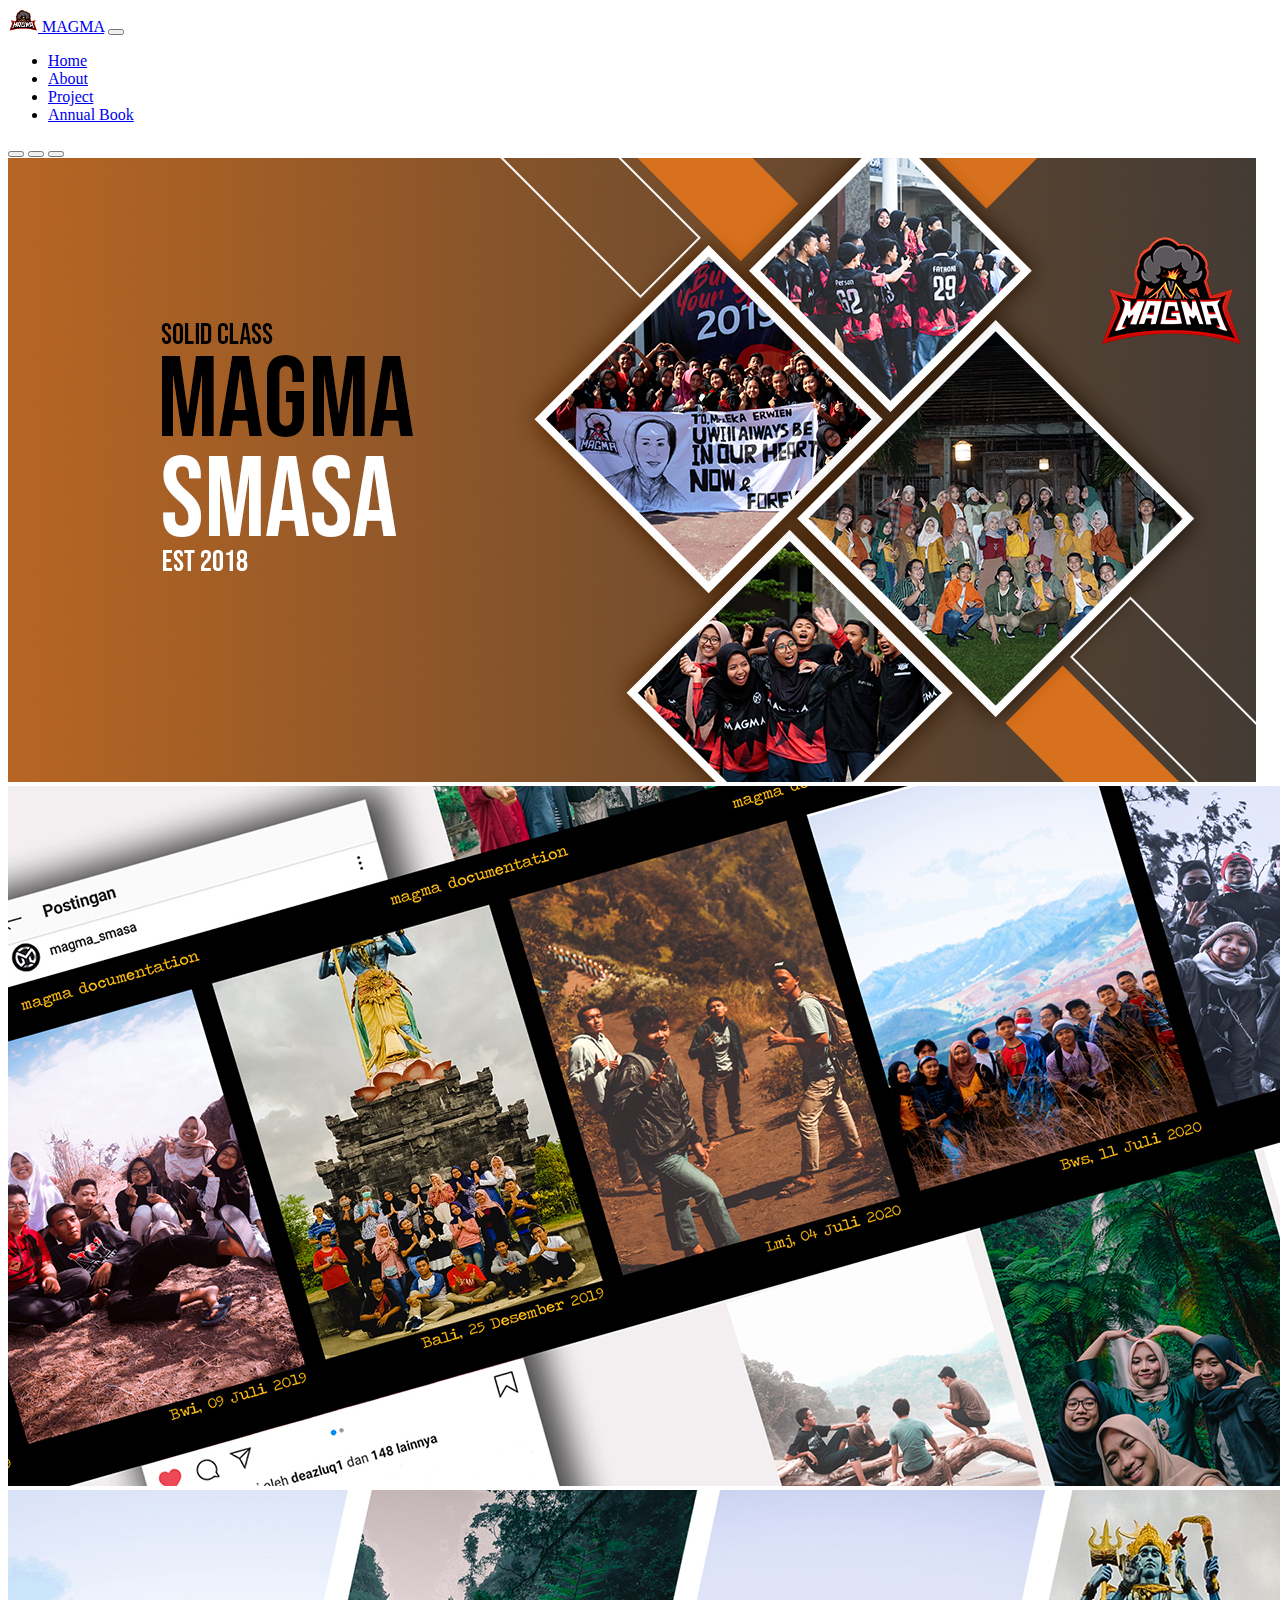
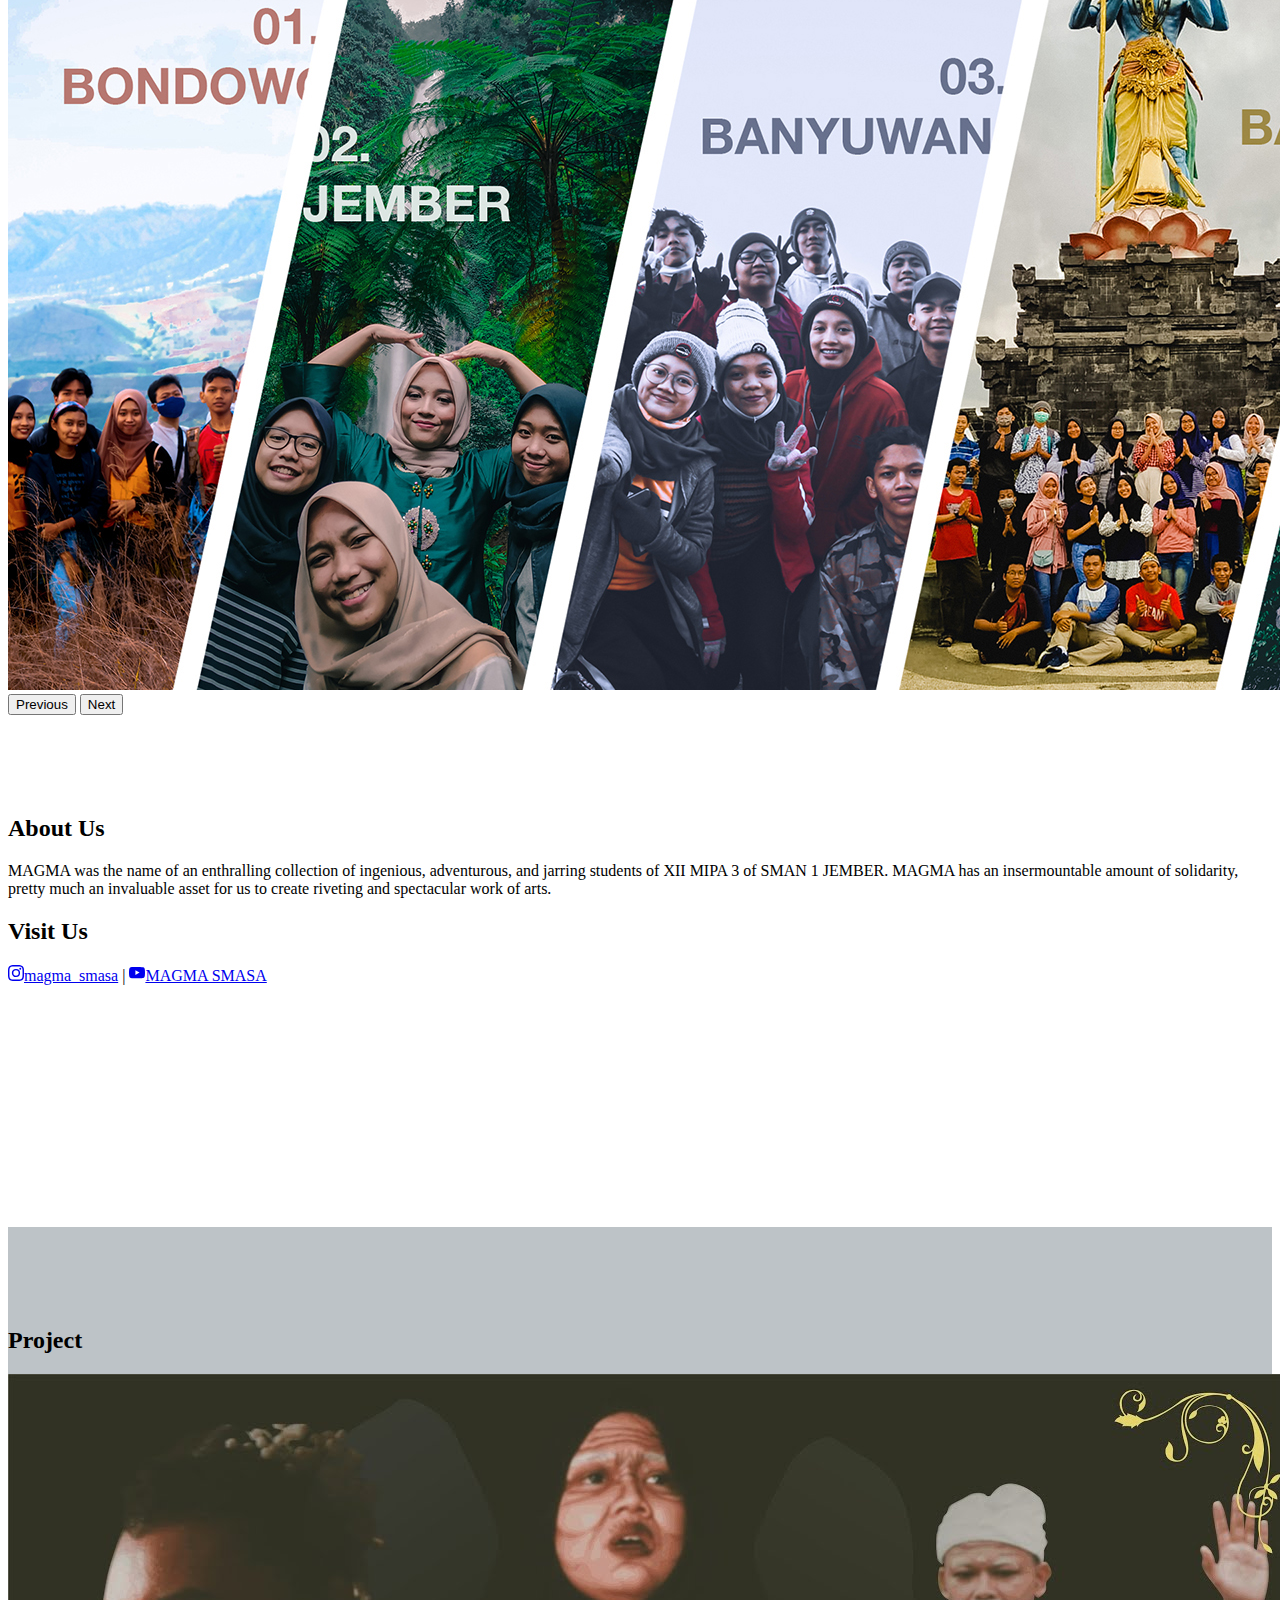
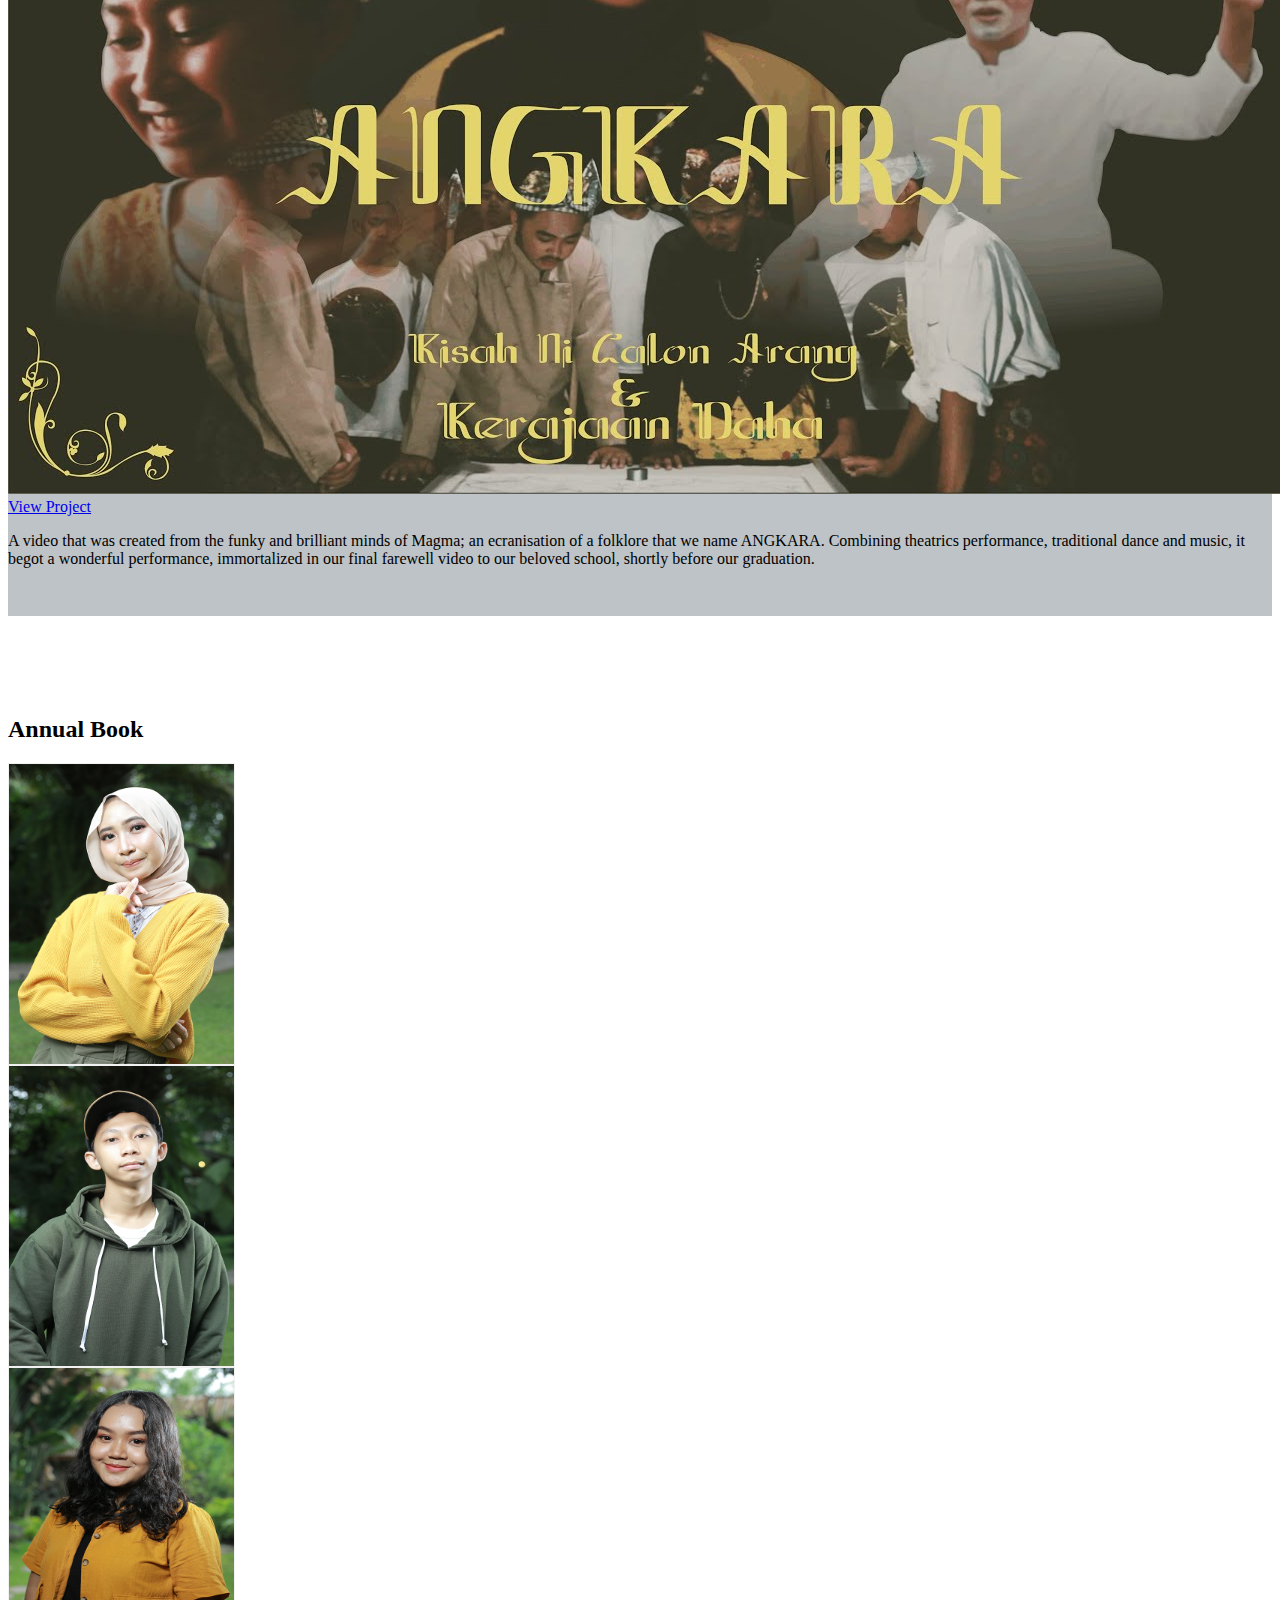
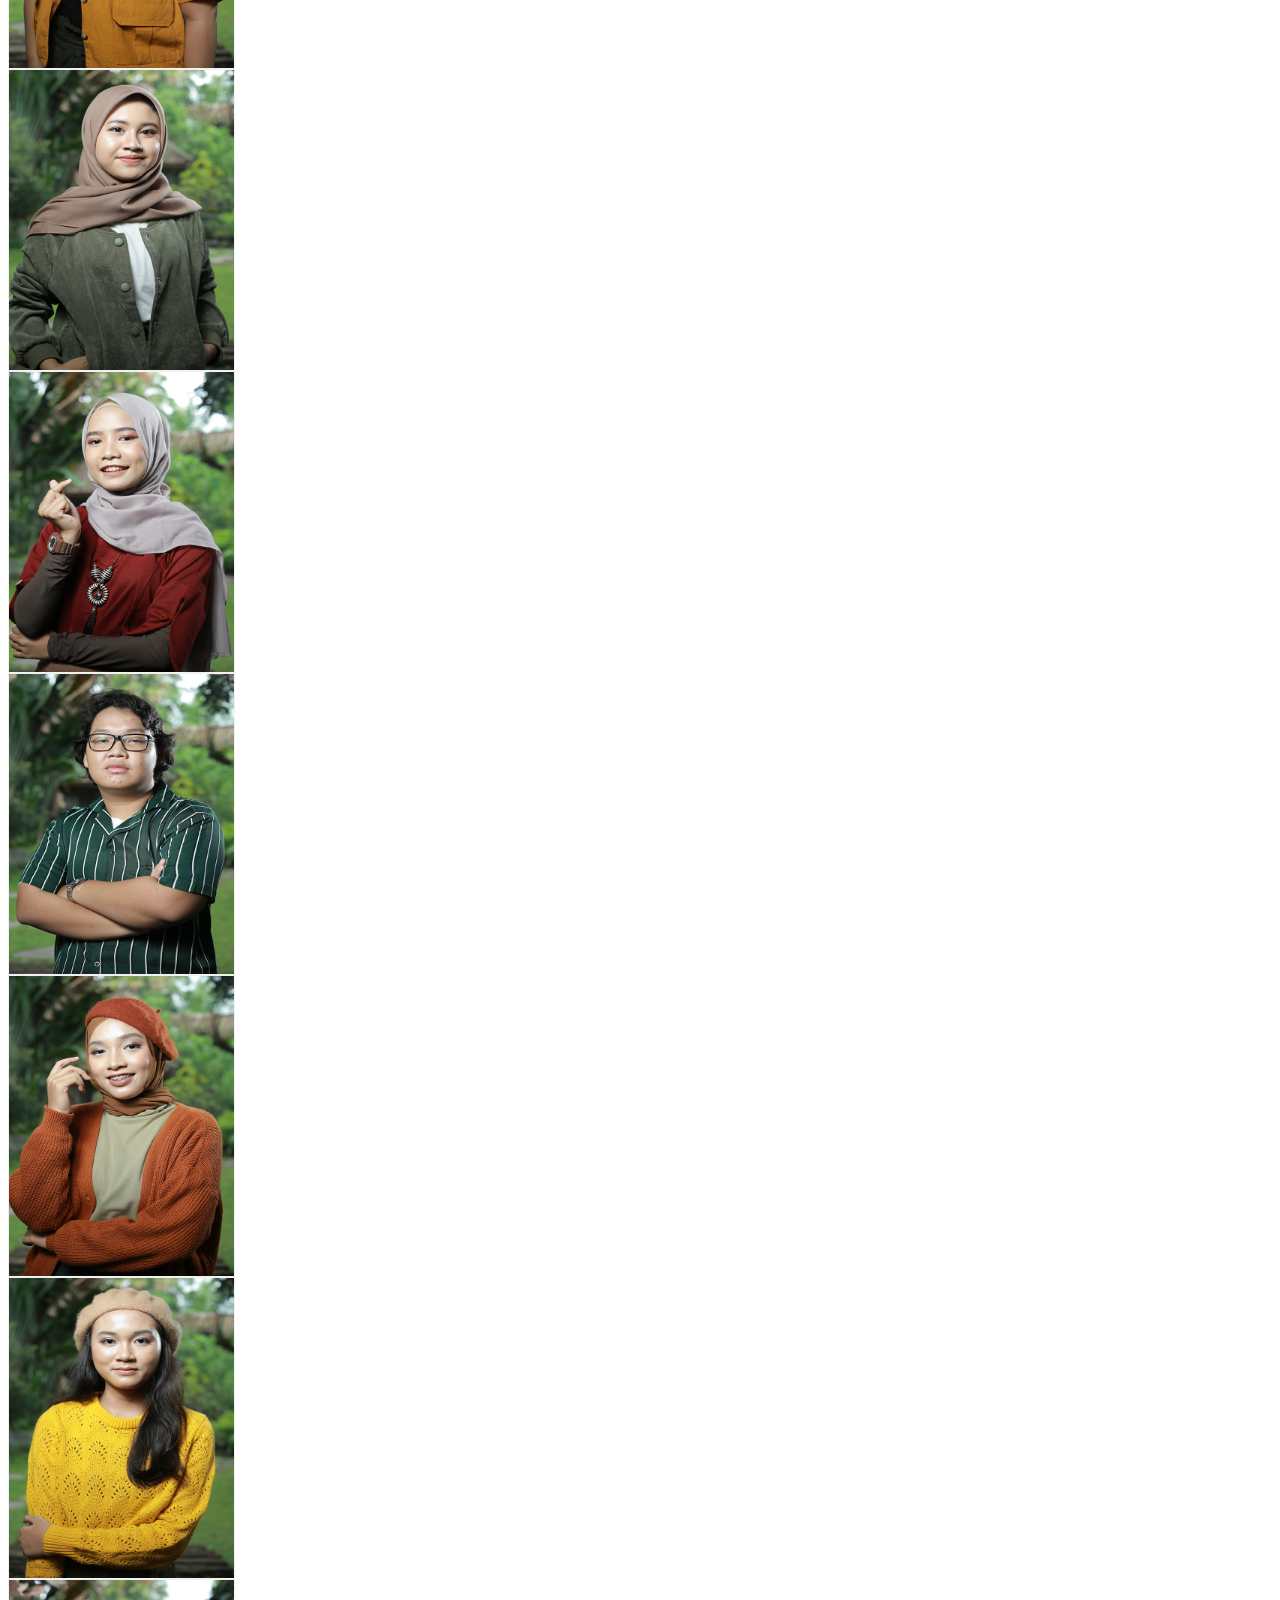
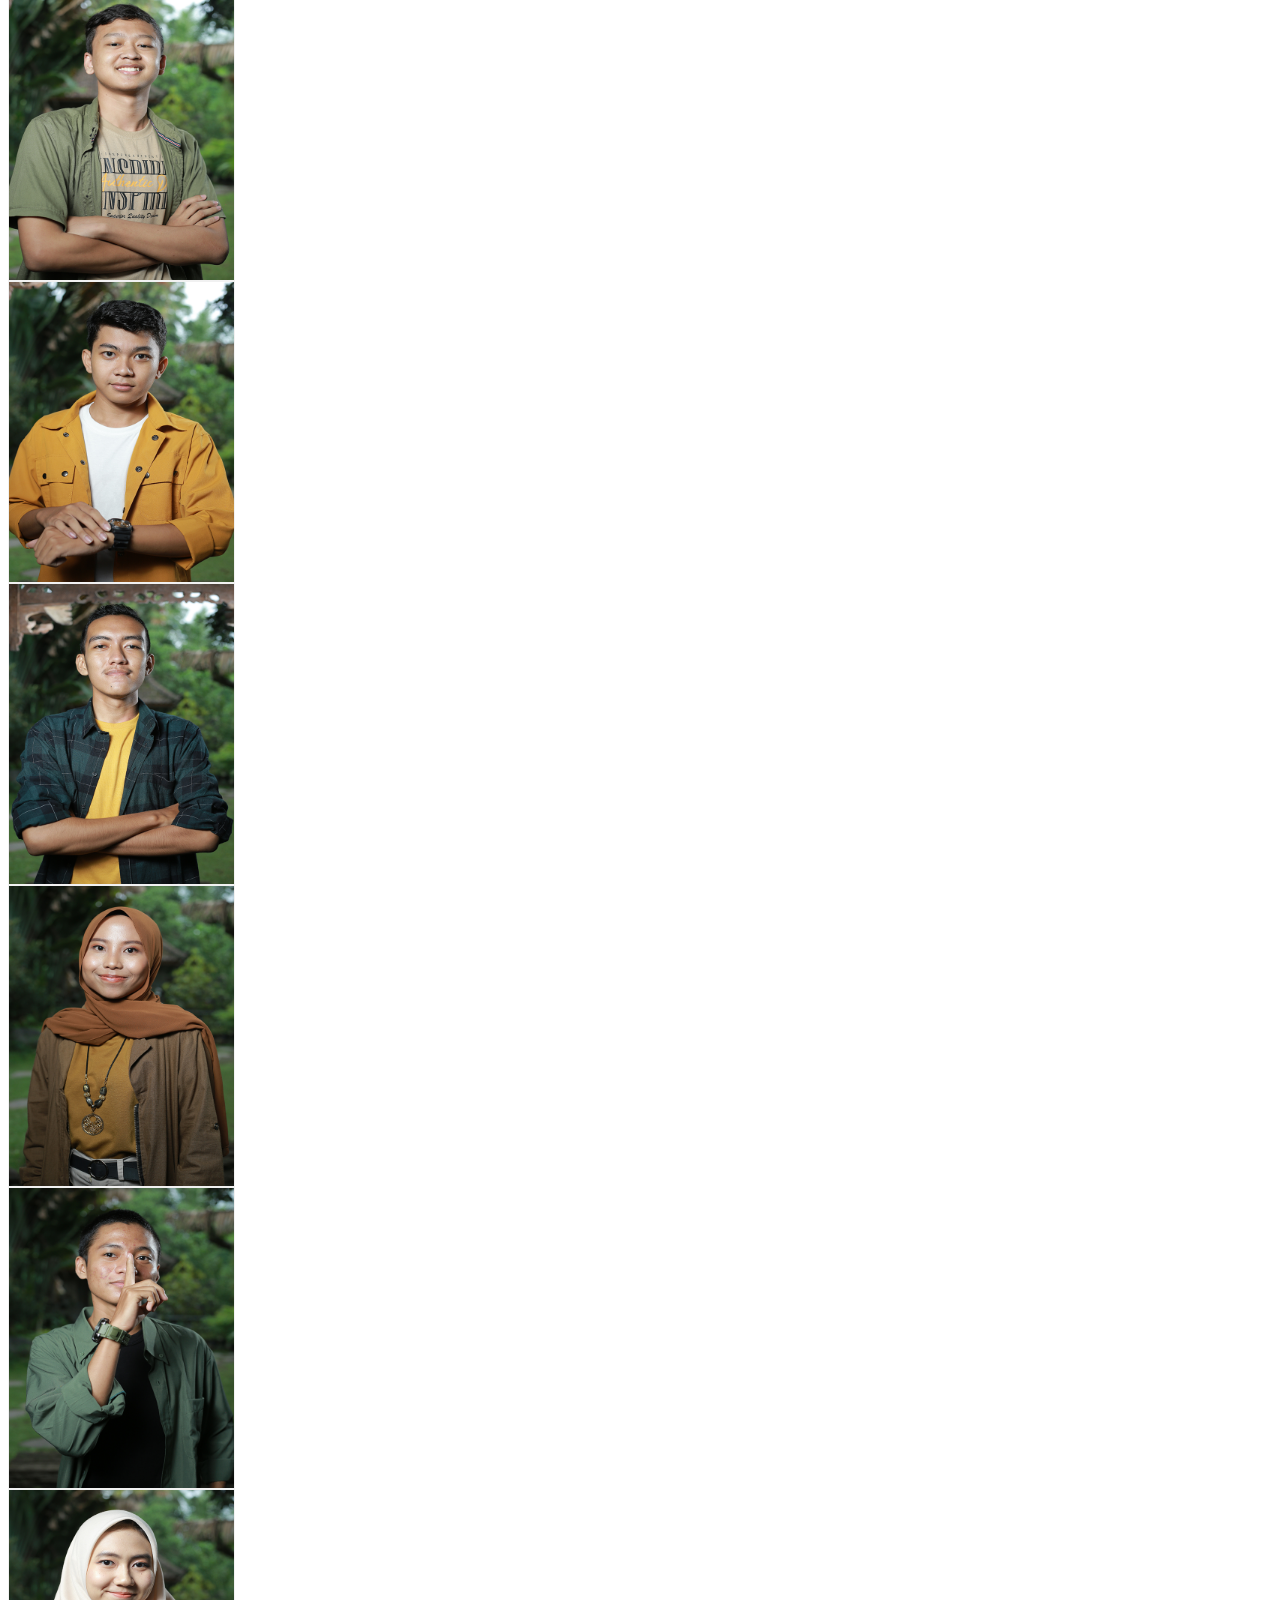
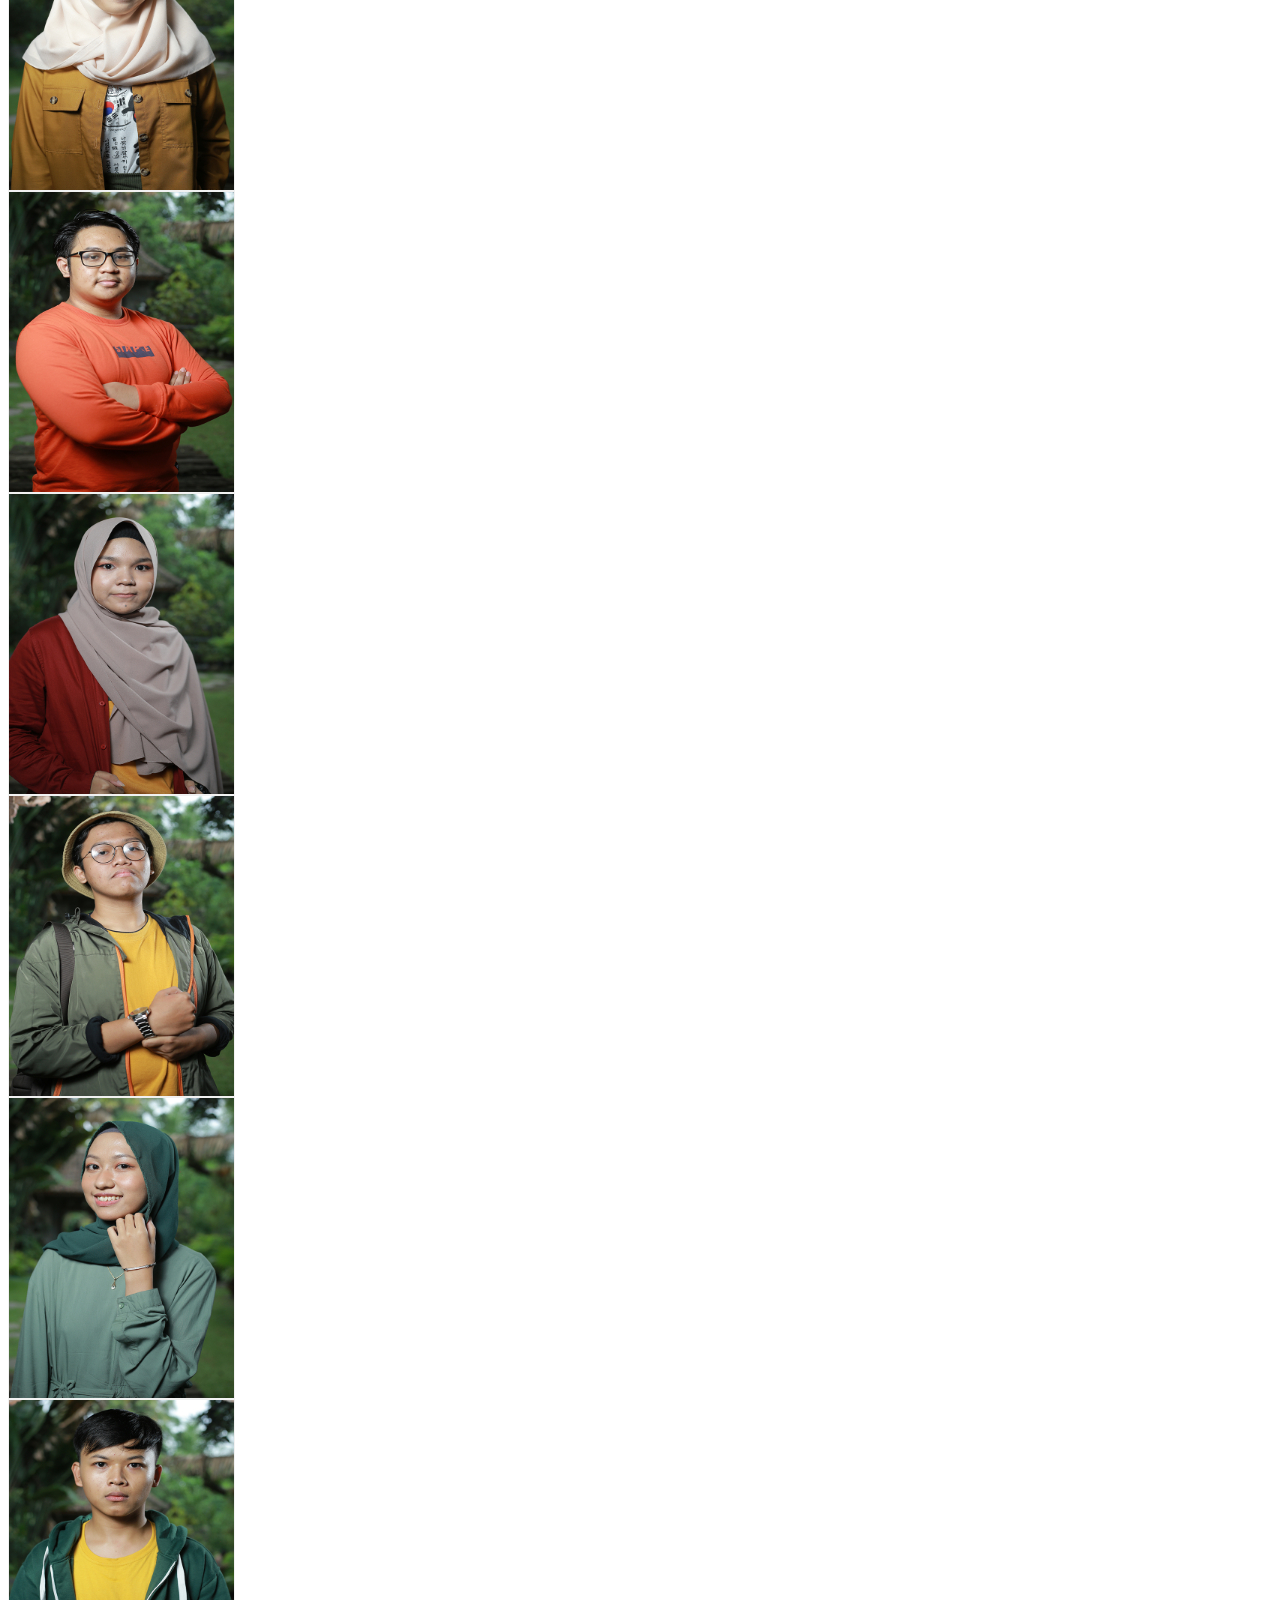
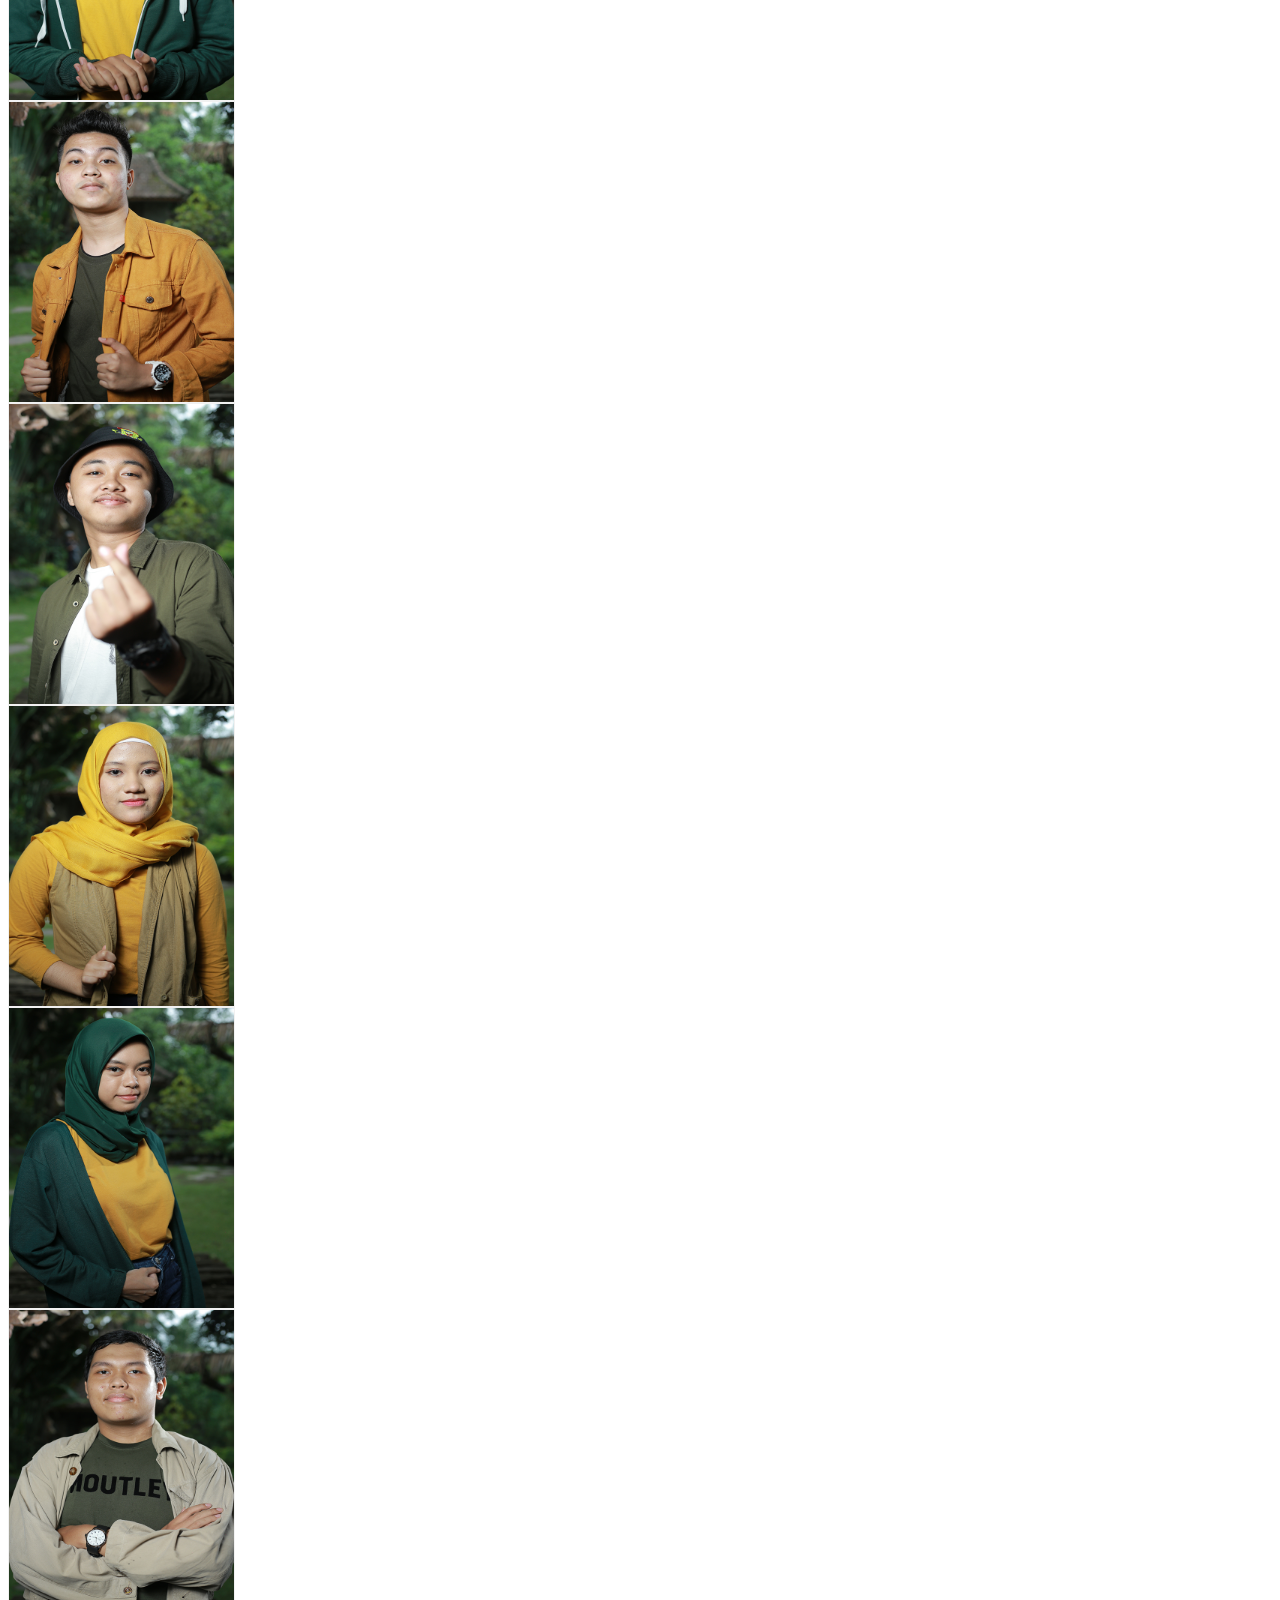
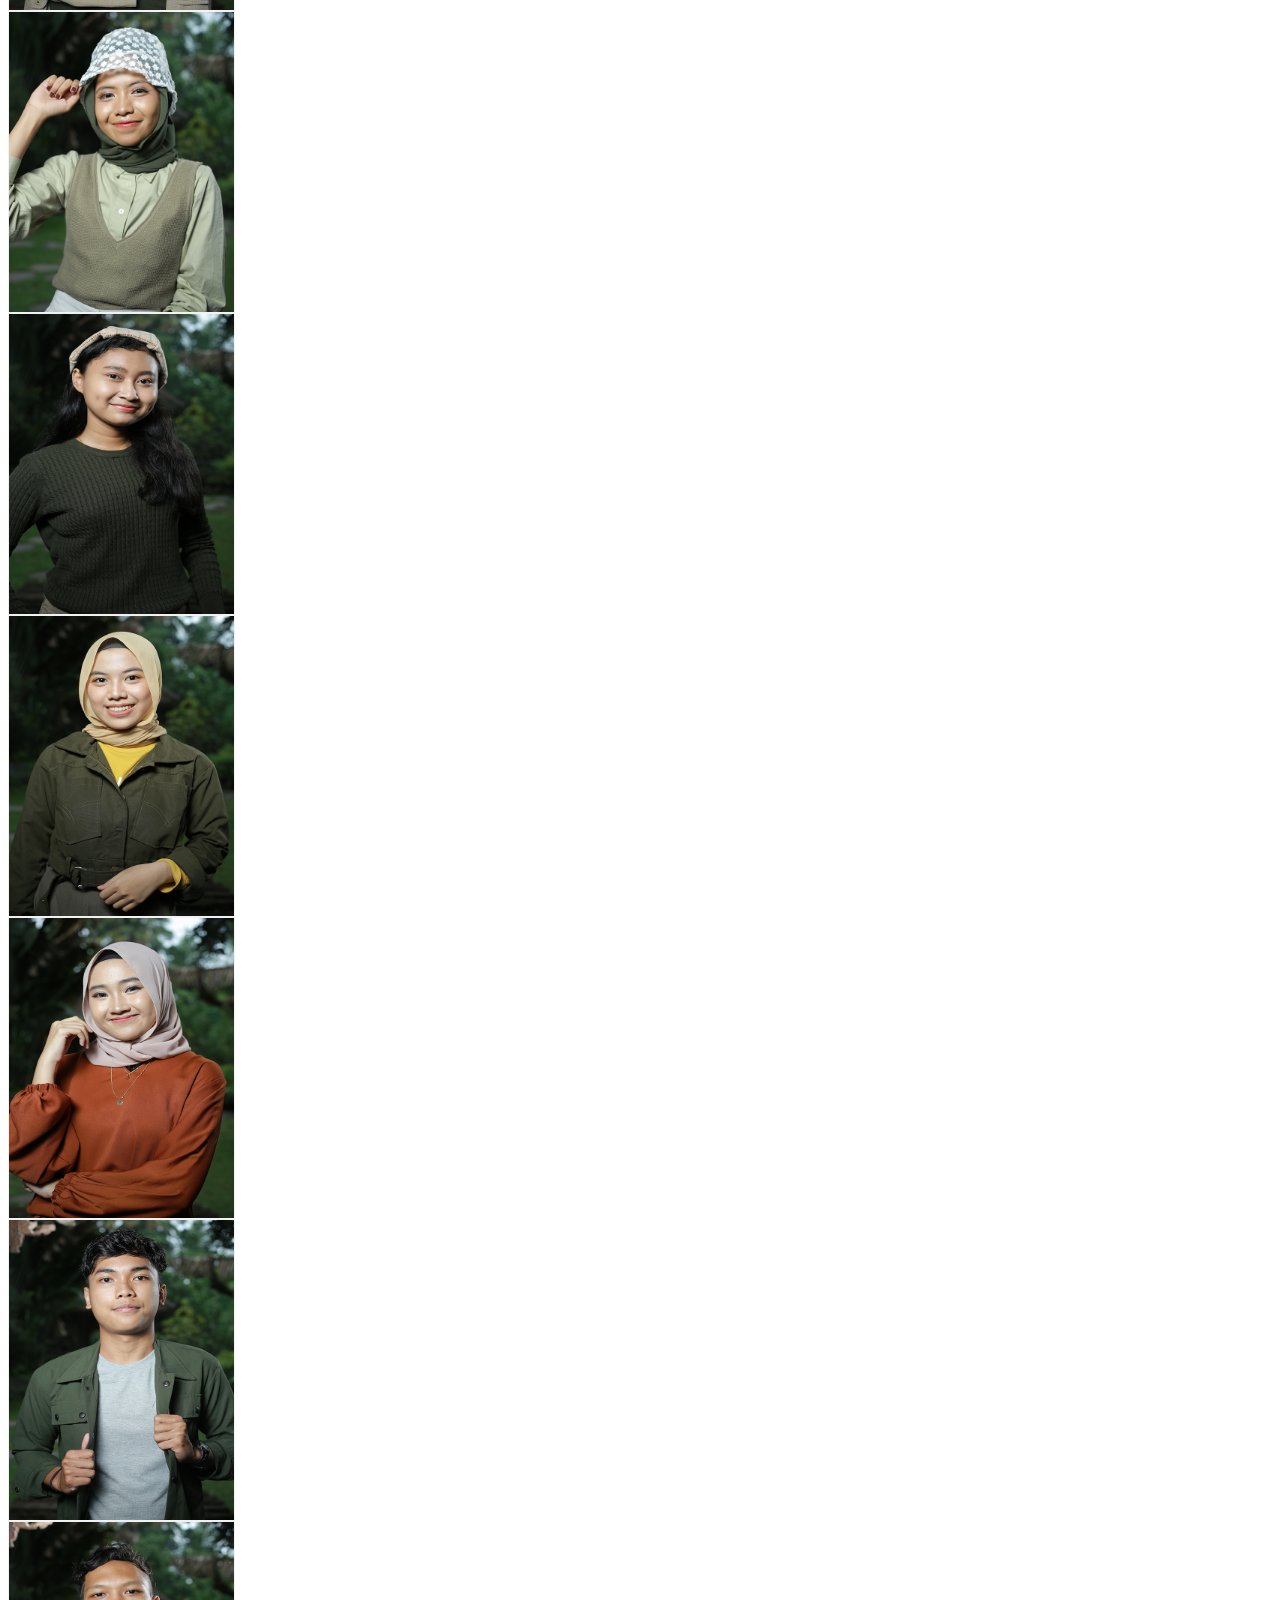
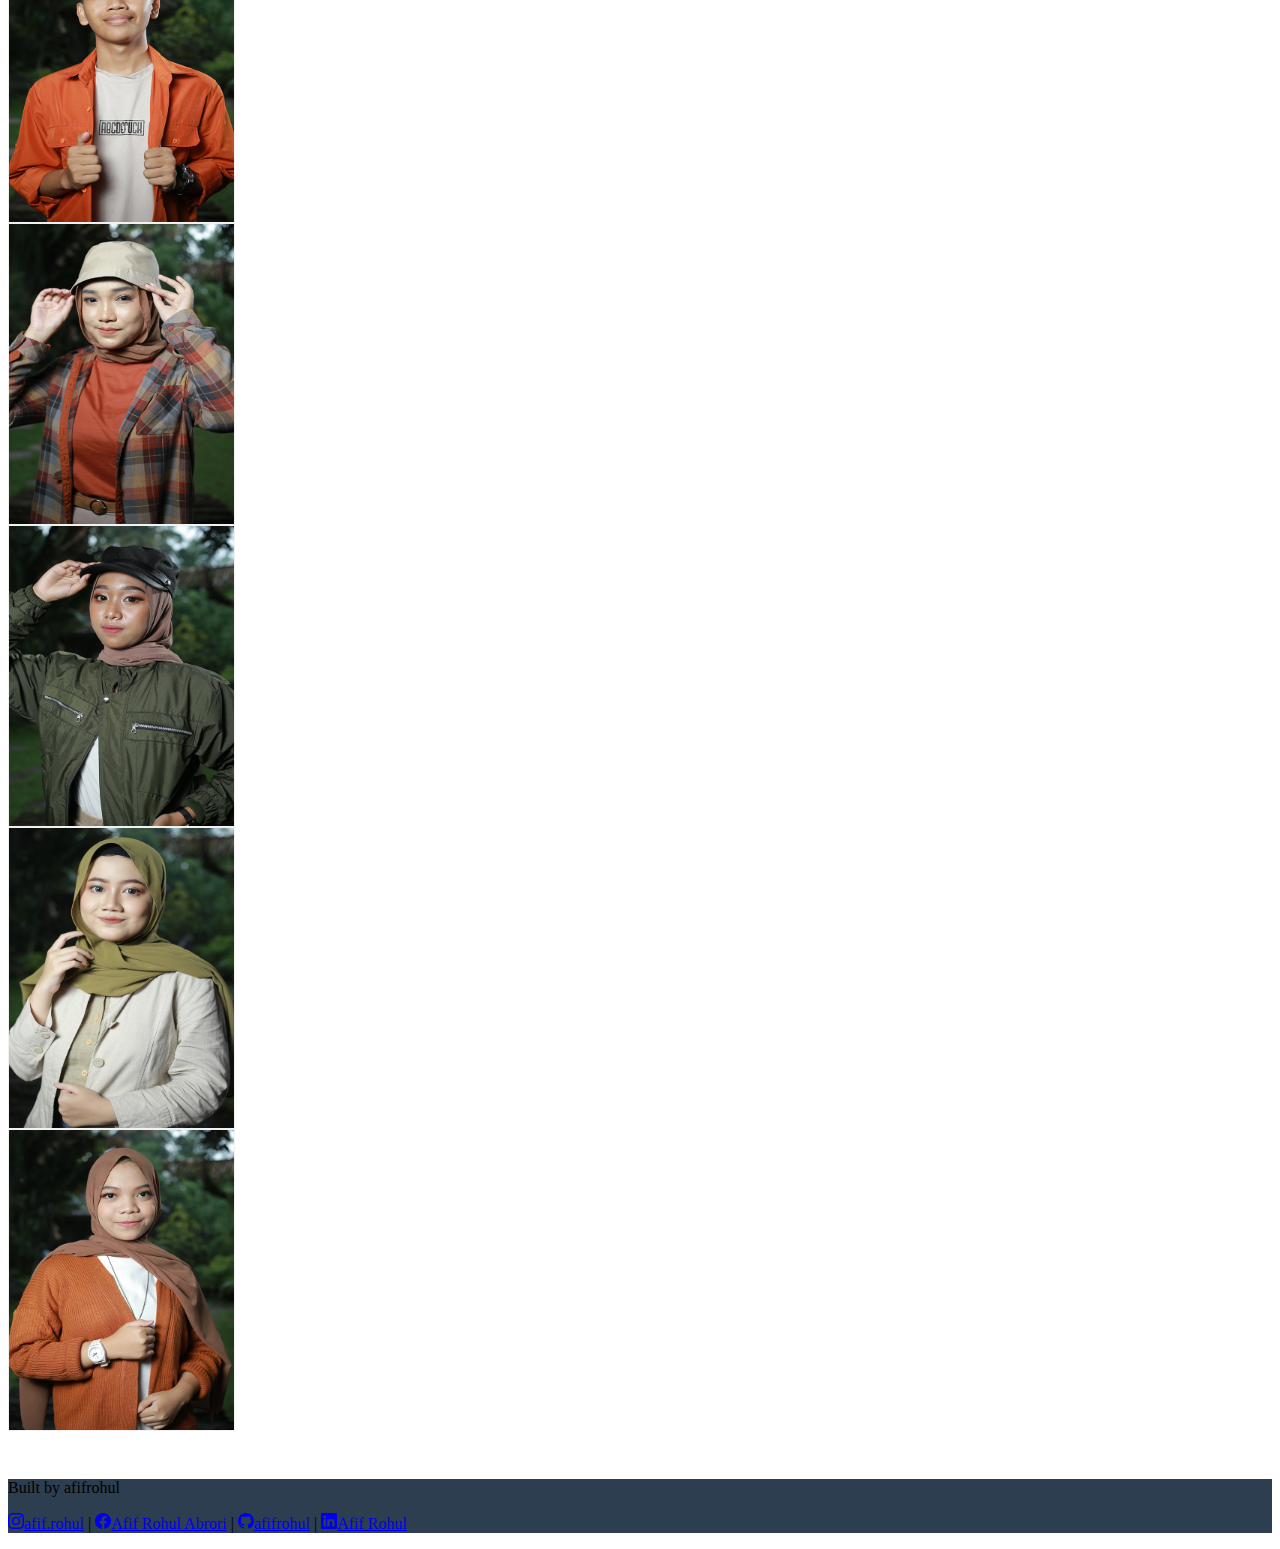
<file: index.html>
<!DOCTYPE html>
<html lang="en">
  <head>
    <!-- Required meta tags -->
    <meta charset="utf-8" />
    <meta name="viewport" content="width=device-width, initial-scale=1" />

    <!-- Bootstrap CSS -->
    <link href="https://cdn.jsdelivr.net/npm/bootstrap@5.1.1/dist/css/bootstrap.min.css" rel="stylesheet" integrity="sha384-F3w7mX95PdgyTmZZMECAngseQB83DfGTowi0iMjiWaeVhAn4FJkqJByhZMI3AhiU" crossorigin="anonymous" />

    <!-- my stylee -->
    <link rel="stylesheet" href="css/style.css" />
    <link rel="stylesheet" href="css/flip.css" />
    <title>MAGMA</title>
  </head>

  <body>
    <!-- Navbar -->
    <nav class="navbar navbar-expand-lg navbar-dark bg-dark fixed-top">
      <div class="container">
        <a class="navbar-brand" href="#"><img src="img/!A3.MAGMA.png" alt="" width="30" height="24" class="d-inline-block align-text-top" /> MAGMA</a>
        <button class="navbar-toggler" type="button" data-bs-toggle="collapse" data-bs-target="#navbarNav" aria-controls="navbarNav" aria-expanded="false" aria-label="Toggle navigation">
          <span class="navbar-toggler-icon"></span>
        </button>
        <div class="collapse navbar-collapse" id="navbarNav">
          <ul class="navbar-nav ms-auto">
            <li class="nav-item">
              <a class="nav-link active" aria-current="page" href="#">Home</a>
            </li>
            <li class="nav-item">
              <a class="nav-link" href="#about">About</a>
            </li>
            <li class="nav-item">
              <a class="nav-link" href="#project">Project</a>
            </li>
            <li class="nav-item">
              <a class="nav-link" href="#annual">Annual Book</a>
            </li>
          </ul>
        </div>
      </div>
    </nav>
    <!-- Akhir Navbar -->

    <!-- slide -->
    <div id="carouselExampleCaptions" class="carousel slide shadow-lg" data-bs-ride="carousel">
      <div class="carousel-indicators">
        <button type="button" data-bs-target="#carouselExampleCaptions" data-bs-slide-to="0" class="active" aria-current="true" aria-label="Slide 1"></button>
        <button type="button" data-bs-target="#carouselExampleCaptions" data-bs-slide-to="1" aria-label="Slide 2"></button>
        <button type="button" data-bs-target="#carouselExampleCaptions" data-bs-slide-to="2" aria-label="Slide 3"></button>
      </div>
      <div class="carousel-inner">
        <div class="carousel-item active">
          <img src="img/slide/magma banner.jpg" class="d-block w-100" alt="banner" />
        </div>
        <div class="carousel-item">
          <img src="img/slide/mg1.jpg" class="d-block w-100" alt="magmadoc1" />
        </div>
        <div class="carousel-item">
          <img src="img/slide/mg2.jpg" class="d-block w-100" alt="magmadoc2" />
        </div>
      </div>
      <button class="carousel-control-prev" type="button" data-bs-target="#carouselExampleCaptions" data-bs-slide="prev">
        <span class="carousel-control-prev-icon" aria-hidden="true"></span>
        <span class="visually-hidden">Previous</span>
      </button>
      <button class="carousel-control-next" type="button" data-bs-target="#carouselExampleCaptions" data-bs-slide="next">
        <span class="carousel-control-next-icon" aria-hidden="true"></span>
        <span class="visually-hidden">Next</span>
      </button>
    </div>
    <!-- akhir slide -->
    <!-- About -->
    <section class="about" id="about">
      <div class="container">
        <div class="row text-center">
          <div class="col mt-3">
            <h2>About Us</h2>
          </div>
        </div>
        <div class="row justify-content-center fs-6 mb-3">
          <div class="col-lg-4 col-md-8">
            <p class="pi">MAGMA was the name of an enthralling collection of ingenious, adventurous, and jarring students of XII MIPA 3 of SMAN 1 JEMBER. MAGMA has an insermountable amount of solidarity, pretty much an invaluable asset for us to create riveting and spectacular work of arts. 
            </p>
          </div>
        </div>
        <div class="row text-center">
          <div class="col mt-3">
            <h2>Visit Us</h2>
            <p class="fw-bold"><a href="https://www.instagram.com/magma_smasa/"><svg xmlns="http://www.w3.org/2000/svg" width="16" height="16" fill="currentColor" class="bi bi-instagram" viewBox="0 0 16 16"><path d="M8 0C5.829 0 5.556.01 4.703.048 3.85.088 3.269.222 2.76.42a3.917 3.917 0 0 0-1.417.923A3.927 3.927 0 0 0 .42 2.76C.222 3.268.087 3.85.048 4.7.01 5.555 0 5.827 0 8.001c0 2.172.01 2.444.048 3.297.04.852.174 1.433.372 1.942.205.526.478.972.923 1.417.444.445.89.719 1.416.923.51.198 1.09.333 1.942.372C5.555 15.99 5.827 16 8 16s2.444-.01 3.298-.048c.851-.04 1.434-.174 1.943-.372a3.916 3.916 0 0 0 1.416-.923c.445-.445.718-.891.923-1.417.197-.509.332-1.09.372-1.942C15.99 10.445 16 10.173 16 8s-.01-2.445-.048-3.299c-.04-.851-.175-1.433-.372-1.941a3.926 3.926 0 0 0-.923-1.417A3.911 3.911 0 0 0 13.24.42c-.51-.198-1.092-.333-1.943-.372C10.443.01 10.172 0 7.998 0h.003zm-.717 1.442h.718c2.136 0 2.389.007 3.232.046.78.035 1.204.166 1.486.275.373.145.64.319.92.599.28.28.453.546.598.92.11.281.24.705.275 1.485.039.843.047 1.096.047 3.231s-.008 2.389-.047 3.232c-.035.78-.166 1.203-.275 1.485a2.47 2.47 0 0 1-.599.919c-.28.28-.546.453-.92.598-.28.11-.704.24-1.485.276-.843.038-1.096.047-3.232.047s-2.39-.009-3.233-.047c-.78-.036-1.203-.166-1.485-.276a2.478 2.478 0 0 1-.92-.598 2.48 2.48 0 0 1-.6-.92c-.109-.281-.24-.705-.275-1.485-.038-.843-.046-1.096-.046-3.233 0-2.136.008-2.388.046-3.231.036-.78.166-1.204.276-1.486.145-.373.319-.64.599-.92.28-.28.546-.453.92-.598.282-.11.705-.24 1.485-.276.738-.034 1.024-.044 2.515-.045v.002zm4.988 1.328a.96.96 0 1 0 0 1.92.96.96 0 0 0 0-1.92zm-4.27 1.122a4.109 4.109 0 1 0 0 8.217 4.109 4.109 0 0 0 0-8.217zm0 1.441a2.667 2.667 0 1 1 0 5.334 2.667 2.667 0 0 1 0-5.334z"/></svg>magma_smasa</a> | <a href="https://www.youtube.com/channel/UC3vcf6A4nE7G5q1y7X4zLtg"><svg xmlns="http://www.w3.org/2000/svg" width="16" height="16" fill="currentColor" class="bi bi-youtube" viewBox="0 0 16 16"><path d="M8.051 1.999h.089c.822.003 4.987.033 6.11.335a2.01 2.01 0 0 1 1.415 1.42c.101.38.172.883.22 1.402l.01.104.022.26.008.104c.065.914.073 1.77.074 1.957v.075c-.001.194-.01 1.108-.082 2.06l-.008.105-.009.104c-.05.572-.124 1.14-.235 1.558a2.007 2.007 0 0 1-1.415 1.42c-1.16.312-5.569.334-6.18.335h-.142c-.309 0-1.587-.006-2.927-.052l-.17-.006-.087-.004-.171-.007-.171-.007c-1.11-.049-2.167-.128-2.654-.26a2.007 2.007 0 0 1-1.415-1.419c-.111-.417-.185-.986-.235-1.558L.09 9.82l-.008-.104A31.4 31.4 0 0 1 0 7.68v-.123c.002-.215.01-.958.064-1.778l.007-.103.003-.052.008-.104.022-.26.01-.104c.048-.519.119-1.023.22-1.402a2.007 2.007 0 0 1 1.415-1.42c.487-.13 1.544-.21 2.654-.26l.17-.007.172-.006.086-.003.171-.007A99.788 99.788 0 0 1 7.858 2h.193zM6.4 5.209v4.818l4.157-2.408L6.4 5.209z"/></svg>MAGMA SMASA</a></p>
          </div>
        </div>
      </div>
    </section>

    <!-- Akhir About -->
    <!-- Project -->
    <section class="project" style="background-color: #bdc3c7" id="project">
      <div class="container">
        <div class="row text-center">
          <div class="col m-3"><h2>Project</h2></div>
        </div>
        <div class="row justify-content-center">
          <div class="col-lg-4 col-md-8">
            <div class="card">
              <img src="img/-9iauF6IpR0hd.jpg" class="card-img-top" alt="project" />
              <div class="card-body">
                <a href="https://www.youtube.com/watch?v=-9iauF6IpR0&t=149s" target="_blank" class="btn btn-primary">View Project</a>
              </div>
            </div>
          </div>
          <div class="col-lg-4 col-md-8">
            <p class="fs-5">A video that was created from the funky and brilliant minds of Magma; an ecranisation of a folklore that we name ANGKARA. Combining theatrics performance, traditional dance and music, it begot a wonderful performance, immortalized in our final farewell video to our beloved school, shortly before our graduation.</p>
          </div>
        </div>
      </div>
    </section>
    <!-- Akhir Project -->

    <!-- annual -->
    <section class="annual" id="annual">
      <div class="container">
        <div class="row text-center m-3">
          <div class="col">
            <h2>Annual Book</h2>
          </div>
          <div class="row m-4 justify-content-center">
            <!-- Adelia Tiara -->
            <div class="col-md-6 col-lg-3 col-sm-8 p-3">
              <div class="flip-box">
                <div class="flip-box-inner">
                  <div class="flip-box-front">
                    <img src="img/full/full1.jpg" alt="Adelia" style="width: 225px; height: 300px" />
                  </div>
                  <div class="flip-box-back text-start p-3">
                    <p>Name : Adelia Tiara Sandi</p>
                    <p>Nickname : Adel</p>
                    <p>Place & Date Birth : Jember, 16 May 2003</p>
                    <p>
                      <a href="https://www.instagram.com/adelia.ts/" target="_blank" class="text-white fw-bold"
                        ><svg xmlns="http://www.w3.org/2000/svg" width="16" height="16" fill="currentColor" class="bi bi-instagram" viewBox="0 0 16 16">
                          <path
                            d="M8 0C5.829 0 5.556.01 4.703.048 3.85.088 3.269.222 2.76.42a3.917 3.917 0 0 0-1.417.923A3.927 3.927 0 0 0 .42 2.76C.222 3.268.087 3.85.048 4.7.01 5.555 0 5.827 0 8.001c0 2.172.01 2.444.048 3.297.04.852.174 1.433.372 1.942.205.526.478.972.923 1.417.444.445.89.719 1.416.923.51.198 1.09.333 1.942.372C5.555 15.99 5.827 16 8 16s2.444-.01 3.298-.048c.851-.04 1.434-.174 1.943-.372a3.916 3.916 0 0 0 1.416-.923c.445-.445.718-.891.923-1.417.197-.509.332-1.09.372-1.942C15.99 10.445 16 10.173 16 8s-.01-2.445-.048-3.299c-.04-.851-.175-1.433-.372-1.941a3.926 3.926 0 0 0-.923-1.417A3.911 3.911 0 0 0 13.24.42c-.51-.198-1.092-.333-1.943-.372C10.443.01 10.172 0 7.998 0h.003zm-.717 1.442h.718c2.136 0 2.389.007 3.232.046.78.035 1.204.166 1.486.275.373.145.64.319.92.599.28.28.453.546.598.92.11.281.24.705.275 1.485.039.843.047 1.096.047 3.231s-.008 2.389-.047 3.232c-.035.78-.166 1.203-.275 1.485a2.47 2.47 0 0 1-.599.919c-.28.28-.546.453-.92.598-.28.11-.704.24-1.485.276-.843.038-1.096.047-3.232.047s-2.39-.009-3.233-.047c-.78-.036-1.203-.166-1.485-.276a2.478 2.478 0 0 1-.92-.598 2.48 2.48 0 0 1-.6-.92c-.109-.281-.24-.705-.275-1.485-.038-.843-.046-1.096-.046-3.233 0-2.136.008-2.388.046-3.231.036-.78.166-1.204.276-1.486.145-.373.319-.64.599-.92.28-.28.546-.453.92-.598.282-.11.705-.24 1.485-.276.738-.034 1.024-.044 2.515-.045v.002zm4.988 1.328a.96.96 0 1 0 0 1.92.96.96 0 0 0 0-1.92zm-4.27 1.122a4.109 4.109 0 1 0 0 8.217 4.109 4.109 0 0 0 0-8.217zm0 1.441a2.667 2.667 0 1 1 0 5.334 2.667 2.667 0 0 1 0-5.334z"
                          /></svg
                        >adelia.ts</a
                      >
                    </p>
                  </div>
                </div>
              </div>
            </div>
            <!-- Afif Rohul -->
            <div class="col-md-6 col-lg-3 col-sm-8 p-3">
              <div class="flip-box">
                <div class="flip-box-inner">
                  <div class="flip-box-front">
                    <img src="img/full/full2.JPG" alt="Afif" style="width: 225px; height: 300px" />
                  </div>
                  <div class="flip-box-back text-start p-3">
                    <p>Name : Afif Rohul Abrori</p>
                    <p>Nickname : Afif</p>
                    <p>Place & Date Birth : Jember, 22 June 2002</p>
                    <p>
                      <a href="https://www.instagram.com/afif.rohul/ target="_blank"" class="text-white fw-bold"
                        ><svg xmlns="http://www.w3.org/2000/svg" width="16" height="16" fill="currentColor" class="bi bi-instagram" viewBox="0 0 16 16">
                          <path
                            d="M8 0C5.829 0 5.556.01 4.703.048 3.85.088 3.269.222 2.76.42a3.917 3.917 0 0 0-1.417.923A3.927 3.927 0 0 0 .42 2.76C.222 3.268.087 3.85.048 4.7.01 5.555 0 5.827 0 8.001c0 2.172.01 2.444.048 3.297.04.852.174 1.433.372 1.942.205.526.478.972.923 1.417.444.445.89.719 1.416.923.51.198 1.09.333 1.942.372C5.555 15.99 5.827 16 8 16s2.444-.01 3.298-.048c.851-.04 1.434-.174 1.943-.372a3.916 3.916 0 0 0 1.416-.923c.445-.445.718-.891.923-1.417.197-.509.332-1.09.372-1.942C15.99 10.445 16 10.173 16 8s-.01-2.445-.048-3.299c-.04-.851-.175-1.433-.372-1.941a3.926 3.926 0 0 0-.923-1.417A3.911 3.911 0 0 0 13.24.42c-.51-.198-1.092-.333-1.943-.372C10.443.01 10.172 0 7.998 0h.003zm-.717 1.442h.718c2.136 0 2.389.007 3.232.046.78.035 1.204.166 1.486.275.373.145.64.319.92.599.28.28.453.546.598.92.11.281.24.705.275 1.485.039.843.047 1.096.047 3.231s-.008 2.389-.047 3.232c-.035.78-.166 1.203-.275 1.485a2.47 2.47 0 0 1-.599.919c-.28.28-.546.453-.92.598-.28.11-.704.24-1.485.276-.843.038-1.096.047-3.232.047s-2.39-.009-3.233-.047c-.78-.036-1.203-.166-1.485-.276a2.478 2.478 0 0 1-.92-.598 2.48 2.48 0 0 1-.6-.92c-.109-.281-.24-.705-.275-1.485-.038-.843-.046-1.096-.046-3.233 0-2.136.008-2.388.046-3.231.036-.78.166-1.204.276-1.486.145-.373.319-.64.599-.92.28-.28.546-.453.92-.598.282-.11.705-.24 1.485-.276.738-.034 1.024-.044 2.515-.045v.002zm4.988 1.328a.96.96 0 1 0 0 1.92.96.96 0 0 0 0-1.92zm-4.27 1.122a4.109 4.109 0 1 0 0 8.217 4.109 4.109 0 0 0 0-8.217zm0 1.441a2.667 2.667 0 1 1 0 5.334 2.667 2.667 0 0 1 0-5.334z"
                          /></svg
                        >afif.rohul</a
                      >
                    </p>
                  </div>
                </div>
              </div>
            </div>
            <!-- Aita Rahma -->
            <div class="col-md-6 col-lg-3 col-sm-8 p-3">
              <div class="flip-box">
                <div class="flip-box-inner">
                  <div class="flip-box-front">
                    <img src="img/full/full3.jpg" alt="Aita" style="width: 225px; height: 300px" />
                  </div>
                  <div class="flip-box-back text-start p-3">
                    <p>Name : Aita Rahma Dewati</p>
                    <p>Nickname : Aita</p>
                    <p>Place & Date Birth : Jember, 18 August 2002</p>
                    <p>
                      <a href="https://www.instagram.com/veronika.aita/" target="_blank" class="text-white fw-bold"
                        ><svg xmlns="http://www.w3.org/2000/svg" width="16" height="16" fill="currentColor" class="bi bi-instagram" viewBox="0 0 16 16">
                          <path
                            d="M8 0C5.829 0 5.556.01 4.703.048 3.85.088 3.269.222 2.76.42a3.917 3.917 0 0 0-1.417.923A3.927 3.927 0 0 0 .42 2.76C.222 3.268.087 3.85.048 4.7.01 5.555 0 5.827 0 8.001c0 2.172.01 2.444.048 3.297.04.852.174 1.433.372 1.942.205.526.478.972.923 1.417.444.445.89.719 1.416.923.51.198 1.09.333 1.942.372C5.555 15.99 5.827 16 8 16s2.444-.01 3.298-.048c.851-.04 1.434-.174 1.943-.372a3.916 3.916 0 0 0 1.416-.923c.445-.445.718-.891.923-1.417.197-.509.332-1.09.372-1.942C15.99 10.445 16 10.173 16 8s-.01-2.445-.048-3.299c-.04-.851-.175-1.433-.372-1.941a3.926 3.926 0 0 0-.923-1.417A3.911 3.911 0 0 0 13.24.42c-.51-.198-1.092-.333-1.943-.372C10.443.01 10.172 0 7.998 0h.003zm-.717 1.442h.718c2.136 0 2.389.007 3.232.046.78.035 1.204.166 1.486.275.373.145.64.319.92.599.28.28.453.546.598.92.11.281.24.705.275 1.485.039.843.047 1.096.047 3.231s-.008 2.389-.047 3.232c-.035.78-.166 1.203-.275 1.485a2.47 2.47 0 0 1-.599.919c-.28.28-.546.453-.92.598-.28.11-.704.24-1.485.276-.843.038-1.096.047-3.232.047s-2.39-.009-3.233-.047c-.78-.036-1.203-.166-1.485-.276a2.478 2.478 0 0 1-.92-.598 2.48 2.48 0 0 1-.6-.92c-.109-.281-.24-.705-.275-1.485-.038-.843-.046-1.096-.046-3.233 0-2.136.008-2.388.046-3.231.036-.78.166-1.204.276-1.486.145-.373.319-.64.599-.92.28-.28.546-.453.92-.598.282-.11.705-.24 1.485-.276.738-.034 1.024-.044 2.515-.045v.002zm4.988 1.328a.96.96 0 1 0 0 1.92.96.96 0 0 0 0-1.92zm-4.27 1.122a4.109 4.109 0 1 0 0 8.217 4.109 4.109 0 0 0 0-8.217zm0 1.441a2.667 2.667 0 1 1 0 5.334 2.667 2.667 0 0 1 0-5.334z"
                          /></svg
                        >veronika.aita
                      </a>
                    </p>
                  </div>
                </div>
              </div>
            </div>
            <!-- Alya Esa -->
            <div class="col-md-6 col-lg-3 col-sm-8 p-3">
              <div class="flip-box">
                <div class="flip-box-inner">
                  <div class="flip-box-front">
                    <img src="img/full/full4.jpg" alt="Alya" style="width: 225px; height: 300px" />
                  </div>
                  <div class="flip-box-back text-start p-3">
                    <p>Name : Alya Esa Rahil</p>
                    <p>Nickname : Alya</p>
                    <p>Place & Date Birth : Nganjuk, 22 July 2002</p>
                    <p>
                      <a href="https://www.instagram.com/alyaesarhl/" target="_blank" class="text-white fw-bold"
                        ><svg xmlns="http://www.w3.org/2000/svg" width="16" height="16" fill="currentColor" class="bi bi-instagram" viewBox="0 0 16 16">
                          <path
                            d="M8 0C5.829 0 5.556.01 4.703.048 3.85.088 3.269.222 2.76.42a3.917 3.917 0 0 0-1.417.923A3.927 3.927 0 0 0 .42 2.76C.222 3.268.087 3.85.048 4.7.01 5.555 0 5.827 0 8.001c0 2.172.01 2.444.048 3.297.04.852.174 1.433.372 1.942.205.526.478.972.923 1.417.444.445.89.719 1.416.923.51.198 1.09.333 1.942.372C5.555 15.99 5.827 16 8 16s2.444-.01 3.298-.048c.851-.04 1.434-.174 1.943-.372a3.916 3.916 0 0 0 1.416-.923c.445-.445.718-.891.923-1.417.197-.509.332-1.09.372-1.942C15.99 10.445 16 10.173 16 8s-.01-2.445-.048-3.299c-.04-.851-.175-1.433-.372-1.941a3.926 3.926 0 0 0-.923-1.417A3.911 3.911 0 0 0 13.24.42c-.51-.198-1.092-.333-1.943-.372C10.443.01 10.172 0 7.998 0h.003zm-.717 1.442h.718c2.136 0 2.389.007 3.232.046.78.035 1.204.166 1.486.275.373.145.64.319.92.599.28.28.453.546.598.92.11.281.24.705.275 1.485.039.843.047 1.096.047 3.231s-.008 2.389-.047 3.232c-.035.78-.166 1.203-.275 1.485a2.47 2.47 0 0 1-.599.919c-.28.28-.546.453-.92.598-.28.11-.704.24-1.485.276-.843.038-1.096.047-3.232.047s-2.39-.009-3.233-.047c-.78-.036-1.203-.166-1.485-.276a2.478 2.478 0 0 1-.92-.598 2.48 2.48 0 0 1-.6-.92c-.109-.281-.24-.705-.275-1.485-.038-.843-.046-1.096-.046-3.233 0-2.136.008-2.388.046-3.231.036-.78.166-1.204.276-1.486.145-.373.319-.64.599-.92.28-.28.546-.453.92-.598.282-.11.705-.24 1.485-.276.738-.034 1.024-.044 2.515-.045v.002zm4.988 1.328a.96.96 0 1 0 0 1.92.96.96 0 0 0 0-1.92zm-4.27 1.122a4.109 4.109 0 1 0 0 8.217 4.109 4.109 0 0 0 0-8.217zm0 1.441a2.667 2.667 0 1 1 0 5.334 2.667 2.667 0 0 1 0-5.334z"
                          /></svg
                        >alyaesarhl</a
                      >
                    </p>
                  </div>
                </div>
              </div>
            </div>
            <!-- Amanda Marlita -->
            <div class="col-md-6 col-lg-3 col-sm-8 p-3">
              <div class="flip-box">
                <div class="flip-box-inner">
                  <div class="flip-box-front">
                    <img src="img/full/full5.jpg" alt="Manda" style="width: 225px; height: 300px" />
                  </div>
                  <div class="flip-box-back text-start p-3">
                    <p>Name : Amanda Marlita Primastuti</p>
                    <p>Nickname : Manda</p>
                    <p>Place & Date Birth : Jember, 5 May 2003</p>
                    <p>
                      <a href="https://www.instagram.com/man_daa__/" class="text-white fw-bold" target="_blank"
                        ><svg xmlns="http://www.w3.org/2000/svg" width="16" height="16" fill="currentColor" class="bi bi-instagram" viewBox="0 0 16 16">
                          <path
                            d="M8 0C5.829 0 5.556.01 4.703.048 3.85.088 3.269.222 2.76.42a3.917 3.917 0 0 0-1.417.923A3.927 3.927 0 0 0 .42 2.76C.222 3.268.087 3.85.048 4.7.01 5.555 0 5.827 0 8.001c0 2.172.01 2.444.048 3.297.04.852.174 1.433.372 1.942.205.526.478.972.923 1.417.444.445.89.719 1.416.923.51.198 1.09.333 1.942.372C5.555 15.99 5.827 16 8 16s2.444-.01 3.298-.048c.851-.04 1.434-.174 1.943-.372a3.916 3.916 0 0 0 1.416-.923c.445-.445.718-.891.923-1.417.197-.509.332-1.09.372-1.942C15.99 10.445 16 10.173 16 8s-.01-2.445-.048-3.299c-.04-.851-.175-1.433-.372-1.941a3.926 3.926 0 0 0-.923-1.417A3.911 3.911 0 0 0 13.24.42c-.51-.198-1.092-.333-1.943-.372C10.443.01 10.172 0 7.998 0h.003zm-.717 1.442h.718c2.136 0 2.389.007 3.232.046.78.035 1.204.166 1.486.275.373.145.64.319.92.599.28.28.453.546.598.92.11.281.24.705.275 1.485.039.843.047 1.096.047 3.231s-.008 2.389-.047 3.232c-.035.78-.166 1.203-.275 1.485a2.47 2.47 0 0 1-.599.919c-.28.28-.546.453-.92.598-.28.11-.704.24-1.485.276-.843.038-1.096.047-3.232.047s-2.39-.009-3.233-.047c-.78-.036-1.203-.166-1.485-.276a2.478 2.478 0 0 1-.92-.598 2.48 2.48 0 0 1-.6-.92c-.109-.281-.24-.705-.275-1.485-.038-.843-.046-1.096-.046-3.233 0-2.136.008-2.388.046-3.231.036-.78.166-1.204.276-1.486.145-.373.319-.64.599-.92.28-.28.546-.453.92-.598.282-.11.705-.24 1.485-.276.738-.034 1.024-.044 2.515-.045v.002zm4.988 1.328a.96.96 0 1 0 0 1.92.96.96 0 0 0 0-1.92zm-4.27 1.122a4.109 4.109 0 1 0 0 8.217 4.109 4.109 0 0 0 0-8.217zm0 1.441a2.667 2.667 0 1 1 0 5.334 2.667 2.667 0 0 1 0-5.334z"
                          /></svg
                        >man_daa__
                      </a>
                    </p>
                  </div>
                </div>
              </div>
            </div>
            <!-- Andian Yusti -->
            <div class="col-md-6 col-lg-3 col-sm-8 p-3">
              <div class="flip-box">
                <div class="flip-box-inner">
                  <div class="flip-box-front">
                    <img src="img/full/full6.jpg" alt="Andian" style="width: 225px; height: 300px" />
                  </div>
                  <div class="flip-box-back text-start p-3">
                    <p>Name : Andian Yusti Asy'ari</p>
                    <p>Nickname : Andian</p>
                    <p>Place & Date Birth : Jember, 30 September 2002</p>
                    <p>
                      <a href="https://www.instagram.com/andianyustii/" class="text-white fw-bold" target="_blank"
                        ><svg xmlns="http://www.w3.org/2000/svg" width="16" height="16" fill="currentColor" class="bi bi-instagram" viewBox="0 0 16 16">
                          <path
                            d="M8 0C5.829 0 5.556.01 4.703.048 3.85.088 3.269.222 2.76.42a3.917 3.917 0 0 0-1.417.923A3.927 3.927 0 0 0 .42 2.76C.222 3.268.087 3.85.048 4.7.01 5.555 0 5.827 0 8.001c0 2.172.01 2.444.048 3.297.04.852.174 1.433.372 1.942.205.526.478.972.923 1.417.444.445.89.719 1.416.923.51.198 1.09.333 1.942.372C5.555 15.99 5.827 16 8 16s2.444-.01 3.298-.048c.851-.04 1.434-.174 1.943-.372a3.916 3.916 0 0 0 1.416-.923c.445-.445.718-.891.923-1.417.197-.509.332-1.09.372-1.942C15.99 10.445 16 10.173 16 8s-.01-2.445-.048-3.299c-.04-.851-.175-1.433-.372-1.941a3.926 3.926 0 0 0-.923-1.417A3.911 3.911 0 0 0 13.24.42c-.51-.198-1.092-.333-1.943-.372C10.443.01 10.172 0 7.998 0h.003zm-.717 1.442h.718c2.136 0 2.389.007 3.232.046.78.035 1.204.166 1.486.275.373.145.64.319.92.599.28.28.453.546.598.92.11.281.24.705.275 1.485.039.843.047 1.096.047 3.231s-.008 2.389-.047 3.232c-.035.78-.166 1.203-.275 1.485a2.47 2.47 0 0 1-.599.919c-.28.28-.546.453-.92.598-.28.11-.704.24-1.485.276-.843.038-1.096.047-3.232.047s-2.39-.009-3.233-.047c-.78-.036-1.203-.166-1.485-.276a2.478 2.478 0 0 1-.92-.598 2.48 2.48 0 0 1-.6-.92c-.109-.281-.24-.705-.275-1.485-.038-.843-.046-1.096-.046-3.233 0-2.136.008-2.388.046-3.231.036-.78.166-1.204.276-1.486.145-.373.319-.64.599-.92.28-.28.546-.453.92-.598.282-.11.705-.24 1.485-.276.738-.034 1.024-.044 2.515-.045v.002zm4.988 1.328a.96.96 0 1 0 0 1.92.96.96 0 0 0 0-1.92zm-4.27 1.122a4.109 4.109 0 1 0 0 8.217 4.109 4.109 0 0 0 0-8.217zm0 1.441a2.667 2.667 0 1 1 0 5.334 2.667 2.667 0 0 1 0-5.334z"
                          /></svg
                        >andianyustii</a
                      >
                    </p>
                  </div>
                </div>
              </div>
            </div>
            <!-- Arindra Nur -->
            <div class="col-md-6 col-lg-3 col-sm-8 p-3">
              <div class="flip-box">
                <div class="flip-box-inner">
                  <div class="flip-box-front">
                    <img src="img/full/full7.jpg" alt="Arin" style="width: 225px; height: 300px" />
                  </div>
                  <div class="flip-box-back text-start p-3">
                    <p>Name : Arindra Nur Fajri Wandiny</p>
                    <p>Nickname : Arin</p>
                    <p>Place & Date Birth : Malang, 4 January 2003</p>
                    <p>
                      <a href="https://www.instagram.com/arindranfw/" class="text-white fw-bold" target="_blank"
                        ><svg xmlns="http://www.w3.org/2000/svg" width="16" height="16" fill="currentColor" class="bi bi-instagram" viewBox="0 0 16 16">
                          <path
                            d="M8 0C5.829 0 5.556.01 4.703.048 3.85.088 3.269.222 2.76.42a3.917 3.917 0 0 0-1.417.923A3.927 3.927 0 0 0 .42 2.76C.222 3.268.087 3.85.048 4.7.01 5.555 0 5.827 0 8.001c0 2.172.01 2.444.048 3.297.04.852.174 1.433.372 1.942.205.526.478.972.923 1.417.444.445.89.719 1.416.923.51.198 1.09.333 1.942.372C5.555 15.99 5.827 16 8 16s2.444-.01 3.298-.048c.851-.04 1.434-.174 1.943-.372a3.916 3.916 0 0 0 1.416-.923c.445-.445.718-.891.923-1.417.197-.509.332-1.09.372-1.942C15.99 10.445 16 10.173 16 8s-.01-2.445-.048-3.299c-.04-.851-.175-1.433-.372-1.941a3.926 3.926 0 0 0-.923-1.417A3.911 3.911 0 0 0 13.24.42c-.51-.198-1.092-.333-1.943-.372C10.443.01 10.172 0 7.998 0h.003zm-.717 1.442h.718c2.136 0 2.389.007 3.232.046.78.035 1.204.166 1.486.275.373.145.64.319.92.599.28.28.453.546.598.92.11.281.24.705.275 1.485.039.843.047 1.096.047 3.231s-.008 2.389-.047 3.232c-.035.78-.166 1.203-.275 1.485a2.47 2.47 0 0 1-.599.919c-.28.28-.546.453-.92.598-.28.11-.704.24-1.485.276-.843.038-1.096.047-3.232.047s-2.39-.009-3.233-.047c-.78-.036-1.203-.166-1.485-.276a2.478 2.478 0 0 1-.92-.598 2.48 2.48 0 0 1-.6-.92c-.109-.281-.24-.705-.275-1.485-.038-.843-.046-1.096-.046-3.233 0-2.136.008-2.388.046-3.231.036-.78.166-1.204.276-1.486.145-.373.319-.64.599-.92.28-.28.546-.453.92-.598.282-.11.705-.24 1.485-.276.738-.034 1.024-.044 2.515-.045v.002zm4.988 1.328a.96.96 0 1 0 0 1.92.96.96 0 0 0 0-1.92zm-4.27 1.122a4.109 4.109 0 1 0 0 8.217 4.109 4.109 0 0 0 0-8.217zm0 1.441a2.667 2.667 0 1 1 0 5.334 2.667 2.667 0 0 1 0-5.334z"
                          /></svg
                        >arindranfw</a
                      >
                    </p>
                  </div>
                </div>
              </div>
            </div>
            <!-- Azizah Rayya -->
            <div class="col-md-6 col-lg-3 col-sm-8 p-3">
              <div class="flip-box">
                <div class="flip-box-inner">
                  <div class="flip-box-front">
                    <img src="img/full/full8.jpg" alt="Zizi" style="width: 225px; height: 300px" />
                  </div>
                  <div class="flip-box-back text-start p-3">
                    <p>Name : Azizah Rayya Kartiko Putri</p>
                    <p>Nickname : Zizi</p>
                    <p>Place & Date Birth : Jember, 3 October 2003</p>
                    <p>
                      <a href="https://www.instagram.com/azhryya/" class="text-white fw-bold" target="_blank"
                        ><svg xmlns="http://www.w3.org/2000/svg" width="16" height="16" fill="currentColor" class="bi bi-instagram" viewBox="0 0 16 16">
                          <path
                            d="M8 0C5.829 0 5.556.01 4.703.048 3.85.088 3.269.222 2.76.42a3.917 3.917 0 0 0-1.417.923A3.927 3.927 0 0 0 .42 2.76C.222 3.268.087 3.85.048 4.7.01 5.555 0 5.827 0 8.001c0 2.172.01 2.444.048 3.297.04.852.174 1.433.372 1.942.205.526.478.972.923 1.417.444.445.89.719 1.416.923.51.198 1.09.333 1.942.372C5.555 15.99 5.827 16 8 16s2.444-.01 3.298-.048c.851-.04 1.434-.174 1.943-.372a3.916 3.916 0 0 0 1.416-.923c.445-.445.718-.891.923-1.417.197-.509.332-1.09.372-1.942C15.99 10.445 16 10.173 16 8s-.01-2.445-.048-3.299c-.04-.851-.175-1.433-.372-1.941a3.926 3.926 0 0 0-.923-1.417A3.911 3.911 0 0 0 13.24.42c-.51-.198-1.092-.333-1.943-.372C10.443.01 10.172 0 7.998 0h.003zm-.717 1.442h.718c2.136 0 2.389.007 3.232.046.78.035 1.204.166 1.486.275.373.145.64.319.92.599.28.28.453.546.598.92.11.281.24.705.275 1.485.039.843.047 1.096.047 3.231s-.008 2.389-.047 3.232c-.035.78-.166 1.203-.275 1.485a2.47 2.47 0 0 1-.599.919c-.28.28-.546.453-.92.598-.28.11-.704.24-1.485.276-.843.038-1.096.047-3.232.047s-2.39-.009-3.233-.047c-.78-.036-1.203-.166-1.485-.276a2.478 2.478 0 0 1-.92-.598 2.48 2.48 0 0 1-.6-.92c-.109-.281-.24-.705-.275-1.485-.038-.843-.046-1.096-.046-3.233 0-2.136.008-2.388.046-3.231.036-.78.166-1.204.276-1.486.145-.373.319-.64.599-.92.28-.28.546-.453.92-.598.282-.11.705-.24 1.485-.276.738-.034 1.024-.044 2.515-.045v.002zm4.988 1.328a.96.96 0 1 0 0 1.92.96.96 0 0 0 0-1.92zm-4.27 1.122a4.109 4.109 0 1 0 0 8.217 4.109 4.109 0 0 0 0-8.217zm0 1.441a2.667 2.667 0 1 1 0 5.334 2.667 2.667 0 0 1 0-5.334z"
                          /></svg
                        >azhr.yya</a
                      >
                    </p>
                  </div>
                </div>
              </div>
            </div>
            <!-- Bayu Aulia -->
            <div class="col-md-6 col-lg-3 col-sm-8 p-3">
              <div class="flip-box">
                <div class="flip-box-inner">
                  <div class="flip-box-front">
                    <img src="img/full/full9.jpg" alt="Bayu" style="width: 225px; height: 300px" />
                  </div>
                  <div class="flip-box-back text-start p-3">
                    <p>Name : Bayu Aulia Rizky</p>
                    <p>Nickname : Bayu</p>
                    <p>Place & Date Birth : Jember, 10 August 2002</p>
                    <p>
                      <a href="https://www.instagram.com/ohayou.yab/" class="text-white fw-bold" target="_blank"
                        ><svg xmlns="http://www.w3.org/2000/svg" width="16" height="16" fill="currentColor" class="bi bi-instagram" viewBox="0 0 16 16">
                          <path
                            d="M8 0C5.829 0 5.556.01 4.703.048 3.85.088 3.269.222 2.76.42a3.917 3.917 0 0 0-1.417.923A3.927 3.927 0 0 0 .42 2.76C.222 3.268.087 3.85.048 4.7.01 5.555 0 5.827 0 8.001c0 2.172.01 2.444.048 3.297.04.852.174 1.433.372 1.942.205.526.478.972.923 1.417.444.445.89.719 1.416.923.51.198 1.09.333 1.942.372C5.555 15.99 5.827 16 8 16s2.444-.01 3.298-.048c.851-.04 1.434-.174 1.943-.372a3.916 3.916 0 0 0 1.416-.923c.445-.445.718-.891.923-1.417.197-.509.332-1.09.372-1.942C15.99 10.445 16 10.173 16 8s-.01-2.445-.048-3.299c-.04-.851-.175-1.433-.372-1.941a3.926 3.926 0 0 0-.923-1.417A3.911 3.911 0 0 0 13.24.42c-.51-.198-1.092-.333-1.943-.372C10.443.01 10.172 0 7.998 0h.003zm-.717 1.442h.718c2.136 0 2.389.007 3.232.046.78.035 1.204.166 1.486.275.373.145.64.319.92.599.28.28.453.546.598.92.11.281.24.705.275 1.485.039.843.047 1.096.047 3.231s-.008 2.389-.047 3.232c-.035.78-.166 1.203-.275 1.485a2.47 2.47 0 0 1-.599.919c-.28.28-.546.453-.92.598-.28.11-.704.24-1.485.276-.843.038-1.096.047-3.232.047s-2.39-.009-3.233-.047c-.78-.036-1.203-.166-1.485-.276a2.478 2.478 0 0 1-.92-.598 2.48 2.48 0 0 1-.6-.92c-.109-.281-.24-.705-.275-1.485-.038-.843-.046-1.096-.046-3.233 0-2.136.008-2.388.046-3.231.036-.78.166-1.204.276-1.486.145-.373.319-.64.599-.92.28-.28.546-.453.92-.598.282-.11.705-.24 1.485-.276.738-.034 1.024-.044 2.515-.045v.002zm4.988 1.328a.96.96 0 1 0 0 1.92.96.96 0 0 0 0-1.92zm-4.27 1.122a4.109 4.109 0 1 0 0 8.217 4.109 4.109 0 0 0 0-8.217zm0 1.441a2.667 2.667 0 1 1 0 5.334 2.667 2.667 0 0 1 0-5.334z"
                          /></svg
                        >ohayou.yab</a
                      >
                    </p>
                  </div>
                </div>
              </div>
            </div>
            <!-- Brilian Harun -->
            <div class="col-md-6 col-lg-3 col-sm-8 p-3">
              <div class="flip-box">
                <div class="flip-box-inner">
                  <div class="flip-box-front">
                    <img src="img/full/full10.jpg" alt="Brili" style="width: 225px; height: 300px" />
                  </div>
                  <div class="flip-box-back text-start p-3">
                    <p>Name : Brilian Harun Dzaky</p>
                    <p>Nickname : Brili</p>
                    <p>Place & Date Birth : Jember, 1 January 2003</p>
                    <p>
                      <a href="https://www.instagram.com/brilianhdz/" class="text-white fw-bold" target="_blank"
                        ><svg xmlns="http://www.w3.org/2000/svg" width="16" height="16" fill="currentColor" class="bi bi-instagram" viewBox="0 0 16 16">
                          <path
                            d="M8 0C5.829 0 5.556.01 4.703.048 3.85.088 3.269.222 2.76.42a3.917 3.917 0 0 0-1.417.923A3.927 3.927 0 0 0 .42 2.76C.222 3.268.087 3.85.048 4.7.01 5.555 0 5.827 0 8.001c0 2.172.01 2.444.048 3.297.04.852.174 1.433.372 1.942.205.526.478.972.923 1.417.444.445.89.719 1.416.923.51.198 1.09.333 1.942.372C5.555 15.99 5.827 16 8 16s2.444-.01 3.298-.048c.851-.04 1.434-.174 1.943-.372a3.916 3.916 0 0 0 1.416-.923c.445-.445.718-.891.923-1.417.197-.509.332-1.09.372-1.942C15.99 10.445 16 10.173 16 8s-.01-2.445-.048-3.299c-.04-.851-.175-1.433-.372-1.941a3.926 3.926 0 0 0-.923-1.417A3.911 3.911 0 0 0 13.24.42c-.51-.198-1.092-.333-1.943-.372C10.443.01 10.172 0 7.998 0h.003zm-.717 1.442h.718c2.136 0 2.389.007 3.232.046.78.035 1.204.166 1.486.275.373.145.64.319.92.599.28.28.453.546.598.92.11.281.24.705.275 1.485.039.843.047 1.096.047 3.231s-.008 2.389-.047 3.232c-.035.78-.166 1.203-.275 1.485a2.47 2.47 0 0 1-.599.919c-.28.28-.546.453-.92.598-.28.11-.704.24-1.485.276-.843.038-1.096.047-3.232.047s-2.39-.009-3.233-.047c-.78-.036-1.203-.166-1.485-.276a2.478 2.478 0 0 1-.92-.598 2.48 2.48 0 0 1-.6-.92c-.109-.281-.24-.705-.275-1.485-.038-.843-.046-1.096-.046-3.233 0-2.136.008-2.388.046-3.231.036-.78.166-1.204.276-1.486.145-.373.319-.64.599-.92.28-.28.546-.453.92-.598.282-.11.705-.24 1.485-.276.738-.034 1.024-.044 2.515-.045v.002zm4.988 1.328a.96.96 0 1 0 0 1.92.96.96 0 0 0 0-1.92zm-4.27 1.122a4.109 4.109 0 1 0 0 8.217 4.109 4.109 0 0 0 0-8.217zm0 1.441a2.667 2.667 0 1 1 0 5.334 2.667 2.667 0 0 1 0-5.334z"
                          /></svg
                        >brilianhdz</a
                      >
                    </p>
                  </div>
                </div>
              </div>
            </div>
            <!-- Deaz Luqmanal -->
            <div class="col-md-6 col-lg-3 col-sm-8 p-3">
              <div class="flip-box">
                <div class="flip-box-inner">
                  <div class="flip-box-front">
                    <img src="img/full/full11.jpg" alt="Deaz" style="width: 225px; height: 300px" />
                  </div>
                  <div class="flip-box-back text-start p-3">
                    <p>Name : Deaz Luqmanal Hikmata Aniskurlillah</p>
                    <p>Nickname : Deaz</p>
                    <p>Place & Date Birth : Jember, 30 September 2002</p>
                    <p>
                      <a href="https://www.instagram.com/deazluq1/" class="text-white fw-bold" target="_blank"
                        ><svg xmlns="http://www.w3.org/2000/svg" width="16" height="16" fill="currentColor" class="bi bi-instagram" viewBox="0 0 16 16">
                          <path
                            d="M8 0C5.829 0 5.556.01 4.703.048 3.85.088 3.269.222 2.76.42a3.917 3.917 0 0 0-1.417.923A3.927 3.927 0 0 0 .42 2.76C.222 3.268.087 3.85.048 4.7.01 5.555 0 5.827 0 8.001c0 2.172.01 2.444.048 3.297.04.852.174 1.433.372 1.942.205.526.478.972.923 1.417.444.445.89.719 1.416.923.51.198 1.09.333 1.942.372C5.555 15.99 5.827 16 8 16s2.444-.01 3.298-.048c.851-.04 1.434-.174 1.943-.372a3.916 3.916 0 0 0 1.416-.923c.445-.445.718-.891.923-1.417.197-.509.332-1.09.372-1.942C15.99 10.445 16 10.173 16 8s-.01-2.445-.048-3.299c-.04-.851-.175-1.433-.372-1.941a3.926 3.926 0 0 0-.923-1.417A3.911 3.911 0 0 0 13.24.42c-.51-.198-1.092-.333-1.943-.372C10.443.01 10.172 0 7.998 0h.003zm-.717 1.442h.718c2.136 0 2.389.007 3.232.046.78.035 1.204.166 1.486.275.373.145.64.319.92.599.28.28.453.546.598.92.11.281.24.705.275 1.485.039.843.047 1.096.047 3.231s-.008 2.389-.047 3.232c-.035.78-.166 1.203-.275 1.485a2.47 2.47 0 0 1-.599.919c-.28.28-.546.453-.92.598-.28.11-.704.24-1.485.276-.843.038-1.096.047-3.232.047s-2.39-.009-3.233-.047c-.78-.036-1.203-.166-1.485-.276a2.478 2.478 0 0 1-.92-.598 2.48 2.48 0 0 1-.6-.92c-.109-.281-.24-.705-.275-1.485-.038-.843-.046-1.096-.046-3.233 0-2.136.008-2.388.046-3.231.036-.78.166-1.204.276-1.486.145-.373.319-.64.599-.92.28-.28.546-.453.92-.598.282-.11.705-.24 1.485-.276.738-.034 1.024-.044 2.515-.045v.002zm4.988 1.328a.96.96 0 1 0 0 1.92.96.96 0 0 0 0-1.92zm-4.27 1.122a4.109 4.109 0 1 0 0 8.217 4.109 4.109 0 0 0 0-8.217zm0 1.441a2.667 2.667 0 1 1 0 5.334 2.667 2.667 0 0 1 0-5.334z"
                          /></svg
                        >deazluq1</a
                      >
                    </p>
                  </div>
                </div>
              </div>
            </div>
            <!-- Febriana Dwi -->
            <div class="col-md-6 col-lg-3 col-sm-8 p-3">
              <div class="flip-box">
                <div class="flip-box-inner">
                  <div class="flip-box-front">
                    <img src="img/full/full12.jpg" alt="Tari" style="width: 225px; height: 300px" />
                  </div>
                  <div class="flip-box-back text-start p-3">
                    <p>Name : Febriana Dwi Lestari</p>
                    <p>Nickname : Tari</p>
                    <p>Place & Date Birth : Jember, 27 February 2003</p>
                    <p>
                      <a href="https://www.instagram.com/febriana.dl/" class="text-white fw-bold" target="_blank"
                        ><svg xmlns="http://www.w3.org/2000/svg" width="16" height="16" fill="currentColor" class="bi bi-instagram" viewBox="0 0 16 16">
                          <path
                            d="M8 0C5.829 0 5.556.01 4.703.048 3.85.088 3.269.222 2.76.42a3.917 3.917 0 0 0-1.417.923A3.927 3.927 0 0 0 .42 2.76C.222 3.268.087 3.85.048 4.7.01 5.555 0 5.827 0 8.001c0 2.172.01 2.444.048 3.297.04.852.174 1.433.372 1.942.205.526.478.972.923 1.417.444.445.89.719 1.416.923.51.198 1.09.333 1.942.372C5.555 15.99 5.827 16 8 16s2.444-.01 3.298-.048c.851-.04 1.434-.174 1.943-.372a3.916 3.916 0 0 0 1.416-.923c.445-.445.718-.891.923-1.417.197-.509.332-1.09.372-1.942C15.99 10.445 16 10.173 16 8s-.01-2.445-.048-3.299c-.04-.851-.175-1.433-.372-1.941a3.926 3.926 0 0 0-.923-1.417A3.911 3.911 0 0 0 13.24.42c-.51-.198-1.092-.333-1.943-.372C10.443.01 10.172 0 7.998 0h.003zm-.717 1.442h.718c2.136 0 2.389.007 3.232.046.78.035 1.204.166 1.486.275.373.145.64.319.92.599.28.28.453.546.598.92.11.281.24.705.275 1.485.039.843.047 1.096.047 3.231s-.008 2.389-.047 3.232c-.035.78-.166 1.203-.275 1.485a2.47 2.47 0 0 1-.599.919c-.28.28-.546.453-.92.598-.28.11-.704.24-1.485.276-.843.038-1.096.047-3.232.047s-2.39-.009-3.233-.047c-.78-.036-1.203-.166-1.485-.276a2.478 2.478 0 0 1-.92-.598 2.48 2.48 0 0 1-.6-.92c-.109-.281-.24-.705-.275-1.485-.038-.843-.046-1.096-.046-3.233 0-2.136.008-2.388.046-3.231.036-.78.166-1.204.276-1.486.145-.373.319-.64.599-.92.28-.28.546-.453.92-.598.282-.11.705-.24 1.485-.276.738-.034 1.024-.044 2.515-.045v.002zm4.988 1.328a.96.96 0 1 0 0 1.92.96.96 0 0 0 0-1.92zm-4.27 1.122a4.109 4.109 0 1 0 0 8.217 4.109 4.109 0 0 0 0-8.217zm0 1.441a2.667 2.667 0 1 1 0 5.334 2.667 2.667 0 0 1 0-5.334z"
                          /></svg
                        >febriana.dl
                      </a>
                    </p>
                  </div>
                </div>
              </div>
            </div>
            <!-- Firdhi Januar -->
            <div class="col-md-6 col-lg-3 col-sm-8 p-3">
              <div class="flip-box">
                <div class="flip-box-inner">
                  <div class="flip-box-front">
                    <img src="img/full/full13.jpg" alt="Firdhi" style="width: 225px; height: 300px" />
                  </div>
                  <div class="flip-box-back text-start p-3">
                    <p>Name : Firdhi Januar Aldiro</p>
                    <p>Nickname : Firdhi</p>
                    <p>Place & Date Birth : Jember, 30 January 2003</p>
                    <p>
                      <a href="https://www.instagram.com/firdhii.jaa/" class="text-white fw-bold" target="_blank"
                        ><svg xmlns="http://www.w3.org/2000/svg" width="16" height="16" fill="currentColor" class="bi bi-instagram" viewBox="0 0 16 16">
                          <path
                            d="M8 0C5.829 0 5.556.01 4.703.048 3.85.088 3.269.222 2.76.42a3.917 3.917 0 0 0-1.417.923A3.927 3.927 0 0 0 .42 2.76C.222 3.268.087 3.85.048 4.7.01 5.555 0 5.827 0 8.001c0 2.172.01 2.444.048 3.297.04.852.174 1.433.372 1.942.205.526.478.972.923 1.417.444.445.89.719 1.416.923.51.198 1.09.333 1.942.372C5.555 15.99 5.827 16 8 16s2.444-.01 3.298-.048c.851-.04 1.434-.174 1.943-.372a3.916 3.916 0 0 0 1.416-.923c.445-.445.718-.891.923-1.417.197-.509.332-1.09.372-1.942C15.99 10.445 16 10.173 16 8s-.01-2.445-.048-3.299c-.04-.851-.175-1.433-.372-1.941a3.926 3.926 0 0 0-.923-1.417A3.911 3.911 0 0 0 13.24.42c-.51-.198-1.092-.333-1.943-.372C10.443.01 10.172 0 7.998 0h.003zm-.717 1.442h.718c2.136 0 2.389.007 3.232.046.78.035 1.204.166 1.486.275.373.145.64.319.92.599.28.28.453.546.598.92.11.281.24.705.275 1.485.039.843.047 1.096.047 3.231s-.008 2.389-.047 3.232c-.035.78-.166 1.203-.275 1.485a2.47 2.47 0 0 1-.599.919c-.28.28-.546.453-.92.598-.28.11-.704.24-1.485.276-.843.038-1.096.047-3.232.047s-2.39-.009-3.233-.047c-.78-.036-1.203-.166-1.485-.276a2.478 2.478 0 0 1-.92-.598 2.48 2.48 0 0 1-.6-.92c-.109-.281-.24-.705-.275-1.485-.038-.843-.046-1.096-.046-3.233 0-2.136.008-2.388.046-3.231.036-.78.166-1.204.276-1.486.145-.373.319-.64.599-.92.28-.28.546-.453.92-.598.282-.11.705-.24 1.485-.276.738-.034 1.024-.044 2.515-.045v.002zm4.988 1.328a.96.96 0 1 0 0 1.92.96.96 0 0 0 0-1.92zm-4.27 1.122a4.109 4.109 0 1 0 0 8.217 4.109 4.109 0 0 0 0-8.217zm0 1.441a2.667 2.667 0 1 1 0 5.334 2.667 2.667 0 0 1 0-5.334z"
                          /></svg
                        >firdhii.jaa</a
                      >
                    </p>
                  </div>
                </div>
              </div>
            </div>
            <!-- Hanin Salasabila -->
            <div class="col-md-6 col-lg-3 col-sm-8 p-3">
              <div class="flip-box">
                <div class="flip-box-inner">
                  <div class="flip-box-front">
                    <img src="img/full/full14.jpg" alt="Hanin" style="width: 225px; height: 300px" />
                  </div>
                  <div class="flip-box-back text-start p-3">
                    <p>Name : Hanin Salsabila</p>
                    <p>Nickname : Hanin</p>
                    <p>Place & Date Birth : Klaten, 5 April 2003</p>
                    <p>
                      <a href="https://www.instagram.com/haninsalsa_/" class="text-white fw-bold" target="_blank"
                        ><svg xmlns="http://www.w3.org/2000/svg" width="16" height="16" fill="currentColor" class="bi bi-instagram" viewBox="0 0 16 16">
                          <path
                            d="M8 0C5.829 0 5.556.01 4.703.048 3.85.088 3.269.222 2.76.42a3.917 3.917 0 0 0-1.417.923A3.927 3.927 0 0 0 .42 2.76C.222 3.268.087 3.85.048 4.7.01 5.555 0 5.827 0 8.001c0 2.172.01 2.444.048 3.297.04.852.174 1.433.372 1.942.205.526.478.972.923 1.417.444.445.89.719 1.416.923.51.198 1.09.333 1.942.372C5.555 15.99 5.827 16 8 16s2.444-.01 3.298-.048c.851-.04 1.434-.174 1.943-.372a3.916 3.916 0 0 0 1.416-.923c.445-.445.718-.891.923-1.417.197-.509.332-1.09.372-1.942C15.99 10.445 16 10.173 16 8s-.01-2.445-.048-3.299c-.04-.851-.175-1.433-.372-1.941a3.926 3.926 0 0 0-.923-1.417A3.911 3.911 0 0 0 13.24.42c-.51-.198-1.092-.333-1.943-.372C10.443.01 10.172 0 7.998 0h.003zm-.717 1.442h.718c2.136 0 2.389.007 3.232.046.78.035 1.204.166 1.486.275.373.145.64.319.92.599.28.28.453.546.598.92.11.281.24.705.275 1.485.039.843.047 1.096.047 3.231s-.008 2.389-.047 3.232c-.035.78-.166 1.203-.275 1.485a2.47 2.47 0 0 1-.599.919c-.28.28-.546.453-.92.598-.28.11-.704.24-1.485.276-.843.038-1.096.047-3.232.047s-2.39-.009-3.233-.047c-.78-.036-1.203-.166-1.485-.276a2.478 2.478 0 0 1-.92-.598 2.48 2.48 0 0 1-.6-.92c-.109-.281-.24-.705-.275-1.485-.038-.843-.046-1.096-.046-3.233 0-2.136.008-2.388.046-3.231.036-.78.166-1.204.276-1.486.145-.373.319-.64.599-.92.28-.28.546-.453.92-.598.282-.11.705-.24 1.485-.276.738-.034 1.024-.044 2.515-.045v.002zm4.988 1.328a.96.96 0 1 0 0 1.92.96.96 0 0 0 0-1.92zm-4.27 1.122a4.109 4.109 0 1 0 0 8.217 4.109 4.109 0 0 0 0-8.217zm0 1.441a2.667 2.667 0 1 1 0 5.334 2.667 2.667 0 0 1 0-5.334z"
                          /></svg
                        >haninsalsa_</a
                      >
                    </p>
                  </div>
                </div>
              </div>
            </div>
            <!-- Jehoshua -->
            <div class="col-md-6 col-lg-3 col-sm-8 p-3">
              <div class="flip-box">
                <div class="flip-box-inner">
                  <div class="flip-box-front">
                    <img src="img/full/full15.jpg" alt="Jeho" style="width: 225px; height: 300px" />
                  </div>
                  <div class="flip-box-back text-start p-3">
                    <p>Name : Jehoshua Alstheno Donne Graciano</p>
                    <p>Nickname : Jehoshua</p>
                    <p>Place & Date Birth : Jember, 2 January 2003</p>
                    <p>
                      <a href="https://www.instagram.com/gracianoart/" class="text-white fw-bold" target="_blank"
                        ><svg xmlns="http://www.w3.org/2000/svg" width="16" height="16" fill="currentColor" class="bi bi-instagram" viewBox="0 0 16 16">
                          <path
                            d="M8 0C5.829 0 5.556.01 4.703.048 3.85.088 3.269.222 2.76.42a3.917 3.917 0 0 0-1.417.923A3.927 3.927 0 0 0 .42 2.76C.222 3.268.087 3.85.048 4.7.01 5.555 0 5.827 0 8.001c0 2.172.01 2.444.048 3.297.04.852.174 1.433.372 1.942.205.526.478.972.923 1.417.444.445.89.719 1.416.923.51.198 1.09.333 1.942.372C5.555 15.99 5.827 16 8 16s2.444-.01 3.298-.048c.851-.04 1.434-.174 1.943-.372a3.916 3.916 0 0 0 1.416-.923c.445-.445.718-.891.923-1.417.197-.509.332-1.09.372-1.942C15.99 10.445 16 10.173 16 8s-.01-2.445-.048-3.299c-.04-.851-.175-1.433-.372-1.941a3.926 3.926 0 0 0-.923-1.417A3.911 3.911 0 0 0 13.24.42c-.51-.198-1.092-.333-1.943-.372C10.443.01 10.172 0 7.998 0h.003zm-.717 1.442h.718c2.136 0 2.389.007 3.232.046.78.035 1.204.166 1.486.275.373.145.64.319.92.599.28.28.453.546.598.92.11.281.24.705.275 1.485.039.843.047 1.096.047 3.231s-.008 2.389-.047 3.232c-.035.78-.166 1.203-.275 1.485a2.47 2.47 0 0 1-.599.919c-.28.28-.546.453-.92.598-.28.11-.704.24-1.485.276-.843.038-1.096.047-3.232.047s-2.39-.009-3.233-.047c-.78-.036-1.203-.166-1.485-.276a2.478 2.478 0 0 1-.92-.598 2.48 2.48 0 0 1-.6-.92c-.109-.281-.24-.705-.275-1.485-.038-.843-.046-1.096-.046-3.233 0-2.136.008-2.388.046-3.231.036-.78.166-1.204.276-1.486.145-.373.319-.64.599-.92.28-.28.546-.453.92-.598.282-.11.705-.24 1.485-.276.738-.034 1.024-.044 2.515-.045v.002zm4.988 1.328a.96.96 0 1 0 0 1.92.96.96 0 0 0 0-1.92zm-4.27 1.122a4.109 4.109 0 1 0 0 8.217 4.109 4.109 0 0 0 0-8.217zm0 1.441a2.667 2.667 0 1 1 0 5.334 2.667 2.667 0 0 1 0-5.334z"
                          /></svg
                        >gracianoart</a
                      >
                    </p>
                  </div>
                </div>
              </div>
            </div>
            <!-- Lu'lu'un Fifalaqisa -->
            <div class="col-md-6 col-lg-3 col-sm-8 p-3">
              <div class="flip-box">
                <div class="flip-box-inner">
                  <div class="flip-box-front">
                    <img src="img/full/full16.jpg" alt="Vivi" style="width: 225px; height: 300px" />
                  </div>
                  <div class="flip-box-back text-start p-3">
                    <p>Name : Lu'lu'un Fifalaqisa</p>
                    <p>Nickname : Vivi</p>
                    <p>Place & Date Birth : Probolinggo, 23 August 2002</p>
                    <p>
                      <a href="https://www.instagram.com/lf.vv_/" class="text-white fw-bold" target="_blank"
                        ><svg xmlns="http://www.w3.org/2000/svg" width="16" height="16" fill="currentColor" class="bi bi-instagram" viewBox="0 0 16 16">
                          <path
                            d="M8 0C5.829 0 5.556.01 4.703.048 3.85.088 3.269.222 2.76.42a3.917 3.917 0 0 0-1.417.923A3.927 3.927 0 0 0 .42 2.76C.222 3.268.087 3.85.048 4.7.01 5.555 0 5.827 0 8.001c0 2.172.01 2.444.048 3.297.04.852.174 1.433.372 1.942.205.526.478.972.923 1.417.444.445.89.719 1.416.923.51.198 1.09.333 1.942.372C5.555 15.99 5.827 16 8 16s2.444-.01 3.298-.048c.851-.04 1.434-.174 1.943-.372a3.916 3.916 0 0 0 1.416-.923c.445-.445.718-.891.923-1.417.197-.509.332-1.09.372-1.942C15.99 10.445 16 10.173 16 8s-.01-2.445-.048-3.299c-.04-.851-.175-1.433-.372-1.941a3.926 3.926 0 0 0-.923-1.417A3.911 3.911 0 0 0 13.24.42c-.51-.198-1.092-.333-1.943-.372C10.443.01 10.172 0 7.998 0h.003zm-.717 1.442h.718c2.136 0 2.389.007 3.232.046.78.035 1.204.166 1.486.275.373.145.64.319.92.599.28.28.453.546.598.92.11.281.24.705.275 1.485.039.843.047 1.096.047 3.231s-.008 2.389-.047 3.232c-.035.78-.166 1.203-.275 1.485a2.47 2.47 0 0 1-.599.919c-.28.28-.546.453-.92.598-.28.11-.704.24-1.485.276-.843.038-1.096.047-3.232.047s-2.39-.009-3.233-.047c-.78-.036-1.203-.166-1.485-.276a2.478 2.478 0 0 1-.92-.598 2.48 2.48 0 0 1-.6-.92c-.109-.281-.24-.705-.275-1.485-.038-.843-.046-1.096-.046-3.233 0-2.136.008-2.388.046-3.231.036-.78.166-1.204.276-1.486.145-.373.319-.64.599-.92.28-.28.546-.453.92-.598.282-.11.705-.24 1.485-.276.738-.034 1.024-.044 2.515-.045v.002zm4.988 1.328a.96.96 0 1 0 0 1.92.96.96 0 0 0 0-1.92zm-4.27 1.122a4.109 4.109 0 1 0 0 8.217 4.109 4.109 0 0 0 0-8.217zm0 1.441a2.667 2.667 0 1 1 0 5.334 2.667 2.667 0 0 1 0-5.334z"
                          /></svg
                        >lf.vv_</a
                      >
                    </p>
                  </div>
                </div>
              </div>
            </div>
            <!-- M. Zidane -->
            <div class="col-md-6 col-lg-3 col-sm-8 p-3">
              <div class="flip-box">
                <div class="flip-box-inner">
                  <div class="flip-box-front">
                    <img src="img/full/full17.jpg" alt="Zidan" style="width: 225px; height: 300px" />
                  </div>
                  <div class="flip-box-back text-start p-3">
                    <p>Name : M. Zidane Fatuna Albab</p>
                    <p>Nickname : Zidane</p>
                    <p>Place & Date Birth : Jember, 28 March 2003</p>
                    <p>
                      <a href="https://www.instagram.com/zidanfatuna/" class="text-white fw-bold" target="_blank"
                        ><svg xmlns="http://www.w3.org/2000/svg" width="16" height="16" fill="currentColor" class="bi bi-instagram" viewBox="0 0 16 16">
                          <path
                            d="M8 0C5.829 0 5.556.01 4.703.048 3.85.088 3.269.222 2.76.42a3.917 3.917 0 0 0-1.417.923A3.927 3.927 0 0 0 .42 2.76C.222 3.268.087 3.85.048 4.7.01 5.555 0 5.827 0 8.001c0 2.172.01 2.444.048 3.297.04.852.174 1.433.372 1.942.205.526.478.972.923 1.417.444.445.89.719 1.416.923.51.198 1.09.333 1.942.372C5.555 15.99 5.827 16 8 16s2.444-.01 3.298-.048c.851-.04 1.434-.174 1.943-.372a3.916 3.916 0 0 0 1.416-.923c.445-.445.718-.891.923-1.417.197-.509.332-1.09.372-1.942C15.99 10.445 16 10.173 16 8s-.01-2.445-.048-3.299c-.04-.851-.175-1.433-.372-1.941a3.926 3.926 0 0 0-.923-1.417A3.911 3.911 0 0 0 13.24.42c-.51-.198-1.092-.333-1.943-.372C10.443.01 10.172 0 7.998 0h.003zm-.717 1.442h.718c2.136 0 2.389.007 3.232.046.78.035 1.204.166 1.486.275.373.145.64.319.92.599.28.28.453.546.598.92.11.281.24.705.275 1.485.039.843.047 1.096.047 3.231s-.008 2.389-.047 3.232c-.035.78-.166 1.203-.275 1.485a2.47 2.47 0 0 1-.599.919c-.28.28-.546.453-.92.598-.28.11-.704.24-1.485.276-.843.038-1.096.047-3.232.047s-2.39-.009-3.233-.047c-.78-.036-1.203-.166-1.485-.276a2.478 2.478 0 0 1-.92-.598 2.48 2.48 0 0 1-.6-.92c-.109-.281-.24-.705-.275-1.485-.038-.843-.046-1.096-.046-3.233 0-2.136.008-2.388.046-3.231.036-.78.166-1.204.276-1.486.145-.373.319-.64.599-.92.28-.28.546-.453.92-.598.282-.11.705-.24 1.485-.276.738-.034 1.024-.044 2.515-.045v.002zm4.988 1.328a.96.96 0 1 0 0 1.92.96.96 0 0 0 0-1.92zm-4.27 1.122a4.109 4.109 0 1 0 0 8.217 4.109 4.109 0 0 0 0-8.217zm0 1.441a2.667 2.667 0 1 1 0 5.334 2.667 2.667 0 0 1 0-5.334z"
                          /></svg
                        >zidanfatuna</a
                      >
                    </p>
                  </div>
                </div>
              </div>
            </div>
            <!-- Merisa Anggi -->
            <div class="col-md-6 col-lg-3 col-sm-8 p-3">
              <div class="flip-box">
                <div class="flip-box-inner">
                  <div class="flip-box-front">
                    <img src="img/full/full18.jpg" alt="Anggi" style="width: 225px; height: 300px" />
                  </div>
                  <div class="flip-box-back text-start p-3">
                    <p>Name : Merisa Anggi Anggraini</p>
                    <p>Nickname : Anggi</p>
                    <p>Place & Date Birth : Jember, 30 March 2003</p>
                    <p>
                      <a href="https://www.instagram.com/mer.isaaa/" class="text-white fw-bold" target="_blank"
                        ><svg xmlns="http://www.w3.org/2000/svg" width="16" height="16" fill="currentColor" class="bi bi-instagram" viewBox="0 0 16 16">
                          <path
                            d="M8 0C5.829 0 5.556.01 4.703.048 3.85.088 3.269.222 2.76.42a3.917 3.917 0 0 0-1.417.923A3.927 3.927 0 0 0 .42 2.76C.222 3.268.087 3.85.048 4.7.01 5.555 0 5.827 0 8.001c0 2.172.01 2.444.048 3.297.04.852.174 1.433.372 1.942.205.526.478.972.923 1.417.444.445.89.719 1.416.923.51.198 1.09.333 1.942.372C5.555 15.99 5.827 16 8 16s2.444-.01 3.298-.048c.851-.04 1.434-.174 1.943-.372a3.916 3.916 0 0 0 1.416-.923c.445-.445.718-.891.923-1.417.197-.509.332-1.09.372-1.942C15.99 10.445 16 10.173 16 8s-.01-2.445-.048-3.299c-.04-.851-.175-1.433-.372-1.941a3.926 3.926 0 0 0-.923-1.417A3.911 3.911 0 0 0 13.24.42c-.51-.198-1.092-.333-1.943-.372C10.443.01 10.172 0 7.998 0h.003zm-.717 1.442h.718c2.136 0 2.389.007 3.232.046.78.035 1.204.166 1.486.275.373.145.64.319.92.599.28.28.453.546.598.92.11.281.24.705.275 1.485.039.843.047 1.096.047 3.231s-.008 2.389-.047 3.232c-.035.78-.166 1.203-.275 1.485a2.47 2.47 0 0 1-.599.919c-.28.28-.546.453-.92.598-.28.11-.704.24-1.485.276-.843.038-1.096.047-3.232.047s-2.39-.009-3.233-.047c-.78-.036-1.203-.166-1.485-.276a2.478 2.478 0 0 1-.92-.598 2.48 2.48 0 0 1-.6-.92c-.109-.281-.24-.705-.275-1.485-.038-.843-.046-1.096-.046-3.233 0-2.136.008-2.388.046-3.231.036-.78.166-1.204.276-1.486.145-.373.319-.64.599-.92.28-.28.546-.453.92-.598.282-.11.705-.24 1.485-.276.738-.034 1.024-.044 2.515-.045v.002zm4.988 1.328a.96.96 0 1 0 0 1.92.96.96 0 0 0 0-1.92zm-4.27 1.122a4.109 4.109 0 1 0 0 8.217 4.109 4.109 0 0 0 0-8.217zm0 1.441a2.667 2.667 0 1 1 0 5.334 2.667 2.667 0 0 1 0-5.334z"
                          /></svg
                        >mer.isaaa</a
                      >
                    </p>
                  </div>
                </div>
              </div>
            </div>
            <!-- Moch. Dimas -->
            <div class="col-md-6 col-lg-3 col-sm-8 p-3">
              <div class="flip-box">
                <div class="flip-box-inner">
                  <div class="flip-box-front">
                    <img src="img/full/full19.jpg" alt="Dimas" style="width: 225px; height: 300px" />
                  </div>
                  <div class="flip-box-back text-start p-3">
                    <p>Name : Mohammad Dimas Fikri Kharisma Pratama</p>
                    <p>Nickname : Dimas</p>
                    <p>Place & Date Birth : Jember, 23 May 2003</p>
                    <p>
                      <a href="https://www.instagram.com/seonggonghada/" class="text-white fw-bold" target="_blank"
                        ><svg xmlns="http://www.w3.org/2000/svg" width="16" height="16" fill="currentColor" class="bi bi-instagram" viewBox="0 0 16 16">
                          <path
                            d="M8 0C5.829 0 5.556.01 4.703.048 3.85.088 3.269.222 2.76.42a3.917 3.917 0 0 0-1.417.923A3.927 3.927 0 0 0 .42 2.76C.222 3.268.087 3.85.048 4.7.01 5.555 0 5.827 0 8.001c0 2.172.01 2.444.048 3.297.04.852.174 1.433.372 1.942.205.526.478.972.923 1.417.444.445.89.719 1.416.923.51.198 1.09.333 1.942.372C5.555 15.99 5.827 16 8 16s2.444-.01 3.298-.048c.851-.04 1.434-.174 1.943-.372a3.916 3.916 0 0 0 1.416-.923c.445-.445.718-.891.923-1.417.197-.509.332-1.09.372-1.942C15.99 10.445 16 10.173 16 8s-.01-2.445-.048-3.299c-.04-.851-.175-1.433-.372-1.941a3.926 3.926 0 0 0-.923-1.417A3.911 3.911 0 0 0 13.24.42c-.51-.198-1.092-.333-1.943-.372C10.443.01 10.172 0 7.998 0h.003zm-.717 1.442h.718c2.136 0 2.389.007 3.232.046.78.035 1.204.166 1.486.275.373.145.64.319.92.599.28.28.453.546.598.92.11.281.24.705.275 1.485.039.843.047 1.096.047 3.231s-.008 2.389-.047 3.232c-.035.78-.166 1.203-.275 1.485a2.47 2.47 0 0 1-.599.919c-.28.28-.546.453-.92.598-.28.11-.704.24-1.485.276-.843.038-1.096.047-3.232.047s-2.39-.009-3.233-.047c-.78-.036-1.203-.166-1.485-.276a2.478 2.478 0 0 1-.92-.598 2.48 2.48 0 0 1-.6-.92c-.109-.281-.24-.705-.275-1.485-.038-.843-.046-1.096-.046-3.233 0-2.136.008-2.388.046-3.231.036-.78.166-1.204.276-1.486.145-.373.319-.64.599-.92.28-.28.546-.453.92-.598.282-.11.705-.24 1.485-.276.738-.034 1.024-.044 2.515-.045v.002zm4.988 1.328a.96.96 0 1 0 0 1.92.96.96 0 0 0 0-1.92zm-4.27 1.122a4.109 4.109 0 1 0 0 8.217 4.109 4.109 0 0 0 0-8.217zm0 1.441a2.667 2.667 0 1 1 0 5.334 2.667 2.667 0 0 1 0-5.334z"
                          /></svg
                        >seonggonghada</a
                      >
                    </p>
                  </div>
                </div>
              </div>
            </div>
            <!-- Muhammad Firhan -->
            <div class="col-md-6 col-lg-3 col-sm-8 p-3">
              <div class="flip-box">
                <div class="flip-box-inner">
                  <div class="flip-box-front">
                    <img src="img/full/full20.jpg" alt="Firhan" style="width: 225px; height: 300px" />
                  </div>
                  <div class="flip-box-back text-start p-3">
                    <p>Name : Muhammad Firhan Setyawan</p>
                    <p>Nickname : Firhan</p>
                    <p>Place & Date Birth : Jember, 1 July 2002</p>
                    <p>
                      <a href="https://www.instagram.com/__firhan/" class="text-white fw-bold" target="_blank"
                        ><svg xmlns="http://www.w3.org/2000/svg" width="16" height="16" fill="currentColor" class="bi bi-instagram" viewBox="0 0 16 16">
                          <path
                            d="M8 0C5.829 0 5.556.01 4.703.048 3.85.088 3.269.222 2.76.42a3.917 3.917 0 0 0-1.417.923A3.927 3.927 0 0 0 .42 2.76C.222 3.268.087 3.85.048 4.7.01 5.555 0 5.827 0 8.001c0 2.172.01 2.444.048 3.297.04.852.174 1.433.372 1.942.205.526.478.972.923 1.417.444.445.89.719 1.416.923.51.198 1.09.333 1.942.372C5.555 15.99 5.827 16 8 16s2.444-.01 3.298-.048c.851-.04 1.434-.174 1.943-.372a3.916 3.916 0 0 0 1.416-.923c.445-.445.718-.891.923-1.417.197-.509.332-1.09.372-1.942C15.99 10.445 16 10.173 16 8s-.01-2.445-.048-3.299c-.04-.851-.175-1.433-.372-1.941a3.926 3.926 0 0 0-.923-1.417A3.911 3.911 0 0 0 13.24.42c-.51-.198-1.092-.333-1.943-.372C10.443.01 10.172 0 7.998 0h.003zm-.717 1.442h.718c2.136 0 2.389.007 3.232.046.78.035 1.204.166 1.486.275.373.145.64.319.92.599.28.28.453.546.598.92.11.281.24.705.275 1.485.039.843.047 1.096.047 3.231s-.008 2.389-.047 3.232c-.035.78-.166 1.203-.275 1.485a2.47 2.47 0 0 1-.599.919c-.28.28-.546.453-.92.598-.28.11-.704.24-1.485.276-.843.038-1.096.047-3.232.047s-2.39-.009-3.233-.047c-.78-.036-1.203-.166-1.485-.276a2.478 2.478 0 0 1-.92-.598 2.48 2.48 0 0 1-.6-.92c-.109-.281-.24-.705-.275-1.485-.038-.843-.046-1.096-.046-3.233 0-2.136.008-2.388.046-3.231.036-.78.166-1.204.276-1.486.145-.373.319-.64.599-.92.28-.28.546-.453.92-.598.282-.11.705-.24 1.485-.276.738-.034 1.024-.044 2.515-.045v.002zm4.988 1.328a.96.96 0 1 0 0 1.92.96.96 0 0 0 0-1.92zm-4.27 1.122a4.109 4.109 0 1 0 0 8.217 4.109 4.109 0 0 0 0-8.217zm0 1.441a2.667 2.667 0 1 1 0 5.334 2.667 2.667 0 0 1 0-5.334z"
                          /></svg
                        >__firhan</a
                      >
                    </p>
                  </div>
                </div>
              </div>
            </div>
            <!-- Muhammad Zacky -->
            <div class="col-md-6 col-lg-3 col-sm-8 p-3">
              <div class="flip-box">
                <div class="flip-box-inner">
                  <div class="flip-box-front">
                    <img src="img/full/full21.jpg" alt="Toni" style="width: 225px; height: 300px" />
                  </div>
                  <div class="flip-box-back text-start p-3">
                    <p>Name : Muhammad Zacky Fathoni</p>
                    <p>Nickname : Thoni</p>
                    <p>Place & Date Birth : Jember, 29 September 2002</p>
                    <p>
                      <a href="https://www.instagram.com/mzackyyyf/" class="text-white fw-bold" target="_blank"
                        ><svg xmlns="http://www.w3.org/2000/svg" width="16" height="16" fill="currentColor" class="bi bi-instagram" viewBox="0 0 16 16">
                          <path
                            d="M8 0C5.829 0 5.556.01 4.703.048 3.85.088 3.269.222 2.76.42a3.917 3.917 0 0 0-1.417.923A3.927 3.927 0 0 0 .42 2.76C.222 3.268.087 3.85.048 4.7.01 5.555 0 5.827 0 8.001c0 2.172.01 2.444.048 3.297.04.852.174 1.433.372 1.942.205.526.478.972.923 1.417.444.445.89.719 1.416.923.51.198 1.09.333 1.942.372C5.555 15.99 5.827 16 8 16s2.444-.01 3.298-.048c.851-.04 1.434-.174 1.943-.372a3.916 3.916 0 0 0 1.416-.923c.445-.445.718-.891.923-1.417.197-.509.332-1.09.372-1.942C15.99 10.445 16 10.173 16 8s-.01-2.445-.048-3.299c-.04-.851-.175-1.433-.372-1.941a3.926 3.926 0 0 0-.923-1.417A3.911 3.911 0 0 0 13.24.42c-.51-.198-1.092-.333-1.943-.372C10.443.01 10.172 0 7.998 0h.003zm-.717 1.442h.718c2.136 0 2.389.007 3.232.046.78.035 1.204.166 1.486.275.373.145.64.319.92.599.28.28.453.546.598.92.11.281.24.705.275 1.485.039.843.047 1.096.047 3.231s-.008 2.389-.047 3.232c-.035.78-.166 1.203-.275 1.485a2.47 2.47 0 0 1-.599.919c-.28.28-.546.453-.92.598-.28.11-.704.24-1.485.276-.843.038-1.096.047-3.232.047s-2.39-.009-3.233-.047c-.78-.036-1.203-.166-1.485-.276a2.478 2.478 0 0 1-.92-.598 2.48 2.48 0 0 1-.6-.92c-.109-.281-.24-.705-.275-1.485-.038-.843-.046-1.096-.046-3.233 0-2.136.008-2.388.046-3.231.036-.78.166-1.204.276-1.486.145-.373.319-.64.599-.92.28-.28.546-.453.92-.598.282-.11.705-.24 1.485-.276.738-.034 1.024-.044 2.515-.045v.002zm4.988 1.328a.96.96 0 1 0 0 1.92.96.96 0 0 0 0-1.92zm-4.27 1.122a4.109 4.109 0 1 0 0 8.217 4.109 4.109 0 0 0 0-8.217zm0 1.441a2.667 2.667 0 1 1 0 5.334 2.667 2.667 0 0 1 0-5.334z"
                          /></svg
                        >mzackyyyf</a
                      >
                    </p>
                  </div>
                </div>
              </div>
            </div>
            <!-- Najwa Fulki -->
            <div class="col-md-6 col-lg-3 col-sm-8 p-3">
              <div class="flip-box">
                <div class="flip-box-inner">
                  <div class="flip-box-front">
                    <img src="img/full/full22.jpg" alt="Fulki" style="width: 225px; height: 300px" />
                  </div>
                  <div class="flip-box-back text-start p-3">
                    <p>Name : Najwa Fulki Assyifa</p>
                    <p>Nickname : Najwa/Fulki</p>
                    <p>Place & Date Birth : Jember, 6 May 2003</p>
                    <p>
                      <a href="https://www.instagram.com/najwafa653/" class="text-white fw-bold" target="_blank"
                        ><svg xmlns="http://www.w3.org/2000/svg" width="16" height="16" fill="currentColor" class="bi bi-instagram" viewBox="0 0 16 16">
                          <path
                            d="M8 0C5.829 0 5.556.01 4.703.048 3.85.088 3.269.222 2.76.42a3.917 3.917 0 0 0-1.417.923A3.927 3.927 0 0 0 .42 2.76C.222 3.268.087 3.85.048 4.7.01 5.555 0 5.827 0 8.001c0 2.172.01 2.444.048 3.297.04.852.174 1.433.372 1.942.205.526.478.972.923 1.417.444.445.89.719 1.416.923.51.198 1.09.333 1.942.372C5.555 15.99 5.827 16 8 16s2.444-.01 3.298-.048c.851-.04 1.434-.174 1.943-.372a3.916 3.916 0 0 0 1.416-.923c.445-.445.718-.891.923-1.417.197-.509.332-1.09.372-1.942C15.99 10.445 16 10.173 16 8s-.01-2.445-.048-3.299c-.04-.851-.175-1.433-.372-1.941a3.926 3.926 0 0 0-.923-1.417A3.911 3.911 0 0 0 13.24.42c-.51-.198-1.092-.333-1.943-.372C10.443.01 10.172 0 7.998 0h.003zm-.717 1.442h.718c2.136 0 2.389.007 3.232.046.78.035 1.204.166 1.486.275.373.145.64.319.92.599.28.28.453.546.598.92.11.281.24.705.275 1.485.039.843.047 1.096.047 3.231s-.008 2.389-.047 3.232c-.035.78-.166 1.203-.275 1.485a2.47 2.47 0 0 1-.599.919c-.28.28-.546.453-.92.598-.28.11-.704.24-1.485.276-.843.038-1.096.047-3.232.047s-2.39-.009-3.233-.047c-.78-.036-1.203-.166-1.485-.276a2.478 2.478 0 0 1-.92-.598 2.48 2.48 0 0 1-.6-.92c-.109-.281-.24-.705-.275-1.485-.038-.843-.046-1.096-.046-3.233 0-2.136.008-2.388.046-3.231.036-.78.166-1.204.276-1.486.145-.373.319-.64.599-.92.28-.28.546-.453.92-.598.282-.11.705-.24 1.485-.276.738-.034 1.024-.044 2.515-.045v.002zm4.988 1.328a.96.96 0 1 0 0 1.92.96.96 0 0 0 0-1.92zm-4.27 1.122a4.109 4.109 0 1 0 0 8.217 4.109 4.109 0 0 0 0-8.217zm0 1.441a2.667 2.667 0 1 1 0 5.334 2.667 2.667 0 0 1 0-5.334z"
                          /></svg
                        >najwafa653</a
                      >
                    </p>
                  </div>
                </div>
              </div>
            </div>
            <!-- Najwa Qeisha -->
            <div class="col-md-6 col-lg-3 col-sm-8 p-3">
              <div class="flip-box">
                <div class="flip-box-inner">
                  <div class="flip-box-front">
                    <img src="img/full/full23.jpg" alt="Qeisha" style="width: 225px; height: 300px" />
                  </div>
                  <div class="flip-box-back text-start p-3">
                    <p>Name : Najwa Qeisha Sellya</p>
                    <p>Nickname : Qeisha</p>
                    <p>Place & Date Birth : Bondowoso, 29 January 2003</p>
                    <p>
                      <a href="https://www.instagram.com/kazukaz_/" class="text-white fw-bold" target="_blank"
                        ><svg xmlns="http://www.w3.org/2000/svg" width="16" height="16" fill="currentColor" class="bi bi-instagram" viewBox="0 0 16 16">
                          <path
                            d="M8 0C5.829 0 5.556.01 4.703.048 3.85.088 3.269.222 2.76.42a3.917 3.917 0 0 0-1.417.923A3.927 3.927 0 0 0 .42 2.76C.222 3.268.087 3.85.048 4.7.01 5.555 0 5.827 0 8.001c0 2.172.01 2.444.048 3.297.04.852.174 1.433.372 1.942.205.526.478.972.923 1.417.444.445.89.719 1.416.923.51.198 1.09.333 1.942.372C5.555 15.99 5.827 16 8 16s2.444-.01 3.298-.048c.851-.04 1.434-.174 1.943-.372a3.916 3.916 0 0 0 1.416-.923c.445-.445.718-.891.923-1.417.197-.509.332-1.09.372-1.942C15.99 10.445 16 10.173 16 8s-.01-2.445-.048-3.299c-.04-.851-.175-1.433-.372-1.941a3.926 3.926 0 0 0-.923-1.417A3.911 3.911 0 0 0 13.24.42c-.51-.198-1.092-.333-1.943-.372C10.443.01 10.172 0 7.998 0h.003zm-.717 1.442h.718c2.136 0 2.389.007 3.232.046.78.035 1.204.166 1.486.275.373.145.64.319.92.599.28.28.453.546.598.92.11.281.24.705.275 1.485.039.843.047 1.096.047 3.231s-.008 2.389-.047 3.232c-.035.78-.166 1.203-.275 1.485a2.47 2.47 0 0 1-.599.919c-.28.28-.546.453-.92.598-.28.11-.704.24-1.485.276-.843.038-1.096.047-3.232.047s-2.39-.009-3.233-.047c-.78-.036-1.203-.166-1.485-.276a2.478 2.478 0 0 1-.92-.598 2.48 2.48 0 0 1-.6-.92c-.109-.281-.24-.705-.275-1.485-.038-.843-.046-1.096-.046-3.233 0-2.136.008-2.388.046-3.231.036-.78.166-1.204.276-1.486.145-.373.319-.64.599-.92.28-.28.546-.453.92-.598.282-.11.705-.24 1.485-.276.738-.034 1.024-.044 2.515-.045v.002zm4.988 1.328a.96.96 0 1 0 0 1.92.96.96 0 0 0 0-1.92zm-4.27 1.122a4.109 4.109 0 1 0 0 8.217 4.109 4.109 0 0 0 0-8.217zm0 1.441a2.667 2.667 0 1 1 0 5.334 2.667 2.667 0 0 1 0-5.334z"
                          /></svg
                        >kazukaz_</a
                      >
                    </p>
                  </div>
                </div>
              </div>
            </div>
            <!-- Narendra Greza -->
            <div class="col-md-6 col-lg-3 col-sm-8 p-3">
              <div class="flip-box">
                <div class="flip-box-inner">
                  <div class="flip-box-front">
                    <img src="img/full/full24.jpg" alt="Naren" style="width: 225px; height: 300px" />
                  </div>
                  <div class="flip-box-back text-start p-3">
                    <p>Name : Narendra Greza Nawangga</p>
                    <p>Nickname : Naren</p>
                    <p>Place & Date Birth : Jember, 26 February 2003</p>
                    <p>
                      <a href="https://www.instagram.com/narendraaim/" class="text-white fw-bold" target="_blank"
                        ><svg xmlns="http://www.w3.org/2000/svg" width="16" height="16" fill="currentColor" class="bi bi-instagram" viewBox="0 0 16 16">
                          <path
                            d="M8 0C5.829 0 5.556.01 4.703.048 3.85.088 3.269.222 2.76.42a3.917 3.917 0 0 0-1.417.923A3.927 3.927 0 0 0 .42 2.76C.222 3.268.087 3.85.048 4.7.01 5.555 0 5.827 0 8.001c0 2.172.01 2.444.048 3.297.04.852.174 1.433.372 1.942.205.526.478.972.923 1.417.444.445.89.719 1.416.923.51.198 1.09.333 1.942.372C5.555 15.99 5.827 16 8 16s2.444-.01 3.298-.048c.851-.04 1.434-.174 1.943-.372a3.916 3.916 0 0 0 1.416-.923c.445-.445.718-.891.923-1.417.197-.509.332-1.09.372-1.942C15.99 10.445 16 10.173 16 8s-.01-2.445-.048-3.299c-.04-.851-.175-1.433-.372-1.941a3.926 3.926 0 0 0-.923-1.417A3.911 3.911 0 0 0 13.24.42c-.51-.198-1.092-.333-1.943-.372C10.443.01 10.172 0 7.998 0h.003zm-.717 1.442h.718c2.136 0 2.389.007 3.232.046.78.035 1.204.166 1.486.275.373.145.64.319.92.599.28.28.453.546.598.92.11.281.24.705.275 1.485.039.843.047 1.096.047 3.231s-.008 2.389-.047 3.232c-.035.78-.166 1.203-.275 1.485a2.47 2.47 0 0 1-.599.919c-.28.28-.546.453-.92.598-.28.11-.704.24-1.485.276-.843.038-1.096.047-3.232.047s-2.39-.009-3.233-.047c-.78-.036-1.203-.166-1.485-.276a2.478 2.478 0 0 1-.92-.598 2.48 2.48 0 0 1-.6-.92c-.109-.281-.24-.705-.275-1.485-.038-.843-.046-1.096-.046-3.233 0-2.136.008-2.388.046-3.231.036-.78.166-1.204.276-1.486.145-.373.319-.64.599-.92.28-.28.546-.453.92-.598.282-.11.705-.24 1.485-.276.738-.034 1.024-.044 2.515-.045v.002zm4.988 1.328a.96.96 0 1 0 0 1.92.96.96 0 0 0 0-1.92zm-4.27 1.122a4.109 4.109 0 1 0 0 8.217 4.109 4.109 0 0 0 0-8.217zm0 1.441a2.667 2.667 0 1 1 0 5.334 2.667 2.667 0 0 1 0-5.334z"
                          /></svg
                        >narendraaim</a
                      >
                    </p>
                  </div>
                </div>
              </div>
            </div>
            <!-- Nazhiira Nasya -->
            <div class="col-md-6 col-lg-3 col-sm-8 p-3">
              <div class="flip-box">
                <div class="flip-box-inner">
                  <div class="flip-box-front">
                    <img src="img/full/full25.JPG" alt="Nasya" style="width: 225px; height: 300px" />
                  </div>
                  <div class="flip-box-back text-start p-3">
                    <p>Name : Nazhiira Nasya Kirana Wijaya</p>
                    <p>Nickname : Nasya</p>
                    <p>Place & Date Birth : Jember, 15 November 2002</p>
                    <p>
                      <a href="https://www.instagram.com/nasyanazh/" class="text-white fw-bold" target="_blank"
                        ><svg xmlns="http://www.w3.org/2000/svg" width="16" height="16" fill="currentColor" class="bi bi-instagram" viewBox="0 0 16 16">
                          <path
                            d="M8 0C5.829 0 5.556.01 4.703.048 3.85.088 3.269.222 2.76.42a3.917 3.917 0 0 0-1.417.923A3.927 3.927 0 0 0 .42 2.76C.222 3.268.087 3.85.048 4.7.01 5.555 0 5.827 0 8.001c0 2.172.01 2.444.048 3.297.04.852.174 1.433.372 1.942.205.526.478.972.923 1.417.444.445.89.719 1.416.923.51.198 1.09.333 1.942.372C5.555 15.99 5.827 16 8 16s2.444-.01 3.298-.048c.851-.04 1.434-.174 1.943-.372a3.916 3.916 0 0 0 1.416-.923c.445-.445.718-.891.923-1.417.197-.509.332-1.09.372-1.942C15.99 10.445 16 10.173 16 8s-.01-2.445-.048-3.299c-.04-.851-.175-1.433-.372-1.941a3.926 3.926 0 0 0-.923-1.417A3.911 3.911 0 0 0 13.24.42c-.51-.198-1.092-.333-1.943-.372C10.443.01 10.172 0 7.998 0h.003zm-.717 1.442h.718c2.136 0 2.389.007 3.232.046.78.035 1.204.166 1.486.275.373.145.64.319.92.599.28.28.453.546.598.92.11.281.24.705.275 1.485.039.843.047 1.096.047 3.231s-.008 2.389-.047 3.232c-.035.78-.166 1.203-.275 1.485a2.47 2.47 0 0 1-.599.919c-.28.28-.546.453-.92.598-.28.11-.704.24-1.485.276-.843.038-1.096.047-3.232.047s-2.39-.009-3.233-.047c-.78-.036-1.203-.166-1.485-.276a2.478 2.478 0 0 1-.92-.598 2.48 2.48 0 0 1-.6-.92c-.109-.281-.24-.705-.275-1.485-.038-.843-.046-1.096-.046-3.233 0-2.136.008-2.388.046-3.231.036-.78.166-1.204.276-1.486.145-.373.319-.64.599-.92.28-.28.546-.453.92-.598.282-.11.705-.24 1.485-.276.738-.034 1.024-.044 2.515-.045v.002zm4.988 1.328a.96.96 0 1 0 0 1.92.96.96 0 0 0 0-1.92zm-4.27 1.122a4.109 4.109 0 1 0 0 8.217 4.109 4.109 0 0 0 0-8.217zm0 1.441a2.667 2.667 0 1 1 0 5.334 2.667 2.667 0 0 1 0-5.334z"
                          /></svg
                        >nasyanazh</a
                      >
                    </p>
                  </div>
                </div>
              </div>
            </div>
            <!-- Nilo Wijaya -->
            <div class="col-md-6 col-lg-3 col-sm-8 p-3">
              <div class="flip-box">
                <div class="flip-box-inner">
                  <div class="flip-box-front">
                    <img src="img/full/full26.jpg" alt="Nilo" style="width: 225px; height: 300px" />
                  </div>
                  <div class="flip-box-back text-start p-3">
                    <p>Name : Nilo Wijaya</p>
                    <p>Nickname : Nilo</p>
                    <p>Place & Date Birth : Banyuwangi, 25 March 2003</p>
                    <p>
                      <a href="https://www.instagram.com/nilowijaya/" class="text-white fw-bold" target="_blank"
                        ><svg xmlns="http://www.w3.org/2000/svg" width="16" height="16" fill="currentColor" class="bi bi-instagram" viewBox="0 0 16 16">
                          <path
                            d="M8 0C5.829 0 5.556.01 4.703.048 3.85.088 3.269.222 2.76.42a3.917 3.917 0 0 0-1.417.923A3.927 3.927 0 0 0 .42 2.76C.222 3.268.087 3.85.048 4.7.01 5.555 0 5.827 0 8.001c0 2.172.01 2.444.048 3.297.04.852.174 1.433.372 1.942.205.526.478.972.923 1.417.444.445.89.719 1.416.923.51.198 1.09.333 1.942.372C5.555 15.99 5.827 16 8 16s2.444-.01 3.298-.048c.851-.04 1.434-.174 1.943-.372a3.916 3.916 0 0 0 1.416-.923c.445-.445.718-.891.923-1.417.197-.509.332-1.09.372-1.942C15.99 10.445 16 10.173 16 8s-.01-2.445-.048-3.299c-.04-.851-.175-1.433-.372-1.941a3.926 3.926 0 0 0-.923-1.417A3.911 3.911 0 0 0 13.24.42c-.51-.198-1.092-.333-1.943-.372C10.443.01 10.172 0 7.998 0h.003zm-.717 1.442h.718c2.136 0 2.389.007 3.232.046.78.035 1.204.166 1.486.275.373.145.64.319.92.599.28.28.453.546.598.92.11.281.24.705.275 1.485.039.843.047 1.096.047 3.231s-.008 2.389-.047 3.232c-.035.78-.166 1.203-.275 1.485a2.47 2.47 0 0 1-.599.919c-.28.28-.546.453-.92.598-.28.11-.704.24-1.485.276-.843.038-1.096.047-3.232.047s-2.39-.009-3.233-.047c-.78-.036-1.203-.166-1.485-.276a2.478 2.478 0 0 1-.92-.598 2.48 2.48 0 0 1-.6-.92c-.109-.281-.24-.705-.275-1.485-.038-.843-.046-1.096-.046-3.233 0-2.136.008-2.388.046-3.231.036-.78.166-1.204.276-1.486.145-.373.319-.64.599-.92.28-.28.546-.453.92-.598.282-.11.705-.24 1.485-.276.738-.034 1.024-.044 2.515-.045v.002zm4.988 1.328a.96.96 0 1 0 0 1.92.96.96 0 0 0 0-1.92zm-4.27 1.122a4.109 4.109 0 1 0 0 8.217 4.109 4.109 0 0 0 0-8.217zm0 1.441a2.667 2.667 0 1 1 0 5.334 2.667 2.667 0 0 1 0-5.334z"
                          /></svg
                        >nilowijaya</a
                      >
                    </p>
                  </div>
                </div>
              </div>
            </div>
            <!-- Nurina Kurnia -->
            <div class="col-md-6 col-lg-3 col-sm-8 p-3">
              <div class="flip-box">
                <div class="flip-box-inner">
                  <div class="flip-box-front">
                    <img src="img/full/full27.jpg" alt="Nurina" style="width: 225px; height: 300px" />
                  </div>
                  <div class="flip-box-back text-start p-3">
                    <p>Name : Nurina Kurnia Dewi</p>
                    <p>Nickname : Nurina</p>
                    <p>Place & Date Birth : Jember, 18 September 2002</p>
                    <p>
                      <a href="https://www.instagram.com/nurinakrn_/" class="text-white fw-bold" target="_blank"
                        ><svg xmlns="http://www.w3.org/2000/svg" width="16" height="16" fill="currentColor" class="bi bi-instagram" viewBox="0 0 16 16">
                          <path
                            d="M8 0C5.829 0 5.556.01 4.703.048 3.85.088 3.269.222 2.76.42a3.917 3.917 0 0 0-1.417.923A3.927 3.927 0 0 0 .42 2.76C.222 3.268.087 3.85.048 4.7.01 5.555 0 5.827 0 8.001c0 2.172.01 2.444.048 3.297.04.852.174 1.433.372 1.942.205.526.478.972.923 1.417.444.445.89.719 1.416.923.51.198 1.09.333 1.942.372C5.555 15.99 5.827 16 8 16s2.444-.01 3.298-.048c.851-.04 1.434-.174 1.943-.372a3.916 3.916 0 0 0 1.416-.923c.445-.445.718-.891.923-1.417.197-.509.332-1.09.372-1.942C15.99 10.445 16 10.173 16 8s-.01-2.445-.048-3.299c-.04-.851-.175-1.433-.372-1.941a3.926 3.926 0 0 0-.923-1.417A3.911 3.911 0 0 0 13.24.42c-.51-.198-1.092-.333-1.943-.372C10.443.01 10.172 0 7.998 0h.003zm-.717 1.442h.718c2.136 0 2.389.007 3.232.046.78.035 1.204.166 1.486.275.373.145.64.319.92.599.28.28.453.546.598.92.11.281.24.705.275 1.485.039.843.047 1.096.047 3.231s-.008 2.389-.047 3.232c-.035.78-.166 1.203-.275 1.485a2.47 2.47 0 0 1-.599.919c-.28.28-.546.453-.92.598-.28.11-.704.24-1.485.276-.843.038-1.096.047-3.232.047s-2.39-.009-3.233-.047c-.78-.036-1.203-.166-1.485-.276a2.478 2.478 0 0 1-.92-.598 2.48 2.48 0 0 1-.6-.92c-.109-.281-.24-.705-.275-1.485-.038-.843-.046-1.096-.046-3.233 0-2.136.008-2.388.046-3.231.036-.78.166-1.204.276-1.486.145-.373.319-.64.599-.92.28-.28.546-.453.92-.598.282-.11.705-.24 1.485-.276.738-.034 1.024-.044 2.515-.045v.002zm4.988 1.328a.96.96 0 1 0 0 1.92.96.96 0 0 0 0-1.92zm-4.27 1.122a4.109 4.109 0 1 0 0 8.217 4.109 4.109 0 0 0 0-8.217zm0 1.441a2.667 2.667 0 1 1 0 5.334 2.667 2.667 0 0 1 0-5.334z"
                          /></svg
                        >nurinakrn_</a
                      >
                    </p>
                  </div>
                </div>
              </div>
            </div>
            <!-- Putri Safina -->
            <div class="col-md-6 col-lg-3 col-sm-8 p-3">
              <div class="flip-box">
                <div class="flip-box-inner">
                  <div class="flip-box-front">
                    <img src="img/full/full28.jpg" alt="Sefi" style="width: 225px; height: 300px" />
                  </div>
                  <div class="flip-box-back text-start p-3">
                    <p>Name : Putri Safina Dei</p>
                    <p>Nickname : Sefi</p>
                    <p>Place & Date Birth : Jember, 19 January 2003</p>
                    <p>
                      <a href="https://www.instagram.com/safinaaptri/" class="text-white fw-bold" target="_blank"
                        ><svg xmlns="http://www.w3.org/2000/svg" width="16" height="16" fill="currentColor" class="bi bi-instagram" viewBox="0 0 16 16">
                          <path
                            d="M8 0C5.829 0 5.556.01 4.703.048 3.85.088 3.269.222 2.76.42a3.917 3.917 0 0 0-1.417.923A3.927 3.927 0 0 0 .42 2.76C.222 3.268.087 3.85.048 4.7.01 5.555 0 5.827 0 8.001c0 2.172.01 2.444.048 3.297.04.852.174 1.433.372 1.942.205.526.478.972.923 1.417.444.445.89.719 1.416.923.51.198 1.09.333 1.942.372C5.555 15.99 5.827 16 8 16s2.444-.01 3.298-.048c.851-.04 1.434-.174 1.943-.372a3.916 3.916 0 0 0 1.416-.923c.445-.445.718-.891.923-1.417.197-.509.332-1.09.372-1.942C15.99 10.445 16 10.173 16 8s-.01-2.445-.048-3.299c-.04-.851-.175-1.433-.372-1.941a3.926 3.926 0 0 0-.923-1.417A3.911 3.911 0 0 0 13.24.42c-.51-.198-1.092-.333-1.943-.372C10.443.01 10.172 0 7.998 0h.003zm-.717 1.442h.718c2.136 0 2.389.007 3.232.046.78.035 1.204.166 1.486.275.373.145.64.319.92.599.28.28.453.546.598.92.11.281.24.705.275 1.485.039.843.047 1.096.047 3.231s-.008 2.389-.047 3.232c-.035.78-.166 1.203-.275 1.485a2.47 2.47 0 0 1-.599.919c-.28.28-.546.453-.92.598-.28.11-.704.24-1.485.276-.843.038-1.096.047-3.232.047s-2.39-.009-3.233-.047c-.78-.036-1.203-.166-1.485-.276a2.478 2.478 0 0 1-.92-.598 2.48 2.48 0 0 1-.6-.92c-.109-.281-.24-.705-.275-1.485-.038-.843-.046-1.096-.046-3.233 0-2.136.008-2.388.046-3.231.036-.78.166-1.204.276-1.486.145-.373.319-.64.599-.92.28-.28.546-.453.92-.598.282-.11.705-.24 1.485-.276.738-.034 1.024-.044 2.515-.045v.002zm4.988 1.328a.96.96 0 1 0 0 1.92.96.96 0 0 0 0-1.92zm-4.27 1.122a4.109 4.109 0 1 0 0 8.217 4.109 4.109 0 0 0 0-8.217zm0 1.441a2.667 2.667 0 1 1 0 5.334 2.667 2.667 0 0 1 0-5.334z"
                          /></svg
                        >safinaaptri</a
                      >
                    </p>
                  </div>
                </div>
              </div>
            </div>
            <!-- Rayyyan Saka -->
            <div class="col-md-6 col-lg-3 col-sm-8 p-3">
              <div class="flip-box">
                <div class="flip-box-inner">
                  <div class="flip-box-front">
                    <img src="img/full/full29.jpg" alt="Rayyan" style="width: 225px; height: 300px" />
                  </div>
                  <div class="flip-box-back text-start p-3">
                    <p>Name : Rayyan Saka Yusafin</p>
                    <p>Nickname : Rayyan</p>
                    <p>Place & Date Birth : Jember, 27 November 2002</p>
                    <p>
                      <a href="https://www.instagram.com/raayy_yn/" class="text-white fw-bold" target="_blank"
                        ><svg xmlns="http://www.w3.org/2000/svg" width="16" height="16" fill="currentColor" class="bi bi-instagram" viewBox="0 0 16 16">
                          <path
                            d="M8 0C5.829 0 5.556.01 4.703.048 3.85.088 3.269.222 2.76.42a3.917 3.917 0 0 0-1.417.923A3.927 3.927 0 0 0 .42 2.76C.222 3.268.087 3.85.048 4.7.01 5.555 0 5.827 0 8.001c0 2.172.01 2.444.048 3.297.04.852.174 1.433.372 1.942.205.526.478.972.923 1.417.444.445.89.719 1.416.923.51.198 1.09.333 1.942.372C5.555 15.99 5.827 16 8 16s2.444-.01 3.298-.048c.851-.04 1.434-.174 1.943-.372a3.916 3.916 0 0 0 1.416-.923c.445-.445.718-.891.923-1.417.197-.509.332-1.09.372-1.942C15.99 10.445 16 10.173 16 8s-.01-2.445-.048-3.299c-.04-.851-.175-1.433-.372-1.941a3.926 3.926 0 0 0-.923-1.417A3.911 3.911 0 0 0 13.24.42c-.51-.198-1.092-.333-1.943-.372C10.443.01 10.172 0 7.998 0h.003zm-.717 1.442h.718c2.136 0 2.389.007 3.232.046.78.035 1.204.166 1.486.275.373.145.64.319.92.599.28.28.453.546.598.92.11.281.24.705.275 1.485.039.843.047 1.096.047 3.231s-.008 2.389-.047 3.232c-.035.78-.166 1.203-.275 1.485a2.47 2.47 0 0 1-.599.919c-.28.28-.546.453-.92.598-.28.11-.704.24-1.485.276-.843.038-1.096.047-3.232.047s-2.39-.009-3.233-.047c-.78-.036-1.203-.166-1.485-.276a2.478 2.478 0 0 1-.92-.598 2.48 2.48 0 0 1-.6-.92c-.109-.281-.24-.705-.275-1.485-.038-.843-.046-1.096-.046-3.233 0-2.136.008-2.388.046-3.231.036-.78.166-1.204.276-1.486.145-.373.319-.64.599-.92.28-.28.546-.453.92-.598.282-.11.705-.24 1.485-.276.738-.034 1.024-.044 2.515-.045v.002zm4.988 1.328a.96.96 0 1 0 0 1.92.96.96 0 0 0 0-1.92zm-4.27 1.122a4.109 4.109 0 1 0 0 8.217 4.109 4.109 0 0 0 0-8.217zm0 1.441a2.667 2.667 0 1 1 0 5.334 2.667 2.667 0 0 1 0-5.334z"
                          /></svg
                        >raayy_yn</a
                      >
                    </p>
                  </div>
                </div>
              </div>
            </div>
            <!-- Rizky Igo -->
            <div class="col-md-6 col-lg-3 col-sm-8 p-3">
              <div class="flip-box">
                <div class="flip-box-inner">
                  <div class="flip-box-front">
                    <img src="img/full/full30.jpg" alt="Igo" style="width: 225px; height: 300px" />
                  </div>
                  <div class="flip-box-back text-start p-3">
                    <p>Name : Rizky Igo Putra Bintara</p>
                    <p>Nickname : Igo</p>
                    <p>Place & Date Birth : Kediri, 15 October 2002</p>
                    <p>
                      <a href="https://www.instagram.com/goigo_/" class="text-white fw-bold" target="_blank"
                        ><svg xmlns="http://www.w3.org/2000/svg" width="16" height="16" fill="currentColor" class="bi bi-instagram" viewBox="0 0 16 16">
                          <path
                            d="M8 0C5.829 0 5.556.01 4.703.048 3.85.088 3.269.222 2.76.42a3.917 3.917 0 0 0-1.417.923A3.927 3.927 0 0 0 .42 2.76C.222 3.268.087 3.85.048 4.7.01 5.555 0 5.827 0 8.001c0 2.172.01 2.444.048 3.297.04.852.174 1.433.372 1.942.205.526.478.972.923 1.417.444.445.89.719 1.416.923.51.198 1.09.333 1.942.372C5.555 15.99 5.827 16 8 16s2.444-.01 3.298-.048c.851-.04 1.434-.174 1.943-.372a3.916 3.916 0 0 0 1.416-.923c.445-.445.718-.891.923-1.417.197-.509.332-1.09.372-1.942C15.99 10.445 16 10.173 16 8s-.01-2.445-.048-3.299c-.04-.851-.175-1.433-.372-1.941a3.926 3.926 0 0 0-.923-1.417A3.911 3.911 0 0 0 13.24.42c-.51-.198-1.092-.333-1.943-.372C10.443.01 10.172 0 7.998 0h.003zm-.717 1.442h.718c2.136 0 2.389.007 3.232.046.78.035 1.204.166 1.486.275.373.145.64.319.92.599.28.28.453.546.598.92.11.281.24.705.275 1.485.039.843.047 1.096.047 3.231s-.008 2.389-.047 3.232c-.035.78-.166 1.203-.275 1.485a2.47 2.47 0 0 1-.599.919c-.28.28-.546.453-.92.598-.28.11-.704.24-1.485.276-.843.038-1.096.047-3.232.047s-2.39-.009-3.233-.047c-.78-.036-1.203-.166-1.485-.276a2.478 2.478 0 0 1-.92-.598 2.48 2.48 0 0 1-.6-.92c-.109-.281-.24-.705-.275-1.485-.038-.843-.046-1.096-.046-3.233 0-2.136.008-2.388.046-3.231.036-.78.166-1.204.276-1.486.145-.373.319-.64.599-.92.28-.28.546-.453.92-.598.282-.11.705-.24 1.485-.276.738-.034 1.024-.044 2.515-.045v.002zm4.988 1.328a.96.96 0 1 0 0 1.92.96.96 0 0 0 0-1.92zm-4.27 1.122a4.109 4.109 0 1 0 0 8.217 4.109 4.109 0 0 0 0-8.217zm0 1.441a2.667 2.667 0 1 1 0 5.334 2.667 2.667 0 0 1 0-5.334z"
                          /></svg
                        >goigo_</a
                      >
                    </p>
                  </div>
                </div>
              </div>
            </div>
            <!-- Salsabila -->
            <div class="col-md-6 col-lg-3 col-sm-8 p-3">
              <div class="flip-box">
                <div class="flip-box-inner">
                  <div class="flip-box-front">
                    <img src="img/full/full31.jpg" alt="Salsa" style="width: 225px; height: 300px" />
                  </div>
                  <div class="flip-box-back text-start p-3">
                    <p>Name : Salsabila Ramadlani</p>
                    <p>Nickname : Salsa</p>
                    <p>Place & Date Birth : Jember, 17 November 2002</p>
                    <p>
                      <a href="https://www.instagram.com/salsaarmd/" class="text-white fw-bold" target="_blank"
                        ><svg xmlns="http://www.w3.org/2000/svg" width="16" height="16" fill="currentColor" class="bi bi-instagram" viewBox="0 0 16 16">
                          <path
                            d="M8 0C5.829 0 5.556.01 4.703.048 3.85.088 3.269.222 2.76.42a3.917 3.917 0 0 0-1.417.923A3.927 3.927 0 0 0 .42 2.76C.222 3.268.087 3.85.048 4.7.01 5.555 0 5.827 0 8.001c0 2.172.01 2.444.048 3.297.04.852.174 1.433.372 1.942.205.526.478.972.923 1.417.444.445.89.719 1.416.923.51.198 1.09.333 1.942.372C5.555 15.99 5.827 16 8 16s2.444-.01 3.298-.048c.851-.04 1.434-.174 1.943-.372a3.916 3.916 0 0 0 1.416-.923c.445-.445.718-.891.923-1.417.197-.509.332-1.09.372-1.942C15.99 10.445 16 10.173 16 8s-.01-2.445-.048-3.299c-.04-.851-.175-1.433-.372-1.941a3.926 3.926 0 0 0-.923-1.417A3.911 3.911 0 0 0 13.24.42c-.51-.198-1.092-.333-1.943-.372C10.443.01 10.172 0 7.998 0h.003zm-.717 1.442h.718c2.136 0 2.389.007 3.232.046.78.035 1.204.166 1.486.275.373.145.64.319.92.599.28.28.453.546.598.92.11.281.24.705.275 1.485.039.843.047 1.096.047 3.231s-.008 2.389-.047 3.232c-.035.78-.166 1.203-.275 1.485a2.47 2.47 0 0 1-.599.919c-.28.28-.546.453-.92.598-.28.11-.704.24-1.485.276-.843.038-1.096.047-3.232.047s-2.39-.009-3.233-.047c-.78-.036-1.203-.166-1.485-.276a2.478 2.478 0 0 1-.92-.598 2.48 2.48 0 0 1-.6-.92c-.109-.281-.24-.705-.275-1.485-.038-.843-.046-1.096-.046-3.233 0-2.136.008-2.388.046-3.231.036-.78.166-1.204.276-1.486.145-.373.319-.64.599-.92.28-.28.546-.453.92-.598.282-.11.705-.24 1.485-.276.738-.034 1.024-.044 2.515-.045v.002zm4.988 1.328a.96.96 0 1 0 0 1.92.96.96 0 0 0 0-1.92zm-4.27 1.122a4.109 4.109 0 1 0 0 8.217 4.109 4.109 0 0 0 0-8.217zm0 1.441a2.667 2.667 0 1 1 0 5.334 2.667 2.667 0 0 1 0-5.334z"
                          /></svg
                        >salsaarmd</a
                      >
                    </p>
                  </div>
                </div>
              </div>
            </div>
            <!-- Shinta Wangi -->
            <div class="col-md-6 col-lg-3 col-sm-8 p-3">
              <div class="flip-box">
                <div class="flip-box-inner">
                  <div class="flip-box-front">
                    <img src="img/full/full32.jpg" alt="Shinta" style="width: 225px; height: 300px" />
                  </div>
                  <div class="flip-box-back text-start p-3">
                    <p>Name : Shinta Wangi Kusuma Dewi</p>
                    <p>Nickname : Shinta</p>
                    <p>Place & Date Birth : Mojokerto, 12 November 2002</p>
                    <p>
                      <a href="https://www.instagram.com/sintaoy_/" class="text-white fw-bold" target="_blank"
                        ><svg xmlns="http://www.w3.org/2000/svg" width="16" height="16" fill="currentColor" class="bi bi-instagram" viewBox="0 0 16 16">
                          <path
                            d="M8 0C5.829 0 5.556.01 4.703.048 3.85.088 3.269.222 2.76.42a3.917 3.917 0 0 0-1.417.923A3.927 3.927 0 0 0 .42 2.76C.222 3.268.087 3.85.048 4.7.01 5.555 0 5.827 0 8.001c0 2.172.01 2.444.048 3.297.04.852.174 1.433.372 1.942.205.526.478.972.923 1.417.444.445.89.719 1.416.923.51.198 1.09.333 1.942.372C5.555 15.99 5.827 16 8 16s2.444-.01 3.298-.048c.851-.04 1.434-.174 1.943-.372a3.916 3.916 0 0 0 1.416-.923c.445-.445.718-.891.923-1.417.197-.509.332-1.09.372-1.942C15.99 10.445 16 10.173 16 8s-.01-2.445-.048-3.299c-.04-.851-.175-1.433-.372-1.941a3.926 3.926 0 0 0-.923-1.417A3.911 3.911 0 0 0 13.24.42c-.51-.198-1.092-.333-1.943-.372C10.443.01 10.172 0 7.998 0h.003zm-.717 1.442h.718c2.136 0 2.389.007 3.232.046.78.035 1.204.166 1.486.275.373.145.64.319.92.599.28.28.453.546.598.92.11.281.24.705.275 1.485.039.843.047 1.096.047 3.231s-.008 2.389-.047 3.232c-.035.78-.166 1.203-.275 1.485a2.47 2.47 0 0 1-.599.919c-.28.28-.546.453-.92.598-.28.11-.704.24-1.485.276-.843.038-1.096.047-3.232.047s-2.39-.009-3.233-.047c-.78-.036-1.203-.166-1.485-.276a2.478 2.478 0 0 1-.92-.598 2.48 2.48 0 0 1-.6-.92c-.109-.281-.24-.705-.275-1.485-.038-.843-.046-1.096-.046-3.233 0-2.136.008-2.388.046-3.231.036-.78.166-1.204.276-1.486.145-.373.319-.64.599-.92.28-.28.546-.453.92-.598.282-.11.705-.24 1.485-.276.738-.034 1.024-.044 2.515-.045v.002zm4.988 1.328a.96.96 0 1 0 0 1.92.96.96 0 0 0 0-1.92zm-4.27 1.122a4.109 4.109 0 1 0 0 8.217 4.109 4.109 0 0 0 0-8.217zm0 1.441a2.667 2.667 0 1 1 0 5.334 2.667 2.667 0 0 1 0-5.334z"
                          /></svg
                        >sintaoy_</a
                      >
                    </p>
                  </div>
                </div>
              </div>
            </div>
            <!-- Thalia Anisya -->
            <div class="col-md-6 col-lg-3 col-sm-8 p-3">
              <div class="flip-box">
                <div class="flip-box-inner">
                  <div class="flip-box-front">
                    <img src="img/full/full33.jpg" alt="Thalia" style="width: 225px; height: 300px" />
                  </div>
                  <div class="flip-box-back text-start p-3">
                    <p>Name : Thalia Anisya Dewi</p>
                    <p>Nickname : Thalia</p>
                    <p>Place & Date Birth : Bandung, 25 June 2003</p>
                    <p>
                      <a href="https://www.instagram.com/thaliaanisya/" class="text-white fw-bold" target="_blank"
                        ><svg xmlns="http://www.w3.org/2000/svg" width="16" height="16" fill="currentColor" class="bi bi-instagram" viewBox="0 0 16 16">
                          <path
                            d="M8 0C5.829 0 5.556.01 4.703.048 3.85.088 3.269.222 2.76.42a3.917 3.917 0 0 0-1.417.923A3.927 3.927 0 0 0 .42 2.76C.222 3.268.087 3.85.048 4.7.01 5.555 0 5.827 0 8.001c0 2.172.01 2.444.048 3.297.04.852.174 1.433.372 1.942.205.526.478.972.923 1.417.444.445.89.719 1.416.923.51.198 1.09.333 1.942.372C5.555 15.99 5.827 16 8 16s2.444-.01 3.298-.048c.851-.04 1.434-.174 1.943-.372a3.916 3.916 0 0 0 1.416-.923c.445-.445.718-.891.923-1.417.197-.509.332-1.09.372-1.942C15.99 10.445 16 10.173 16 8s-.01-2.445-.048-3.299c-.04-.851-.175-1.433-.372-1.941a3.926 3.926 0 0 0-.923-1.417A3.911 3.911 0 0 0 13.24.42c-.51-.198-1.092-.333-1.943-.372C10.443.01 10.172 0 7.998 0h.003zm-.717 1.442h.718c2.136 0 2.389.007 3.232.046.78.035 1.204.166 1.486.275.373.145.64.319.92.599.28.28.453.546.598.92.11.281.24.705.275 1.485.039.843.047 1.096.047 3.231s-.008 2.389-.047 3.232c-.035.78-.166 1.203-.275 1.485a2.47 2.47 0 0 1-.599.919c-.28.28-.546.453-.92.598-.28.11-.704.24-1.485.276-.843.038-1.096.047-3.232.047s-2.39-.009-3.233-.047c-.78-.036-1.203-.166-1.485-.276a2.478 2.478 0 0 1-.92-.598 2.48 2.48 0 0 1-.6-.92c-.109-.281-.24-.705-.275-1.485-.038-.843-.046-1.096-.046-3.233 0-2.136.008-2.388.046-3.231.036-.78.166-1.204.276-1.486.145-.373.319-.64.599-.92.28-.28.546-.453.92-.598.282-.11.705-.24 1.485-.276.738-.034 1.024-.044 2.515-.045v.002zm4.988 1.328a.96.96 0 1 0 0 1.92.96.96 0 0 0 0-1.92zm-4.27 1.122a4.109 4.109 0 1 0 0 8.217 4.109 4.109 0 0 0 0-8.217zm0 1.441a2.667 2.667 0 1 1 0 5.334 2.667 2.667 0 0 1 0-5.334z"
                          /></svg
                        >thaliaanisya</a
                      >
                    </p>
                  </div>
                </div>
              </div>
            </div>
            <!-- Ziefa -->
            <div class="col-md-6 col-lg-3 col-sm-8 p-3">
              <div class="flip-box">
                <div class="flip-box-inner">
                  <div class="flip-box-front">
                    <img src="img/full/full34.jpg" alt="Ziefa" style="width: 225px; height: 300px" />
                  </div>
                  <div class="flip-box-back text-start p-3">
                    <p>Name : Ziefa Fitria Noviyanti Thifal Rif'at</p>
                    <p>Nickname : Ziefa</p>
                    <p>Place & Date Birth : Jember, 26 November 2003</p>
                    <p>
                      <a href="https://www.instagram.com/ziefa.fitria/" class="text-white fw-bold" target="_blank"
                        ><svg xmlns="http://www.w3.org/2000/svg" width="16" height="16" fill="currentColor" class="bi bi-instagram" viewBox="0 0 16 16">
                          <path
                            d="M8 0C5.829 0 5.556.01 4.703.048 3.85.088 3.269.222 2.76.42a3.917 3.917 0 0 0-1.417.923A3.927 3.927 0 0 0 .42 2.76C.222 3.268.087 3.85.048 4.7.01 5.555 0 5.827 0 8.001c0 2.172.01 2.444.048 3.297.04.852.174 1.433.372 1.942.205.526.478.972.923 1.417.444.445.89.719 1.416.923.51.198 1.09.333 1.942.372C5.555 15.99 5.827 16 8 16s2.444-.01 3.298-.048c.851-.04 1.434-.174 1.943-.372a3.916 3.916 0 0 0 1.416-.923c.445-.445.718-.891.923-1.417.197-.509.332-1.09.372-1.942C15.99 10.445 16 10.173 16 8s-.01-2.445-.048-3.299c-.04-.851-.175-1.433-.372-1.941a3.926 3.926 0 0 0-.923-1.417A3.911 3.911 0 0 0 13.24.42c-.51-.198-1.092-.333-1.943-.372C10.443.01 10.172 0 7.998 0h.003zm-.717 1.442h.718c2.136 0 2.389.007 3.232.046.78.035 1.204.166 1.486.275.373.145.64.319.92.599.28.28.453.546.598.92.11.281.24.705.275 1.485.039.843.047 1.096.047 3.231s-.008 2.389-.047 3.232c-.035.78-.166 1.203-.275 1.485a2.47 2.47 0 0 1-.599.919c-.28.28-.546.453-.92.598-.28.11-.704.24-1.485.276-.843.038-1.096.047-3.232.047s-2.39-.009-3.233-.047c-.78-.036-1.203-.166-1.485-.276a2.478 2.478 0 0 1-.92-.598 2.48 2.48 0 0 1-.6-.92c-.109-.281-.24-.705-.275-1.485-.038-.843-.046-1.096-.046-3.233 0-2.136.008-2.388.046-3.231.036-.78.166-1.204.276-1.486.145-.373.319-.64.599-.92.28-.28.546-.453.92-.598.282-.11.705-.24 1.485-.276.738-.034 1.024-.044 2.515-.045v.002zm4.988 1.328a.96.96 0 1 0 0 1.92.96.96 0 0 0 0-1.92zm-4.27 1.122a4.109 4.109 0 1 0 0 8.217 4.109 4.109 0 0 0 0-8.217zm0 1.441a2.667 2.667 0 1 1 0 5.334 2.667 2.667 0 0 1 0-5.334z"
                          /></svg
                        >ziefa.fitria</a
                      >
                    </p>
                  </div>
                </div>
              </div>
            </div>
          </div>
        </div>
      </div>
    </section>
    <!--akhir annual -->

    <!-- Footer -->
    <footer style="background-color: #2c3e50" class="text-white text-center p-3 mt-3">
      <p>Built by afifrohul</p>
      <p>
        <a href="https://www.instagram.com/afif.rohul/" class="text-white fw-bold" target="_blank"
          ><svg xmlns="http://www.w3.org/2000/svg" width="16" height="16" fill="currentColor" class="bi bi-instagram" viewBox="0 0 16 16">
            <path
              d="M8 0C5.829 0 5.556.01 4.703.048 3.85.088 3.269.222 2.76.42a3.917 3.917 0 0 0-1.417.923A3.927 3.927 0 0 0 .42 2.76C.222 3.268.087 3.85.048 4.7.01 5.555 0 5.827 0 8.001c0 2.172.01 2.444.048 3.297.04.852.174 1.433.372 1.942.205.526.478.972.923 1.417.444.445.89.719 1.416.923.51.198 1.09.333 1.942.372C5.555 15.99 5.827 16 8 16s2.444-.01 3.298-.048c.851-.04 1.434-.174 1.943-.372a3.916 3.916 0 0 0 1.416-.923c.445-.445.718-.891.923-1.417.197-.509.332-1.09.372-1.942C15.99 10.445 16 10.173 16 8s-.01-2.445-.048-3.299c-.04-.851-.175-1.433-.372-1.941a3.926 3.926 0 0 0-.923-1.417A3.911 3.911 0 0 0 13.24.42c-.51-.198-1.092-.333-1.943-.372C10.443.01 10.172 0 7.998 0h.003zm-.717 1.442h.718c2.136 0 2.389.007 3.232.046.78.035 1.204.166 1.486.275.373.145.64.319.92.599.28.28.453.546.598.92.11.281.24.705.275 1.485.039.843.047 1.096.047 3.231s-.008 2.389-.047 3.232c-.035.78-.166 1.203-.275 1.485a2.47 2.47 0 0 1-.599.919c-.28.28-.546.453-.92.598-.28.11-.704.24-1.485.276-.843.038-1.096.047-3.232.047s-2.39-.009-3.233-.047c-.78-.036-1.203-.166-1.485-.276a2.478 2.478 0 0 1-.92-.598 2.48 2.48 0 0 1-.6-.92c-.109-.281-.24-.705-.275-1.485-.038-.843-.046-1.096-.046-3.233 0-2.136.008-2.388.046-3.231.036-.78.166-1.204.276-1.486.145-.373.319-.64.599-.92.28-.28.546-.453.92-.598.282-.11.705-.24 1.485-.276.738-.034 1.024-.044 2.515-.045v.002zm4.988 1.328a.96.96 0 1 0 0 1.92.96.96 0 0 0 0-1.92zm-4.27 1.122a4.109 4.109 0 1 0 0 8.217 4.109 4.109 0 0 0 0-8.217zm0 1.441a2.667 2.667 0 1 1 0 5.334 2.667 2.667 0 0 1 0-5.334z"
            /></svg
          >afif.rohul</a
        >
        |
        <a href="https://www.facebook.com/afif.r.abrori" class="text-white fw-bold" target="_blank"
          ><svg xmlns="http://www.w3.org/2000/svg" width="16" height="16" fill="currentColor" class="bi bi-facebook" viewBox="0 0 16 16">
            <path
              d="M16 8.049c0-4.446-3.582-8.05-8-8.05C3.58 0-.002 3.603-.002 8.05c0 4.017 2.926 7.347 6.75 7.951v-5.625h-2.03V8.05H6.75V6.275c0-2.017 1.195-3.131 3.022-3.131.876 0 1.791.157 1.791.157v1.98h-1.009c-.993 0-1.303.621-1.303 1.258v1.51h2.218l-.354 2.326H9.25V16c3.824-.604 6.75-3.934 6.75-7.951z"
            /></svg
          >Afif Rohul Abrori</a
        >
        |
        <a href="https://github.com/afifrohul" class="text-white fw-bold" target="_blank">
          <svg xmlns="http://www.w3.org/2000/svg" width="16" height="16" fill="currentColor" class="bi bi-github" viewBox="0 0 16 16">
            <path
              d="M8 0C3.58 0 0 3.58 0 8c0 3.54 2.29 6.53 5.47 7.59.4.07.55-.17.55-.38 0-.19-.01-.82-.01-1.49-2.01.37-2.53-.49-2.69-.94-.09-.23-.48-.94-.82-1.13-.28-.15-.68-.52-.01-.53.63-.01 1.08.58 1.23.82.72 1.21 1.87.87 2.33.66.07-.52.28-.87.51-1.07-1.78-.2-3.64-.89-3.64-3.95 0-.87.31-1.59.82-2.15-.08-.2-.36-1.02.08-2.12 0 0 .67-.21 2.2.82.64-.18 1.32-.27 2-.27.68 0 1.36.09 2 .27 1.53-1.04 2.2-.82 2.2-.82.44 1.1.16 1.92.08 2.12.51.56.82 1.27.82 2.15 0 3.07-1.87 3.75-3.65 3.95.29.25.54.73.54 1.48 0 1.07-.01 1.93-.01 2.2 0 .21.15.46.55.38A8.012 8.012 0 0 0 16 8c0-4.42-3.58-8-8-8z"
            /></svg
          >afifrohul</a
        >
        |
        <a href="https://www.linkedin.com/in/afif-rohul-8334bb220/" target="_blank"class="text-white fw-bold" target="_blank">
          <svg xmlns="http://www.w3.org/2000/svg" width="16" height="16" fill="currentColor" class="bi bi-linkedin" viewBox="0 0 16 16">
            <path
              d="M0 1.146C0 .513.526 0 1.175 0h13.65C15.474 0 16 .513 16 1.146v13.708c0 .633-.526 1.146-1.175 1.146H1.175C.526 16 0 15.487 0 14.854V1.146zm4.943 12.248V6.169H2.542v7.225h2.401zm-1.2-8.212c.837 0 1.358-.554 1.358-1.248-.015-.709-.52-1.248-1.342-1.248-.822 0-1.359.54-1.359 1.248 0 .694.521 1.248 1.327 1.248h.016zm4.908 8.212V9.359c0-.216.016-.432.08-.586.173-.431.568-.878 1.232-.878.869 0 1.216.662 1.216 1.634v3.865h2.401V9.25c0-2.22-1.184-3.252-2.764-3.252-1.274 0-1.845.7-2.165 1.193v.025h-.016a5.54 5.54 0 0 1 .016-.025V6.169h-2.4c.03.678 0 7.225 0 7.225h2.4z"
            /></svg
          >Afif Rohul</a
        >
      </p>
    </footer>
    <!-- Akhir Footer -->

    <!-- Optional JavaScript; choose one of the two! -->

    <!-- Option 1: Bootstrap Bundle with Popper -->
    <script src="https://cdn.jsdelivr.net/npm/bootstrap@5.1.1/dist/js/bootstrap.bundle.min.js" integrity="sha384-/bQdsTh/da6pkI1MST/rWKFNjaCP5gBSY4sEBT38Q/9RBh9AH40zEOg7Hlq2THRZ" crossorigin="anonymous"></script>

    <!-- Option 2: Separate Popper and Bootstrap JS -->
    <!--
    <script src="https://cdn.jsdelivr.net/npm/@popperjs/core@2.9.3/dist/umd/popper.min.js" integrity="sha384-W8fXfP3gkOKtndU4JGtKDvXbO53Wy8SZCQHczT5FMiiqmQfUpWbYdTil/SxwZgAN" crossorigin="anonymous"></script>
    <script src="https://cdn.jsdelivr.net/npm/bootstrap@5.1.1/dist/js/bootstrap.min.js" integrity="sha384-skAcpIdS7UcVUC05LJ9Dxay8AXcDYfBJqt1CJ85S/CFujBsIzCIv+l9liuYLaMQ/" crossorigin="anonymous"></script>
    -->
  </body>
</html>
</file>
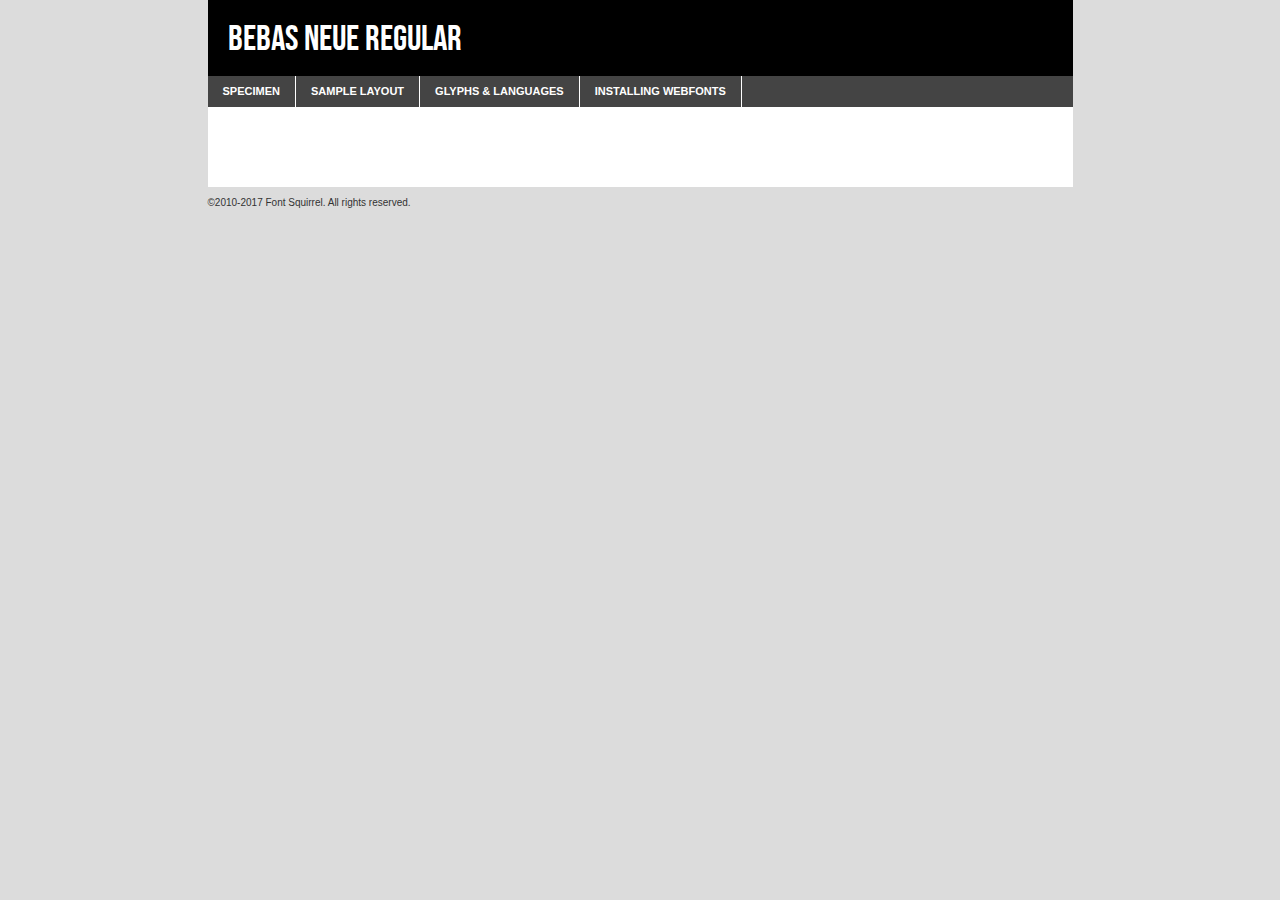
<file: font/bebasneue-regular-demo.html>
<!DOCTYPE html PUBLIC "-//W3C//DTD XHTML 1.0 Transitional//EN"
	"http://www.w3.org/TR/xhtml1/DTD/xhtml1-transitional.dtd">

<html xmlns="http://www.w3.org/1999/xhtml" xml:lang="en" lang="en">
<head>
	<meta http-equiv="Content-Type" content="text/html; charset=utf-8" />
	<script src="http://ajax.googleapis.com/ajax/libs/jquery/1.7.2/jquery.min.js" type="text/javascript" charset="utf-8"></script>
	<script type="text/javascript">
	(function($){$.fn.easyTabs=function(option){var param=jQuery.extend({fadeSpeed:"fast",defaultContent:1,activeClass:'active'},option);$(this).each(function(){var thisId="#"+this.id;if(param.defaultContent==''){param.defaultContent=1;}
	if(typeof param.defaultContent=="number")
	{var defaultTab=$(thisId+" .tabs li:eq("+(param.defaultContent-1)+") a").attr('href').substr(1);}else{var defaultTab=param.defaultContent;}
	$(thisId+" .tabs li a").each(function(){var tabToHide=$(this).attr('href').substr(1);$("#"+tabToHide).addClass('easytabs-tab-content');});hideAll();changeContent(defaultTab);function hideAll(){$(thisId+" .easytabs-tab-content").hide();}
	function changeContent(tabId){hideAll();$(thisId+" .tabs li").removeClass(param.activeClass);$(thisId+" .tabs li a[href=#"+tabId+"]").closest('li').addClass(param.activeClass);if(param.fadeSpeed!="none")
	{$(thisId+" #"+tabId).fadeIn(param.fadeSpeed);}else{$(thisId+" #"+tabId).show();}}
	$(thisId+" .tabs li").click(function(){var tabId=$(this).find('a').attr('href').substr(1);changeContent(tabId);return false;});});}})(jQuery);
	</script>
	<link rel="stylesheet" href="specimen_files/specimen_stylesheet.css" type="text/css" charset="utf-8" />
	<link rel="stylesheet" href="stylesheet.css" type="text/css" charset="utf-8" />

	<style type="text/css">
					body{
				font-family: 'bebas_neueregular';
							}
		</style>

	<title>Bebas Neue Regular Specimen</title>
	
	
	<script type="text/javascript" charset="utf-8">
		$(document).ready(function() {
			$('#container').easyTabs({defaultContent:1});
		});
	</script>
</head>

<body>
<div id="container">
	<div id="header">
		Bebas Neue Regular	</div>
	<ul class="tabs">
		<li><a href="#specimen">Specimen</a></li>
		<li><a href="#layout">Sample Layout</a></li>
				<li><a href="#glyphs">Glyphs &amp; Languages</a></li>
		<li><a href="#installing">Installing Webfonts</a></li>
		
	</ul>
	
	<div id="main_content">

		
			<div id="specimen">
		
				<div class="section">
					<div class="grid12 firstcol">
						<div class="huge">AaBb</div>
					</div>
				</div>
		
				<div class="section">
					<div class="glyph_range">A&#x200B;B&#x200b;C&#x200b;D&#x200b;E&#x200b;F&#x200b;G&#x200b;H&#x200b;I&#x200b;J&#x200b;K&#x200b;L&#x200b;M&#x200b;N&#x200b;O&#x200b;P&#x200b;Q&#x200b;R&#x200b;S&#x200b;T&#x200b;U&#x200b;V&#x200b;W&#x200b;X&#x200b;Y&#x200b;Z&#x200b;a&#x200b;b&#x200b;c&#x200b;d&#x200b;e&#x200b;f&#x200b;g&#x200b;h&#x200b;i&#x200b;j&#x200b;k&#x200b;l&#x200b;m&#x200b;n&#x200b;o&#x200b;p&#x200b;q&#x200b;r&#x200b;s&#x200b;t&#x200b;u&#x200b;v&#x200b;w&#x200b;x&#x200b;y&#x200b;z&#x200b;1&#x200b;2&#x200b;3&#x200b;4&#x200b;5&#x200b;6&#x200b;7&#x200b;8&#x200b;9&#x200b;0&#x200b;&amp;&#x200b;.&#x200b;,&#x200b;?&#x200b;!&#x200b;&#64;&#x200b;(&#x200b;)&#x200b;#&#x200b;$&#x200b;%&#x200b;*&#x200b;+&#x200b;-&#x200b;=&#x200b;:&#x200b;;</div>
				</div>
				<div class="section">
					<div class="grid12 firstcol">
						<table class="sample_table">
							<tr><td>10</td><td class="size10">abcdefghijklmnopqrstuvwxyzABCDEFGHIJKLMNOPQRSTUVWXYZ0123456789abcdefghijklmnopqrstuvwxyzABCDEFGHIJKLMNOPQRSTUVWXYZ0123456789abcdefghijklmnopqrstuvwxyzABCDEFGHIJKLMNOPQRSTUVWXYZ</td></tr>
							<tr><td>11</td><td class="size11">abcdefghijklmnopqrstuvwxyzABCDEFGHIJKLMNOPQRSTUVWXYZ0123456789abcdefghijklmnopqrstuvwxyzABCDEFGHIJKLMNOPQRSTUVWXYZ0123456789abcdefghijklmnopqrstuvwxyzABCDEFGHIJKLMNOPQRSTUVWXYZ</td></tr>
							<tr><td>12</td><td class="size12">abcdefghijklmnopqrstuvwxyzABCDEFGHIJKLMNOPQRSTUVWXYZ0123456789abcdefghijklmnopqrstuvwxyzABCDEFGHIJKLMNOPQRSTUVWXYZ0123456789abcdefghijklmnopqrstuvwxyzABCDEFGHIJKLMNOPQRSTUVWXYZ</td></tr>
							<tr><td>13</td><td class="size13">abcdefghijklmnopqrstuvwxyzABCDEFGHIJKLMNOPQRSTUVWXYZ0123456789abcdefghijklmnopqrstuvwxyzABCDEFGHIJKLMNOPQRSTUVWXYZ0123456789abcdefghijklmnopqrstuvwxyzABCDEFGHIJKLMNOPQRSTUVWXYZ</td></tr>
							<tr><td>14</td><td class="size14">abcdefghijklmnopqrstuvwxyzABCDEFGHIJKLMNOPQRSTUVWXYZ0123456789abcdefghijklmnopqrstuvwxyzABCDEFGHIJKLMNOPQRSTUVWXYZ0123456789abcdefghijklmnopqrstuvwxyzABCDEFGHIJKLMNOPQRSTUVWXYZ</td></tr>
							<tr><td>16</td><td class="size16">abcdefghijklmnopqrstuvwxyzABCDEFGHIJKLMNOPQRSTUVWXYZ0123456789abcdefghijklmnopqrstuvwxyzABCDEFGHIJKLMNOPQRSTUVWXYZ</td></tr>
							<tr><td>18</td><td class="size18">abcdefghijklmnopqrstuvwxyzABCDEFGHIJKLMNOPQRSTUVWXYZ0123456789abcdefghijklmnopqrstuvwxyzABCDEFGHIJKLMNOPQRSTUVWXYZ</td></tr>
							<tr><td>20</td><td class="size20">abcdefghijklmnopqrstuvwxyzABCDEFGHIJKLMNOPQRSTUVWXYZ0123456789abcdefghijklmnopqrstuvwxyzABCDEFGHIJKLMNOPQRSTUVWXYZ</td></tr>
							<tr><td>24</td><td class="size24">abcdefghijklmnopqrstuvwxyzABCDEFGHIJKLMNOPQRSTUVWXYZ0123456789abcdefghijklmnopqrstuvwxyzABCDEFGHIJKLMNOPQRSTUVWXYZ</td></tr>
							<tr><td>30</td><td class="size30">abcdefghijklmnopqrstuvwxyzABCDEFGHIJKLMNOPQRSTUVWXYZ0123456789abcdefghijklmnopqrstuvwxyzABCDEFGHIJKLMNOPQRSTUVWXYZ</td></tr>
							<tr><td>36</td><td class="size36">abcdefghijklmnopqrstuvwxyzABCDEFGHIJKLMNOPQRSTUVWXYZ0123456789abcdefghijklmnopqrstuvwxyzABCDEFGHIJKLMNOPQRSTUVWXYZ</td></tr>
							<tr><td>48</td><td class="size48">abcdefghijklmnopqrstuvwxyzABCDEFGHIJKLMNOPQRSTUVWXYZ0123456789abcdefghijklmnopqrstuvwxyzABCDEFGHIJKLMNOPQRSTUVWXYZ</td></tr>
							<tr><td>60</td><td class="size60">abcdefghijklmnopqrstuvwxyzABCDEFGHIJKLMNOPQRSTUVWXYZ0123456789abcdefghijklmnopqrstuvwxyzABCDEFGHIJKLMNOPQRSTUVWXYZ</td></tr>
							<tr><td>72</td><td class="size72">abcdefghijklmnopqrstuvwxyzABCDEFGHIJKLMNOPQRSTUVWXYZ0123456789abcdefghijklmnopqrstuvwxyzABCDEFGHIJKLMNOPQRSTUVWXYZ</td></tr>
							<tr><td>90</td><td class="size90">abcdefghijklmnopqrstuvwxyzABCDEFGHIJKLMNOPQRSTUVWXYZ0123456789abcdefghijklmnopqrstuvwxyzABCDEFGHIJKLMNOPQRSTUVWXYZ</td></tr>
						</table>
				
					</div>
			
				</div>
		
		
		
								<div class="section" id="bodycomparison">


										<div id="xheight">
				<div class="fontbody">&#x25FC;&#x25FC;&#x25FC;&#x25FC;&#x25FC;&#x25FC;&#x25FC;&#x25FC;&#x25FC;&#x25FC;&#x25FC;&#x25FC;&#x25FC;&#x25FC;&#x25FC;&#x25FC;&#x25FC;&#x25FC;&#x25FC;&#x25FC;&#x25FC;&#x25FC;&#x25FC;&#x25FC;&#x25FC;&#x25FC;&#x25FC;&#x25FC;&#x25FC;&#x25FC;&#x25FC;&#x25FC;&#x25FC;&#x25FC;&#x25FC;&#x25FC;&#x25FC;&#x25FC;&#x25FC;&#x25FC;&#x25FC;&#x25FC;&#x25FC;&#x25FC;&#x25FC;&#x25FC;&#x25FC;&#x25FC;&#x25FC;&#x25FC;&#x25FC;&#x25FC;&#x25FC;&#x25FC;&#x25FC;&#x25FC;&#x25FC;&#x25FC;&#x25FC;&#x25FC;&#x25FC;&#x25FC;&#x25FC;&#x25FC;&#x25FC;&#x25FC;&#x25FC;&#x25FC;&#x25FC;&#x25FC;&#x25FC;&#x25FC;&#x25FC;&#x25FC;&#x25FC;&#x25FC;&#x25FC;&#x25FC;&#x25FC;&#x25FC;&#x25FC;&#x25FC;&#x25FC;&#x25FC;&#x25FC;&#x25FC;&#x25FC;&#x25FC;&#x25FC;&#x25FC;&#x25FC;&#x25FC;&#x25FC;&#x25FC;&#x25FC;&#x25FC;&#x25FC;&#x25FC;&#x25FC;body</div><div class="arialbody">body</div><div class="verdanabody">body</div><div class="georgiabody">body</div></div>
										<div class="fontbody" style="z-index:1">
											body<span>Bebas Neue Regular</span>
										</div>
										<div class="arialbody" style="z-index:1">
											body<span>Arial</span>
										</div>
										<div class="verdanabody" style="z-index:1">
											body<span>Verdana</span>
										</div>
										<div class="georgiabody" style="z-index:1">
											body<span>Georgia</span>
										</div>



								</div>
		
		
				<div class="section psample psample_row1" id="">
					
					<div class="grid2 firstcol">
						<p class="size10"><span>10.</span>Aenean lacinia bibendum nulla sed consectetur. Fusce dapibus, tellus ac cursus commodo, tortor mauris condimentum nibh, ut fermentum massa justo sit amet risus. Nullam id dolor id nibh ultricies vehicula ut id elit. Cum sociis natoque penatibus et magnis dis parturient montes, nascetur ridiculus mus. Nulla vitae elit libero, a pharetra augue.</p>
			
					</div>
					<div class="grid3">
						<p class="size11"><span>11.</span>Aenean lacinia bibendum nulla sed consectetur. Fusce dapibus, tellus ac cursus commodo, tortor mauris condimentum nibh, ut fermentum massa justo sit amet risus. Nullam id dolor id nibh ultricies vehicula ut id elit. Cum sociis natoque penatibus et magnis dis parturient montes, nascetur ridiculus mus. Nulla vitae elit libero, a pharetra augue.</p>
			
					</div>
					<div class="grid3">
						<p class="size12"><span>12.</span>Aenean lacinia bibendum nulla sed consectetur. Fusce dapibus, tellus ac cursus commodo, tortor mauris condimentum nibh, ut fermentum massa justo sit amet risus. Nullam id dolor id nibh ultricies vehicula ut id elit. Cum sociis natoque penatibus et magnis dis parturient montes, nascetur ridiculus mus. Nulla vitae elit libero, a pharetra augue.</p>
			
					</div>
					<div class="grid4">
						<p class="size13"><span>13.</span>Aenean lacinia bibendum nulla sed consectetur. Fusce dapibus, tellus ac cursus commodo, tortor mauris condimentum nibh, ut fermentum massa justo sit amet risus. Nullam id dolor id nibh ultricies vehicula ut id elit. Cum sociis natoque penatibus et magnis dis parturient montes, nascetur ridiculus mus. Nulla vitae elit libero, a pharetra augue.</p>
			
					</div>
					<div class="white_blend"></div>
					
				</div>
				<div class="section psample psample_row2" id="">
					<div class="grid3 firstcol">
						<p class="size14"><span>14.</span>Aenean lacinia bibendum nulla sed consectetur. Fusce dapibus, tellus ac cursus commodo, tortor mauris condimentum nibh, ut fermentum massa justo sit amet risus. Nullam id dolor id nibh ultricies vehicula ut id elit. Cum sociis natoque penatibus et magnis dis parturient montes, nascetur ridiculus mus. Nulla vitae elit libero, a pharetra augue.</p>
			
					</div>
					<div class="grid4">
						<p class="size16"><span>16.</span>Aenean lacinia bibendum nulla sed consectetur. Fusce dapibus, tellus ac cursus commodo, tortor mauris condimentum nibh, ut fermentum massa justo sit amet risus. Nullam id dolor id nibh ultricies vehicula ut id elit. Cum sociis natoque penatibus et magnis dis parturient montes, nascetur ridiculus mus. Nulla vitae elit libero, a pharetra augue.</p>
			
					</div>
					<div class="grid5">
						<p class="size18"><span>18.</span>Aenean lacinia bibendum nulla sed consectetur. Fusce dapibus, tellus ac cursus commodo, tortor mauris condimentum nibh, ut fermentum massa justo sit amet risus. Nullam id dolor id nibh ultricies vehicula ut id elit. Cum sociis natoque penatibus et magnis dis parturient montes, nascetur ridiculus mus. Nulla vitae elit libero, a pharetra augue.</p>
			
					</div>

					<div class="white_blend"></div>

				</div>
				
				<div class="section psample psample_row3" id="">
					<div class="grid5 firstcol">
						<p class="size20"><span>20.</span>Aenean lacinia bibendum nulla sed consectetur. Fusce dapibus, tellus ac cursus commodo, tortor mauris condimentum nibh, ut fermentum massa justo sit amet risus. Nullam id dolor id nibh ultricies vehicula ut id elit. Cum sociis natoque penatibus et magnis dis parturient montes, nascetur ridiculus mus. Nulla vitae elit libero, a pharetra augue.</p>
					</div>
					<div class="grid7">
						<p class="size24"><span>24.</span>Aenean lacinia bibendum nulla sed consectetur. Fusce dapibus, tellus ac cursus commodo, tortor mauris condimentum nibh, ut fermentum massa justo sit amet risus. Nullam id dolor id nibh ultricies vehicula ut id elit. Cum sociis natoque penatibus et magnis dis parturient montes, nascetur ridiculus mus. Nulla vitae elit libero, a pharetra augue.</p>
					</div>
					
					<div class="white_blend"></div>
					
				</div>
				
				<div class="section psample psample_row4" id="">
					<div class="grid12 firstcol">
						<p class="size30"><span>30.</span>Aenean lacinia bibendum nulla sed consectetur. Fusce dapibus, tellus ac cursus commodo, tortor mauris condimentum nibh, ut fermentum massa justo sit amet risus. Nullam id dolor id nibh ultricies vehicula ut id elit. Cum sociis natoque penatibus et magnis dis parturient montes, nascetur ridiculus mus. Nulla vitae elit libero, a pharetra augue.</p>
					</div>
					<div class="white_blend"></div>
					
				</div>
				
				
				
				<div class="section psample psample_row1 fullreverse">
					<div class="grid2 firstcol">
						<p class="size10"><span>10.</span>Aenean lacinia bibendum nulla sed consectetur. Fusce dapibus, tellus ac cursus commodo, tortor mauris condimentum nibh, ut fermentum massa justo sit amet risus. Nullam id dolor id nibh ultricies vehicula ut id elit. Cum sociis natoque penatibus et magnis dis parturient montes, nascetur ridiculus mus. Nulla vitae elit libero, a pharetra augue.</p>
			
					</div>
					<div class="grid3">
						<p class="size11"><span>11.</span>Aenean lacinia bibendum nulla sed consectetur. Fusce dapibus, tellus ac cursus commodo, tortor mauris condimentum nibh, ut fermentum massa justo sit amet risus. Nullam id dolor id nibh ultricies vehicula ut id elit. Cum sociis natoque penatibus et magnis dis parturient montes, nascetur ridiculus mus. Nulla vitae elit libero, a pharetra augue.</p>
			
					</div>
					<div class="grid3">
						<p class="size12"><span>12.</span>Aenean lacinia bibendum nulla sed consectetur. Fusce dapibus, tellus ac cursus commodo, tortor mauris condimentum nibh, ut fermentum massa justo sit amet risus. Nullam id dolor id nibh ultricies vehicula ut id elit. Cum sociis natoque penatibus et magnis dis parturient montes, nascetur ridiculus mus. Nulla vitae elit libero, a pharetra augue.</p>
			
					</div>
					<div class="grid4">
						<p class="size13"><span>13.</span>Aenean lacinia bibendum nulla sed consectetur. Fusce dapibus, tellus ac cursus commodo, tortor mauris condimentum nibh, ut fermentum massa justo sit amet risus. Nullam id dolor id nibh ultricies vehicula ut id elit. Cum sociis natoque penatibus et magnis dis parturient montes, nascetur ridiculus mus. Nulla vitae elit libero, a pharetra augue.</p>
			
					</div>
					<div class="black_blend"></div>
					
				</div>
				
				<div class="section psample psample_row2 fullreverse">
					<div class="grid3 firstcol">
						<p class="size14"><span>14.</span>Aenean lacinia bibendum nulla sed consectetur. Fusce dapibus, tellus ac cursus commodo, tortor mauris condimentum nibh, ut fermentum massa justo sit amet risus. Nullam id dolor id nibh ultricies vehicula ut id elit. Cum sociis natoque penatibus et magnis dis parturient montes, nascetur ridiculus mus. Nulla vitae elit libero, a pharetra augue.</p>
			
					</div>
					<div class="grid4">
						<p class="size16"><span>16.</span>Aenean lacinia bibendum nulla sed consectetur. Fusce dapibus, tellus ac cursus commodo, tortor mauris condimentum nibh, ut fermentum massa justo sit amet risus. Nullam id dolor id nibh ultricies vehicula ut id elit. Cum sociis natoque penatibus et magnis dis parturient montes, nascetur ridiculus mus. Nulla vitae elit libero, a pharetra augue.</p>
			
					</div>
					<div class="grid5">
						<p class="size18"><span>18.</span>Aenean lacinia bibendum nulla sed consectetur. Fusce dapibus, tellus ac cursus commodo, tortor mauris condimentum nibh, ut fermentum massa justo sit amet risus. Nullam id dolor id nibh ultricies vehicula ut id elit. Cum sociis natoque penatibus et magnis dis parturient montes, nascetur ridiculus mus. Nulla vitae elit libero, a pharetra augue.</p>
			
					</div>
					<div class="black_blend"></div>

				</div>
				
				<div class="section psample fullreverse psample_row3" id="">
					<div class="grid5 firstcol">
						<p class="size20"><span>20.</span>Aenean lacinia bibendum nulla sed consectetur. Fusce dapibus, tellus ac cursus commodo, tortor mauris condimentum nibh, ut fermentum massa justo sit amet risus. Nullam id dolor id nibh ultricies vehicula ut id elit. Cum sociis natoque penatibus et magnis dis parturient montes, nascetur ridiculus mus. Nulla vitae elit libero, a pharetra augue.</p>
					</div>
					<div class="grid7">
						<p class="size24"><span>24.</span>Aenean lacinia bibendum nulla sed consectetur. Fusce dapibus, tellus ac cursus commodo, tortor mauris condimentum nibh, ut fermentum massa justo sit amet risus. Nullam id dolor id nibh ultricies vehicula ut id elit. Cum sociis natoque penatibus et magnis dis parturient montes, nascetur ridiculus mus. Nulla vitae elit libero, a pharetra augue.</p>
					</div>
					
					<div class="black_blend"></div>
					
				</div>
				
				<div class="section psample fullreverse psample_row4" id="" style="border-bottom: 20px #000 solid;">
					<div class="grid12 firstcol">
						<p class="size30"><span>30.</span>Aenean lacinia bibendum nulla sed consectetur. Fusce dapibus, tellus ac cursus commodo, tortor mauris condimentum nibh, ut fermentum massa justo sit amet risus. Nullam id dolor id nibh ultricies vehicula ut id elit. Cum sociis natoque penatibus et magnis dis parturient montes, nascetur ridiculus mus. Nulla vitae elit libero, a pharetra augue.</p>
					</div>
					<div class="black_blend"></div>
					
				</div>
				
				
				
				
			</div>
			
			<div id="layout">
				
				<div class="section">
					
					<div class="grid12 firstcol">
						<h1>Lorem Ipsum Dolor</h1>
						<h2>Etiam porta sem malesuada magna mollis euismod</h2>
						
						<p class="byline">By <a href="#link">Aenean Lacinia</a></p>
					</div>
				</div>
				<div class="section">
					<div class="grid8 firstcol">
						<p class="large">Donec sed odio dui. Morbi leo risus, porta ac consectetur ac, vestibulum at eros. Fusce dapibus, tellus ac cursus commodo, tortor mauris condimentum nibh, ut fermentum massa justo sit amet risus. </p>

						
						<h3>Pellentesque ornare sem</h3>

						<p>Maecenas sed diam eget risus varius blandit sit amet non magna. Maecenas faucibus mollis interdum. Donec ullamcorper nulla non metus auctor fringilla. Nullam id dolor id nibh ultricies vehicula ut id elit. Nullam id dolor id nibh ultricies vehicula ut id elit. </p>

						<p>Aenean eu leo quam. Pellentesque ornare sem lacinia quam venenatis vestibulum. Lorem ipsum dolor sit amet, consectetur adipiscing elit. Cum sociis natoque penatibus et magnis dis parturient montes, nascetur ridiculus mus. </p>

						<p>Nulla vitae elit libero, a pharetra augue. Praesent commodo cursus magna, vel scelerisque nisl consectetur et. Aenean lacinia bibendum nulla sed consectetur. </p>

						<p>Nullam quis risus eget urna mollis ornare vel eu leo. Nullam quis risus eget urna mollis ornare vel eu leo. Maecenas sed diam eget risus varius blandit sit amet non magna. Donec ullamcorper nulla non metus auctor fringilla. </p>

						<h3>Cras mattis consectetur</h3>

						<p>Aenean eu leo quam. Pellentesque ornare sem lacinia quam venenatis vestibulum. Aenean lacinia bibendum nulla sed consectetur. Integer posuere erat a ante venenatis dapibus posuere velit aliquet. Cras mattis consectetur purus sit amet fermentum. </p>

						<p>Nullam id dolor id nibh ultricies vehicula ut id elit. Nullam quis risus eget urna mollis ornare vel eu leo. Cras mattis consectetur purus sit amet fermentum.</p>
					</div>
					
					<div class="grid4 sidebar">
						
						<div class="box reverse">
							<p class="last">Nullam quis risus eget urna mollis ornare vel eu leo. Donec ullamcorper nulla non metus auctor fringilla. Cras mattis consectetur purus sit amet fermentum. Sed posuere consectetur est at lobortis. Lorem ipsum dolor sit amet, consectetur adipiscing elit. </p>
						</div>
						
						<p class="caption">Maecenas sed diam eget risus varius.</p>

						<p>Vestibulum id ligula porta felis euismod semper. Integer posuere erat a ante venenatis dapibus posuere velit aliquet. Vestibulum id ligula porta felis euismod semper. Sed posuere consectetur est at lobortis. Maecenas sed diam eget risus varius blandit sit amet non magna. Fusce dapibus, tellus ac cursus commodo, tortor mauris condimentum nibh, ut fermentum massa justo sit amet risus. </p>

					

						<p>Duis mollis, est non commodo luctus, nisi erat porttitor ligula, eget lacinia odio sem nec elit. Aenean lacinia bibendum nulla sed consectetur. Vivamus sagittis lacus vel augue laoreet rutrum faucibus dolor auctor. Aenean lacinia bibendum nulla sed consectetur. Nullam quis risus eget urna mollis ornare vel eu leo. </p>

						<p>Praesent commodo cursus magna, vel scelerisque nisl consectetur et. Donec ullamcorper nulla non metus auctor fringilla. Maecenas faucibus mollis interdum. Fusce dapibus, tellus ac cursus commodo, tortor mauris condimentum nibh, ut fermentum massa justo sit amet risus. </p>

					</div>
				</div>
				
			</div>


			



		<div id="glyphs">
			<div class="section">
				<div class="grid12 firstcol">
			
				<h1>Language Support</h1>
				<p>The subset of Bebas Neue Regular in this kit supports the following languages:<br />
			
					Albanian, Basque, Breton, Chamorro, Danish, Dutch, English, Faroese, Finnish, French, Frisian, Galician, German, Icelandic, Italian, Malagasy, Norwegian, Portuguese, Spanish, Alsatian, Aragonese, Arapaho, Arrernte, Asturian, Aymara, Bislama, Cebuano, Corsican, Fijian, French_creole, Genoese, Gilbertese, Greenlandic, Haitian_creole, Hiligaynon, Hmong, Hopi, Ibanag, Iloko_ilokano, Indonesian, Interglossa_glosa, Interlingua, Irish_gaelic, Jerriais, Lojban, Lombard, Luxembourgeois, Manx, Mohawk, Norfolk_pitcairnese, Occitan, Oromo, Pangasinan, Papiamento, Piedmontese, Potawatomi, Rhaeto-romance, Romansh, Rotokas, Sami_lule, Samoan, Sardinian, Scots_gaelic, Seychelles_creole, Shona, Sicilian, Somali, Southern_ndebele, Swahili, Swati_swazi, Tagalog_filipino_pilipino, Tetum, Tok_pisin, Uyghur_latinized, Volapuk, Walloon, Warlpiri, Xhosa, Yapese, Zulu, Latinbasic, Ubasic, Demo				</p>
				<h1>Glyph Chart</h1>
				<p>The subset of Bebas Neue Regular in this kit includes all the glyphs listed below. Unicode entities are included above each glyph to help you insert individual characters into your layout.</p>
				<div id="glyph_chart">
			
																				 <div><p>&amp;#13;</p>&#13;</div>
																				 <div><p>&amp;#32;</p>&#32;</div>
																				 <div><p>&amp;#33;</p>&#33;</div>
																				 <div><p>&amp;#34;</p>&#34;</div>
																				 <div><p>&amp;#35;</p>&#35;</div>
																				 <div><p>&amp;#36;</p>&#36;</div>
																				 <div><p>&amp;#37;</p>&#37;</div>
																				 <div><p>&amp;#38;</p>&#38;</div>
																				 <div><p>&amp;#39;</p>&#39;</div>
																				 <div><p>&amp;#40;</p>&#40;</div>
																				 <div><p>&amp;#41;</p>&#41;</div>
																				 <div><p>&amp;#42;</p>&#42;</div>
																				 <div><p>&amp;#43;</p>&#43;</div>
																				 <div><p>&amp;#44;</p>&#44;</div>
																				 <div><p>&amp;#45;</p>&#45;</div>
																				 <div><p>&amp;#46;</p>&#46;</div>
																				 <div><p>&amp;#47;</p>&#47;</div>
																				 <div><p>&amp;#48;</p>&#48;</div>
																				 <div><p>&amp;#49;</p>&#49;</div>
																				 <div><p>&amp;#50;</p>&#50;</div>
																				 <div><p>&amp;#51;</p>&#51;</div>
																				 <div><p>&amp;#52;</p>&#52;</div>
																				 <div><p>&amp;#53;</p>&#53;</div>
																				 <div><p>&amp;#54;</p>&#54;</div>
																				 <div><p>&amp;#55;</p>&#55;</div>
																				 <div><p>&amp;#56;</p>&#56;</div>
																				 <div><p>&amp;#57;</p>&#57;</div>
																				 <div><p>&amp;#58;</p>&#58;</div>
																				 <div><p>&amp;#59;</p>&#59;</div>
																				 <div><p>&amp;#60;</p>&#60;</div>
																				 <div><p>&amp;#61;</p>&#61;</div>
																				 <div><p>&amp;#62;</p>&#62;</div>
																				 <div><p>&amp;#63;</p>&#63;</div>
																				 <div><p>&amp;#64;</p>&#64;</div>
																				 <div><p>&amp;#65;</p>&#65;</div>
																				 <div><p>&amp;#66;</p>&#66;</div>
																				 <div><p>&amp;#67;</p>&#67;</div>
																				 <div><p>&amp;#68;</p>&#68;</div>
																				 <div><p>&amp;#69;</p>&#69;</div>
																				 <div><p>&amp;#70;</p>&#70;</div>
																				 <div><p>&amp;#71;</p>&#71;</div>
																				 <div><p>&amp;#72;</p>&#72;</div>
																				 <div><p>&amp;#73;</p>&#73;</div>
																				 <div><p>&amp;#74;</p>&#74;</div>
																				 <div><p>&amp;#75;</p>&#75;</div>
																				 <div><p>&amp;#76;</p>&#76;</div>
																				 <div><p>&amp;#77;</p>&#77;</div>
																				 <div><p>&amp;#78;</p>&#78;</div>
																				 <div><p>&amp;#79;</p>&#79;</div>
																				 <div><p>&amp;#80;</p>&#80;</div>
																				 <div><p>&amp;#81;</p>&#81;</div>
																				 <div><p>&amp;#82;</p>&#82;</div>
																				 <div><p>&amp;#83;</p>&#83;</div>
																				 <div><p>&amp;#84;</p>&#84;</div>
																				 <div><p>&amp;#85;</p>&#85;</div>
																				 <div><p>&amp;#86;</p>&#86;</div>
																				 <div><p>&amp;#87;</p>&#87;</div>
																				 <div><p>&amp;#88;</p>&#88;</div>
																				 <div><p>&amp;#89;</p>&#89;</div>
																				 <div><p>&amp;#90;</p>&#90;</div>
																				 <div><p>&amp;#91;</p>&#91;</div>
																				 <div><p>&amp;#92;</p>&#92;</div>
																				 <div><p>&amp;#93;</p>&#93;</div>
																				 <div><p>&amp;#94;</p>&#94;</div>
																				 <div><p>&amp;#95;</p>&#95;</div>
																				 <div><p>&amp;#96;</p>&#96;</div>
																				 <div><p>&amp;#97;</p>&#97;</div>
																				 <div><p>&amp;#98;</p>&#98;</div>
																				 <div><p>&amp;#99;</p>&#99;</div>
																				 <div><p>&amp;#100;</p>&#100;</div>
																				 <div><p>&amp;#101;</p>&#101;</div>
																				 <div><p>&amp;#102;</p>&#102;</div>
																				 <div><p>&amp;#103;</p>&#103;</div>
																				 <div><p>&amp;#104;</p>&#104;</div>
																				 <div><p>&amp;#105;</p>&#105;</div>
																				 <div><p>&amp;#106;</p>&#106;</div>
																				 <div><p>&amp;#107;</p>&#107;</div>
																				 <div><p>&amp;#108;</p>&#108;</div>
																				 <div><p>&amp;#109;</p>&#109;</div>
																				 <div><p>&amp;#110;</p>&#110;</div>
																				 <div><p>&amp;#111;</p>&#111;</div>
																				 <div><p>&amp;#112;</p>&#112;</div>
																				 <div><p>&amp;#113;</p>&#113;</div>
																				 <div><p>&amp;#114;</p>&#114;</div>
																				 <div><p>&amp;#115;</p>&#115;</div>
																				 <div><p>&amp;#116;</p>&#116;</div>
																				 <div><p>&amp;#117;</p>&#117;</div>
																				 <div><p>&amp;#118;</p>&#118;</div>
																				 <div><p>&amp;#119;</p>&#119;</div>
																				 <div><p>&amp;#120;</p>&#120;</div>
																				 <div><p>&amp;#121;</p>&#121;</div>
																				 <div><p>&amp;#122;</p>&#122;</div>
																				 <div><p>&amp;#123;</p>&#123;</div>
																				 <div><p>&amp;#124;</p>&#124;</div>
																				 <div><p>&amp;#125;</p>&#125;</div>
																				 <div><p>&amp;#126;</p>&#126;</div>
																				 <div><p>&amp;#160;</p>&#160;</div>
																				 <div><p>&amp;#161;</p>&#161;</div>
																				 <div><p>&amp;#162;</p>&#162;</div>
																				 <div><p>&amp;#163;</p>&#163;</div>
																				 <div><p>&amp;#164;</p>&#164;</div>
																				 <div><p>&amp;#165;</p>&#165;</div>
																				 <div><p>&amp;#166;</p>&#166;</div>
																				 <div><p>&amp;#167;</p>&#167;</div>
																				 <div><p>&amp;#168;</p>&#168;</div>
																				 <div><p>&amp;#169;</p>&#169;</div>
																				 <div><p>&amp;#170;</p>&#170;</div>
																				 <div><p>&amp;#171;</p>&#171;</div>
																				 <div><p>&amp;#172;</p>&#172;</div>
																				 <div><p>&amp;#173;</p>&#173;</div>
																				 <div><p>&amp;#174;</p>&#174;</div>
																				 <div><p>&amp;#175;</p>&#175;</div>
																				 <div><p>&amp;#176;</p>&#176;</div>
																				 <div><p>&amp;#177;</p>&#177;</div>
																				 <div><p>&amp;#178;</p>&#178;</div>
																				 <div><p>&amp;#179;</p>&#179;</div>
																				 <div><p>&amp;#180;</p>&#180;</div>
																				 <div><p>&amp;#181;</p>&#181;</div>
																				 <div><p>&amp;#182;</p>&#182;</div>
																				 <div><p>&amp;#183;</p>&#183;</div>
																				 <div><p>&amp;#184;</p>&#184;</div>
																				 <div><p>&amp;#185;</p>&#185;</div>
																				 <div><p>&amp;#186;</p>&#186;</div>
																				 <div><p>&amp;#187;</p>&#187;</div>
																				 <div><p>&amp;#188;</p>&#188;</div>
																				 <div><p>&amp;#189;</p>&#189;</div>
																				 <div><p>&amp;#190;</p>&#190;</div>
																				 <div><p>&amp;#191;</p>&#191;</div>
																				 <div><p>&amp;#192;</p>&#192;</div>
																				 <div><p>&amp;#193;</p>&#193;</div>
																				 <div><p>&amp;#194;</p>&#194;</div>
																				 <div><p>&amp;#195;</p>&#195;</div>
																				 <div><p>&amp;#196;</p>&#196;</div>
																				 <div><p>&amp;#197;</p>&#197;</div>
																				 <div><p>&amp;#198;</p>&#198;</div>
																				 <div><p>&amp;#199;</p>&#199;</div>
																				 <div><p>&amp;#200;</p>&#200;</div>
																				 <div><p>&amp;#201;</p>&#201;</div>
																				 <div><p>&amp;#202;</p>&#202;</div>
																				 <div><p>&amp;#203;</p>&#203;</div>
																				 <div><p>&amp;#204;</p>&#204;</div>
																				 <div><p>&amp;#205;</p>&#205;</div>
																				 <div><p>&amp;#206;</p>&#206;</div>
																				 <div><p>&amp;#207;</p>&#207;</div>
																				 <div><p>&amp;#208;</p>&#208;</div>
																				 <div><p>&amp;#209;</p>&#209;</div>
																				 <div><p>&amp;#210;</p>&#210;</div>
																				 <div><p>&amp;#211;</p>&#211;</div>
																				 <div><p>&amp;#212;</p>&#212;</div>
																				 <div><p>&amp;#213;</p>&#213;</div>
																				 <div><p>&amp;#214;</p>&#214;</div>
																				 <div><p>&amp;#215;</p>&#215;</div>
																				 <div><p>&amp;#216;</p>&#216;</div>
																				 <div><p>&amp;#217;</p>&#217;</div>
																				 <div><p>&amp;#218;</p>&#218;</div>
																				 <div><p>&amp;#219;</p>&#219;</div>
																				 <div><p>&amp;#220;</p>&#220;</div>
																				 <div><p>&amp;#221;</p>&#221;</div>
																				 <div><p>&amp;#222;</p>&#222;</div>
																				 <div><p>&amp;#223;</p>&#223;</div>
																				 <div><p>&amp;#224;</p>&#224;</div>
																				 <div><p>&amp;#225;</p>&#225;</div>
																				 <div><p>&amp;#226;</p>&#226;</div>
																				 <div><p>&amp;#227;</p>&#227;</div>
																				 <div><p>&amp;#228;</p>&#228;</div>
																				 <div><p>&amp;#229;</p>&#229;</div>
																				 <div><p>&amp;#230;</p>&#230;</div>
																				 <div><p>&amp;#231;</p>&#231;</div>
																				 <div><p>&amp;#232;</p>&#232;</div>
																				 <div><p>&amp;#233;</p>&#233;</div>
																				 <div><p>&amp;#234;</p>&#234;</div>
																				 <div><p>&amp;#235;</p>&#235;</div>
																				 <div><p>&amp;#236;</p>&#236;</div>
																				 <div><p>&amp;#237;</p>&#237;</div>
																				 <div><p>&amp;#238;</p>&#238;</div>
																				 <div><p>&amp;#239;</p>&#239;</div>
																				 <div><p>&amp;#240;</p>&#240;</div>
																				 <div><p>&amp;#241;</p>&#241;</div>
																				 <div><p>&amp;#242;</p>&#242;</div>
																				 <div><p>&amp;#243;</p>&#243;</div>
																				 <div><p>&amp;#244;</p>&#244;</div>
																				 <div><p>&amp;#245;</p>&#245;</div>
																				 <div><p>&amp;#246;</p>&#246;</div>
																				 <div><p>&amp;#247;</p>&#247;</div>
																				 <div><p>&amp;#248;</p>&#248;</div>
																				 <div><p>&amp;#249;</p>&#249;</div>
																				 <div><p>&amp;#250;</p>&#250;</div>
																				 <div><p>&amp;#251;</p>&#251;</div>
																				 <div><p>&amp;#252;</p>&#252;</div>
																				 <div><p>&amp;#253;</p>&#253;</div>
																				 <div><p>&amp;#254;</p>&#254;</div>
																				 <div><p>&amp;#255;</p>&#255;</div>
																				 <div><p>&amp;#338;</p>&#338;</div>
																				 <div><p>&amp;#339;</p>&#339;</div>
																				 <div><p>&amp;#376;</p>&#376;</div>
																				 <div><p>&amp;#710;</p>&#710;</div>
																				 <div><p>&amp;#732;</p>&#732;</div>
																				 <div><p>&amp;#8192;</p>&#8192;</div>
																				 <div><p>&amp;#8193;</p>&#8193;</div>
																				 <div><p>&amp;#8194;</p>&#8194;</div>
																				 <div><p>&amp;#8195;</p>&#8195;</div>
																				 <div><p>&amp;#8196;</p>&#8196;</div>
																				 <div><p>&amp;#8197;</p>&#8197;</div>
																				 <div><p>&amp;#8198;</p>&#8198;</div>
																				 <div><p>&amp;#8199;</p>&#8199;</div>
																				 <div><p>&amp;#8200;</p>&#8200;</div>
																				 <div><p>&amp;#8201;</p>&#8201;</div>
																				 <div><p>&amp;#8202;</p>&#8202;</div>
																				 <div><p>&amp;#8208;</p>&#8208;</div>
																				 <div><p>&amp;#8209;</p>&#8209;</div>
																				 <div><p>&amp;#8210;</p>&#8210;</div>
																				 <div><p>&amp;#8211;</p>&#8211;</div>
																				 <div><p>&amp;#8212;</p>&#8212;</div>
																				 <div><p>&amp;#8216;</p>&#8216;</div>
																				 <div><p>&amp;#8217;</p>&#8217;</div>
																				 <div><p>&amp;#8218;</p>&#8218;</div>
																				 <div><p>&amp;#8220;</p>&#8220;</div>
																				 <div><p>&amp;#8221;</p>&#8221;</div>
																				 <div><p>&amp;#8222;</p>&#8222;</div>
																				 <div><p>&amp;#8226;</p>&#8226;</div>
																				 <div><p>&amp;#8230;</p>&#8230;</div>
																				 <div><p>&amp;#8239;</p>&#8239;</div>
																				 <div><p>&amp;#8249;</p>&#8249;</div>
																				 <div><p>&amp;#8250;</p>&#8250;</div>
																				 <div><p>&amp;#8287;</p>&#8287;</div>
																				 <div><p>&amp;#8364;</p>&#8364;</div>
																				 <div><p>&amp;#8482;</p>&#8482;</div>
																				 <div><p>&amp;#9724;</p>&#9724;</div>
																																																</div>	
				</div>
		
		
			</div>
		</div>
		
		
		<div id="specs">
			
		</div>
	
		<div id="installing">
			<div class="section">
				<div class="grid7 firstcol">
					<h1>Installing Webfonts</h1>
					
					<p>Webfonts are supported by all major browser platforms but not all in the same way. There are currently four different font formats that must be included in order to target all browsers. This includes TTF, WOFF, EOT and SVG.</p>
					
					<h2>1. Upload your webfonts</h2>
					<p>You must upload your webfont kit to your website. They should be in or near the same directory as your CSS files.</p>
					
					<h2>2. Include the webfont stylesheet</h2>
					<p>A special CSS @font-face declaration helps the various browsers select the appropriate font it needs without causing you a bunch of headaches. Learn more about this syntax by reading the <a href="https://www.fontspring.com/blog/further-hardening-of-the-bulletproof-syntax">Fontspring blog post</a> about it. The code for it is as follows:</p>


<code>
@font-face{ 
	font-family: 'MyWebFont';
	src: url('WebFont.eot');
	src: url('WebFont.eot?#iefix') format('embedded-opentype'),
	     url('WebFont.woff') format('woff'),
	     url('WebFont.ttf') format('truetype'),
	     url('WebFont.svg#webfont') format('svg');
}
</code>

	<p>We've already gone ahead and generated the code for you. All you have to do is link to the stylesheet in your HTML, like this:</p>
	<code>&lt;link rel=&quot;stylesheet&quot; href=&quot;stylesheet.css&quot; type=&quot;text/css&quot; charset=&quot;utf-8&quot; /&gt;</code>

					<h2>3. Modify your own stylesheet</h2>
					<p>To take advantage of your new fonts, you must tell your stylesheet to use them. Look at the original @font-face declaration above and find the property called "font-family." The name linked there will be what you use to reference the font. Prepend that webfont name to the font stack in the "font-family" property, inside the selector you want to change. For example:</p>
<code>p { font-family: 'WebFont', Arial, sans-serif; }</code>

<h2>4. Test</h2>
<p>Getting webfonts to work cross-browser <em>can</em> be tricky. Use the information in the sidebar to help you if you find that fonts aren't loading in a particular browser.</p>
				</div>
				
				<div class="grid5 sidebar">
					<div class="box">
						<h2>Troubleshooting<br />Font-Face Problems</h2>
						<p>Having trouble getting your webfonts to load in your new website? Here are some tips to sort out what might be the problem.</p>

						<h3>Fonts not showing in any browser</h3>

						<p>This sounds like you need to work on the plumbing. You either did not upload the fonts to the correct directory, or you did not link the fonts properly in the CSS. If you've confirmed that all this is correct and you still have a problem, take a look at your .htaccess file and see if requests are getting intercepted.</p>

						<h3>Fonts not loading in iPhone or iPad</h3>

						<p>The most common problem here is that you are serving the fonts from an IIS server. IIS refuses to serve files that have unknown MIME types. If that is the case, you must set the MIME type for SVG to "image/svg+xml" in the server settings. Follow these instructions from Microsoft if you need help.</p>

						<h3>Fonts not loading in Firefox</h3>

						<p>The primary reason for this failure? You are still using a version Firefox older than 3.5. So upgrade already! If that isn't it, then you are very likely serving fonts from a different domain. Firefox requires that all font assets be served from the same domain. Lastly it is possible that you need to add WOFF to your list of MIME types (if you are serving via IIS.)</p>

						<h3>Fonts not loading in IE</h3>

						<p>Are you looking at Internet Explorer on an actual Windows machine or are you cheating by using a service like Adobe BrowserLab? Many of these screenshot services do not render @font-face for IE. Best to test it on a real machine.</p>

						<h3>Fonts not loading in IE9</h3>

						<p>IE9, like Firefox, requires that fonts be served from the same domain as the website. Make sure that is the case.</p>
					</div>
				</div>
			</div>
			
		</div>
	
	</div>
	<div id="footer">
		<p>&copy;2010-2017 Font Squirrel. All rights reserved.</p>
	</div>
</div>
</body>
</html>
</file>
<file: css/style.css>
@font-face {
  font-family: "bebas_neueregular";
  src: url(font/bebasneue-regular-webfont.woff) format("woff");
  font-weight: normal;
  font-style: normal;
}

@font-face {
  font-family: "kaushan_scriptregular";
  src: url(font/kaushanscript-regular-webfont.woff) format("woff2"), url("kaushanscript-regular-webfont.woff") format("woff");
  font-weight: normal;
  font-style: normal;
}

body {
  overflow-x: hidden !important;
}

.about {
  min-height: 400px;
}

section {
  padding-top: 5rem;
  padding-bottom: 2rem;
}

label {
  position: relative;
}
</file>
<file: css/flip.css>
/* The flip box container - set the width and height to whatever you want. We have added the border property to demonstrate that the flip itself goes out of the box on hover (remove perspective if you don't want the 3D effect */
.flip-box {
  background-color: transparent;
  width: 225px;
  height: 300px;
  border: 1px solid #f1f1f1;
  perspective: 1000px; /* Remove this if you don't want the 3D effect */
}

/* This container is needed to position the front and back side */
.flip-box-inner {
  position: relative;
  width: 100%;
  height: 100%;
  text-align: center;
  transition: transform 0.4s;
  transform-style: preserve-3d;
}

/* Do an horizontal flip when you move the mouse over the flip box container */
.flip-box:hover .flip-box-inner {
  transform: rotateY(180deg);
}

/* Position the front and back side */
.flip-box-front,
.flip-box-back {
  position: absolute;
  width: 100%;
  height: 100%;
  -webkit-backface-visibility: hidden; /* Safari */
  backface-visibility: hidden;
}

/* Style the front side (fallback if image is missing) */
.flip-box-front {
  background-color: #bbb;
  color: black;
}

/* Style the back side */
.flip-box-back {
  background-color: #292b2c;
  color: white;
  transform: rotateY(180deg);
}
</file>
<file: font/stylesheet.css>
/*! Generated by Font Squirrel (https://www.fontsquirrel.com) on August 21, 2021 */



@font-face {
    font-family: 'bebas_neueregular';
    src: url('bebasneue-regular-webfont.woff2') format('woff2'),
         url('bebasneue-regular-webfont.woff') format('woff');
    font-weight: normal;
    font-style: normal;

}
</file>
<file: font/specimen_files/specimen_stylesheet.css>
@import url('grid_12-825-55-15.css');

/*  
	CSS Reset by Eric Meyer - Released under Public Domain
    http://meyerweb.com/eric/tools/css/reset/
*/
html, body, div, span, applet, object, iframe,
h1, h2, h3, h4, h5, h6, p, blockquote, pre,
a, abbr, acronym, address, big, cite, code,
del, dfn, em, font, img, ins, kbd, q, s, samp,
small, strike, strong, sub, sup, tt, var,
b, u, i, center, dl, dt, dd, ol, ul, li,
fieldset, form, label, legend, table, 
caption, tbody, tfoot, thead, tr, th, td 
                  {margin: 0;padding: 0;border: 0;outline: 0;
                  font-size: 100%;vertical-align: baseline;
                  background: transparent;}
body              {line-height: 1;}
ol, ul            {list-style: none;}
blockquote, q     {quotes: none;}
blockquote:before, blockquote:after,
q:before, q:after {content: '';	content: none;}
:focus            {outline: 0;}
ins               {text-decoration: none;}
del               {text-decoration: line-through;}
table             {border-collapse: collapse;border-spacing: 0;}




body {
	color: #000;
	background-color: #dcdcdc;
}

a {
	text-decoration: none;
	color: #1883ba;
}

h1{
	font-size: 32px;
	font-weight: normal;
	font-style: normal;
	margin-bottom: 18px;
}

h2{
	font-size: 18px;
}

#container {
	width: 865px;
	margin: 0px auto;
}


#header {
	padding: 20px;
	font-size: 36px;
	background-color: #000;
	color: #fff;
}

#header span {
	color: #666;
}
#main_content {
	background-color: #fff;
	padding: 60px 20px 20px;
}


#footer p {
	margin: 0;
	padding-top: 10px;
	padding-bottom: 50px;
	color: #333;
	font: 10px Arial, sans-serif;
}

.tabs {
	width: 100%;
	height: 31px;
	background-color: #444;
}
.tabs li {
	float:  left;
	margin: 0;
	overflow: hidden;
	background-color: #444;
}
.tabs li a {
	display: block;
	color: #fff;
	text-decoration: none;
	font: bold 11px/11px 'Arial';
	text-transform: uppercase;
	padding: 10px 15px;
	border-right: 1px solid #fff;
}

.tabs li a:hover {
		background-color: #00b3ff;

}

.tabs li.active a {
	color:  #000;
	background-color: #fff;
}



div.huge {
	
	font-size: 300px;
	line-height: 1em;
	padding: 0;
	letter-spacing: -.02em;
	overflow: hidden;
}
div.glyph_range {
	font-size: 72px;
	line-height: 1.1em;
}

.size10{ font-size: 10px; }
.size11{ font-size: 11px; }
.size12{ font-size: 12px; }
.size13{ font-size: 13px; }
.size14{ font-size: 14px; }
.size16{ font-size: 16px; }
.size18{ font-size: 18px; }
.size20{ font-size: 20px; }
.size24{ font-size: 24px; }
.size30{ font-size: 30px; }
.size36{ font-size: 36px; }
.size48{ font-size: 48px; }
.size60{ font-size: 60px; }
.size72{ font-size: 72px; }
.size90{ font-size: 90px; }


.psample_row1 {	height: 120px;}
.psample_row1 {	height: 120px;}
.psample_row2 {	height: 160px;}
.psample_row3 {	height: 160px;}
.psample_row4 {	height: 160px;}

.psample {
	overflow: hidden;
	position: relative;
}
.psample p {
	line-height: 1.3em;
	display: block;
	overflow: hidden;
	margin: 0;
}

.psample span {
	margin-right: .5em;
}

.white_blend {
	width: 100%;
	height: 61px;
	background-image: url([data-uri]);
	position: absolute;
	bottom: 0;
}
.black_blend {
	width: 100%;
	height: 61px;
	background-image: url([data-uri]);
	position: absolute;
	bottom: 0;
}
.fullreverse {
	background:  #000 !important;
	color:  #fff !important;
	margin-left: -20px;
	padding-left: 20px;
	margin-right: -20px;
	padding-right: 20px;
	padding: 20px;
	margin-bottom:0;
}


.sample_table td {
	padding-top: 3px;
	padding-bottom:5px;
	padding-left: 5px;
	vertical-align: middle;
	line-height: 1.2em;
}

.sample_table td:first-child {
	background-color: #eee;
	text-align: right;
	padding-right: 5px;
	padding-left: 0;
	padding: 5px;
	font: 11px/12px "Courier New", Courier, mono;
}

code {
	white-space: pre;
	background-color: #eee;
	display: block;
	padding: 10px;
	margin-bottom: 18px;
	overflow: auto;
}


.bottom,.last 	{margin-bottom:0 !important; padding-bottom:0 !important;}

.box  { 
  padding: 18px; 
  margin-bottom: 18px; 
  background: #eee; 
}

.reverse,.reversed { background:  #000 !important;color:  #fff !important; border: none !important;}

#bodycomparison {
	position: relative;
	overflow: hidden;
	font-size: 72px;
	height: 90px;
	white-space: nowrap;
}

#bodycomparison div{
	font-size: 72px;
	line-height: 90px;
	display: inline;
	margin: 0 15px 0 0;
	padding: 0;
}

#bodycomparison div span{
	font: 10px Arial;
	position: absolute;
	left: 0;
}
#xheight {
	float: none;
	position: absolute;
	color: #d9f3ff;
	font-size: 72px;
	line-height: 90px;
}

.fontbody {
 position: relative;
}
.arialbody{
	font-family: Arial;
	position: relative;
}
.verdanabody{
	font-family: Verdana;
	position: relative;
}
.georgiabody{
	font-family: Georgia;
	position: relative;
}

/* @group Layout page
 */

#layout h1 {
	font-size: 36px;
	line-height: 42px;
	font-weight: normal;
	font-style: normal;
}

#layout h2 {
	font-size: 24px;
	line-height: 23px;
	font-weight: normal;
	font-style: normal;
}

#layout h3 {
	font-size: 22px;
	line-height: 1.4em;
	margin-top: 1em;
	font-weight: normal;
	font-style: normal;
}


#layout p.byline {
	font-size: 12px;
	margin-top: 18px;
	line-height: 12px;
	margin-bottom: 0;
}
#layout p {
	font-size: 14px;
	line-height: 21px;
	margin-bottom: .5em;
}

#layout p.large{
	font-size: 18px;
	line-height: 26px;
}

#layout .sidebar p{
	font-size: 12px;
	line-height: 1.4em;
}

#layout p.caption {
	font-size: 10px;
	margin-top: -16px;
	margin-bottom: 18px;
}

/* @end */

/* @group Glyphs */

#glyph_chart div{
	background-color: #d9f3ff;
	color: black;
	float: left;
	font-size: 36px;
	height: 1.2em;
	line-height: 1.2em;
	margin-bottom: 1px;
	margin-right: 1px;
	text-align: center;
	width: 1.2em;
	position: relative;
	padding: .6em .2em .2em;
}

#glyph_chart div p {
	position: absolute;
	left: 0;
	top: 0;
	display: block;
	text-align: center;
	font: bold 9px Arial, sans-serif;
	background-color: #3a768f;
	width: 100%;
	color: #fff;
	padding: 2px 0;
}


#glyphs h1 {
	font-family: Arial, sans-serif;
}
/* @end */

/* @group Installing */

#installing {
	font: 13px Arial, sans-serif;
}

#installing p,
#glyphs p{
	line-height: 1.2em;
	margin-bottom: 18px;
	font: 13px Arial, sans-serif;
}



#installing h3{
	font-size: 15px;
	margin-top: 18px;
}

/* @end */

#rendering h1 {
	font-family: Arial, sans-serif;
}
.render_table td {
	font: 11px "Courier New", Courier, mono;
	vertical-align: middle;
}
</file>
